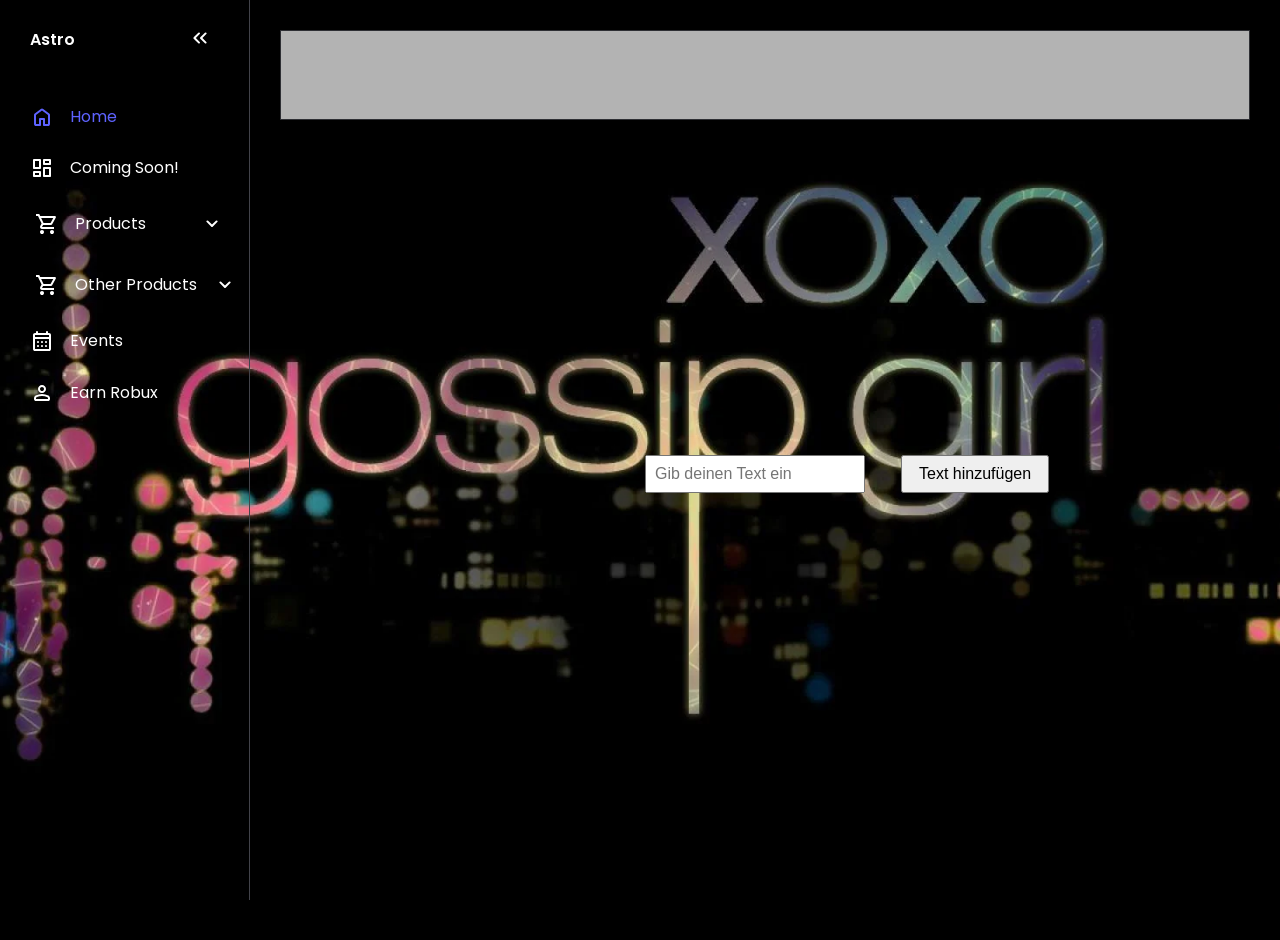
<file: index.html>
<!DOCTYPE html>
<html lang="en">
<head>
  <meta charset="UTF-8">
  <meta name="viewport" content="width=device-width, initial-scale=1.0">
  <title>Home</title>
  <link rel="stylesheet" href="style.css">
  <script type="text/javascript" src="app.js" defer></script>
  <link rel="icon" href="astroICON.png" sizes="64x64">
</head>
<body>

<!--
  <button id="theme-switch">
    <svg xmlns="http://www.w3.org/2000/svg" height="24px" viewBox="0 -960 960 960" width="24px"><path d="M480-120q-150 0-255-105T120-480q0-150 105-255t255-105q14 0 27.5 1t26.5 3q-41 29-65.5 75.5T444-660q0 90 63 153t153 63q55 0 101-24.5t75-65.5q2 13 3 26.5t1 27.5q0 150-105 255T480-120Z" /></svg>
    <svg xmlns="http://www.w3.org/2000/svg" height="24px" viewBox="0 -960 960 960" width="24px"><path d="M480-280q-83 0-141.5-58.5T280-480q0-83 58.5-141.5T480-680q83 0 141.5 58.5T680-480q0 83-58.5 141.5T480-280ZM200-440H40v-80h160v80Zm720 0H760v-80h160v80ZM440-760v-160h80v160h-80Zm0 720v-160h80v160h-80ZM256-650l-101-97 57-59 96 100-52 56Zm492 496-97-101 53-55 101 97-57 59Zm-98-550 97-101 59 57-100 96-56-52ZM154-212l101-97 55 53-97 101-59-57Z"fill="#fff"/></svg>
  </button>
-->



  <nav id="sidebar">
    <ul>
      <li>
        <span class="logo">Astro</span>
        <button onclick=toggleSidebar() id="toggle-btn">
          <svg xmlns="http://www.w3.org/2000/svg" height="24px" viewBox="0 -960 960 960" width="24px" fill="#e8eaed"><path d="m313-480 155 156q11 11 11.5 27.5T468-268q-11 11-28 11t-28-11L228-452q-6-6-8.5-13t-2.5-15q0-8 2.5-15t8.5-13l184-184q11-11 27.5-11.5T468-692q11 11 11 28t-11 28L313-480Zm264 0 155 156q11 11 11.5 27.5T732-268q-11 11-28 11t-28-11L492-452q-6-6-8.5-13t-2.5-15q0-8 2.5-15t8.5-13l184-184q11-11 27.5-11.5T732-692q11 11 11 28t-11 28L577-480Z"/></svg>
        </button>
      </li>
      <li class="active">
        <a href="index.html">
          <svg xmlns="http://www.w3.org/2000/svg" height="24px" viewBox="0 -960 960 960" width="24px" fill="#e8eaed"><path d="M240-200h120v-200q0-17 11.5-28.5T400-440h160q17 0 28.5 11.5T600-400v200h120v-360L480-740 240-560v360Zm-80 0v-360q0-19 8.5-36t23.5-28l240-180q21-16 48-16t48 16l240 180q15 11 23.5 28t8.5 36v360q0 33-23.5 56.5T720-120H560q-17 0-28.5-11.5T520-160v-200h-80v200q0 17-11.5 28.5T400-120H240q-33 0-56.5-23.5T160-200Zm320-270Z"/></svg>
          <span>Home</span>
        </a>
      </li>
      <li>
        <a href="products.html">
          <svg xmlns="http://www.w3.org/2000/svg" height="24px" viewBox="0 -960 960 960" width="24px" fill="#e8eaed"><path d="M520-640v-160q0-17 11.5-28.5T560-840h240q17 0 28.5 11.5T840-800v160q0 17-11.5 28.5T800-600H560q-17 0-28.5-11.5T520-640ZM120-480v-320q0-17 11.5-28.5T160-840h240q17 0 28.5 11.5T440-800v320q0 17-11.5 28.5T400-440H160q-17 0-28.5-11.5T120-480Zm400 320v-320q0-17 11.5-28.5T560-520h240q17 0 28.5 11.5T840-480v320q0 17-11.5 28.5T800-120H560q-17 0-28.5-11.5T520-160Zm-400 0v-160q0-17 11.5-28.5T160-360h240q17 0 28.5 11.5T440-320v160q0 17-11.5 28.5T400-120H160q-17 0-28.5-11.5T120-160Zm80-360h160v-240H200v240Zm400 320h160v-240H600v240Zm0-480h160v-80H600v80ZM200-200h160v-80H200v80Zm160-320Zm240-160Zm0 240ZM360-280Z"/></svg>
          <span>Coming Soon!</span>
        </a>
      </li>
      <li>
        <button onclick=toggleSubMenu(this) class="dropdown-btn">
          <svg xmlns="http://www.w3.org/2000/svg" height="24px" viewBox="0 -960 960 960" width="24px" fill="#e8eaed"><path d="M280-80q-33 0-56.5-23.5T200-160q0-33 23.5-56.5T280-240q33 0 56.5 23.5T360-160q0 33-23.5 56.5T280-80Zm400 0q-33 0-56.5-23.5T600-160q0-33 23.5-56.5T680-240q33 0 56.5 23.5T760-160q0 33-23.5 56.5T680-80ZM246-720l96 200h280l110-200H246Zm-38-80h590q23 0 35 20.5t1 41.5L692-482q-11 20-29.5 31T622-440H324l-44 80h480v80H280q-45 0-68-39.5t-2-78.5l54-98-144-304H40v-80h130l38 80Zm134 280h280-280Z"/></svg>
          <span>Products</span>
          <svg xmlns="http://www.w3.org/2000/svg" height="24px" viewBox="0 -960 960 960" width="24px" fill="#e8eaed"><path d="M480-361q-8 0-15-2.5t-13-8.5L268-556q-11-11-11-28t11-28q11-11 28-11t28 11l156 156 156-156q11-11 28-11t28 11q11 11 11 28t-11 28L508-372q-6 6-13 8.5t-15 2.5Z"/></svg>
        </button>
        <ul class="sub-menu">
          <div>
            <li><a href="Cookie-Grabber.html">Cookie Grabber
              <svg xmlns="http://www.w3.org/2000/svg" height="24px" viewBox="0 -960 960 960" width="24px" fill="#e8eaed"><path d="M441-120v-86q-53-12-91.5-46T293-348l74-30q15 48 44.5 73t77.5 25q41 0 69.5-18.5T587-356q0-35-22-55.5T463-458q-86-27-118-64.5T313-614q0-65 42-101t86-41v-84h80v84q50 8 82.5 36.5T651-650l-74 32q-12-32-34-48t-60-16q-44 0-67 19.5T393-614q0 33 30 52t104 40q69 20 104.5 63.5T667-358q0 71-42 108t-104 46v84h-80Z"/></svg>
            </a></li>
            <li><a href="Fake-Roblox-Link.html">Fake Roblox Link
              <svg xmlns="http://www.w3.org/2000/svg" height="24px" viewBox="0 -960 960 960" width="24px" fill="#e8eaed"><path d="M441-120v-86q-53-12-91.5-46T293-348l74-30q15 48 44.5 73t77.5 25q41 0 69.5-18.5T587-356q0-35-22-55.5T463-458q-86-27-118-64.5T313-614q0-65 42-101t86-41v-84h80v84q50 8 82.5 36.5T651-650l-74 32q-12-32-34-48t-60-16q-44 0-67 19.5T393-614q0 33 30 52t104 40q69 20 104.5 63.5T667-358q0 71-42 108t-104 46v84h-80Z"/></svg>
            </a></li>
            <li><a href="Password-Guesser.html">Password Guesser
              <svg xmlns="http://www.w3.org/2000/svg" height="24px" viewBox="0 -960 960 960" width="24px" fill="#e8eaed"><path d="M441-120v-86q-53-12-91.5-46T293-348l74-30q15 48 44.5 73t77.5 25q41 0 69.5-18.5T587-356q0-35-22-55.5T463-458q-86-27-118-64.5T313-614q0-65 42-101t86-41v-84h80v84q50 8 82.5 36.5T651-650l-74 32q-12-32-34-48t-60-16q-44 0-67 19.5T393-614q0 33 30 52t104 40q69 20 104.5 63.5T667-358q0 71-42 108t-104 46v84h-80Z"/></svg>
            </a></li>
          </div>
        </ul>
      </li>
      <li>
        <button onclick=toggleSubMenu(this) class="dropdown-btn">
          <svg xmlns="http://www.w3.org/2000/svg" height="24px" viewBox="0 -960 960 960" width="24px" fill="#e8eaed"><path d="M280-80q-33 0-56.5-23.5T200-160q0-33 23.5-56.5T280-240q33 0 56.5 23.5T360-160q0 33-23.5 56.5T280-80Zm400 0q-33 0-56.5-23.5T600-160q0-33 23.5-56.5T680-240q33 0 56.5 23.5T760-160q0 33-23.5 56.5T680-80ZM246-720l96 200h280l110-200H246Zm-38-80h590q23 0 35 20.5t1 41.5L692-482q-11 20-29.5 31T622-440H324l-44 80h480v80H280q-45 0-68-39.5t-2-78.5l54-98-144-304H40v-80h130l38 80Zm134 280h280-280Z"/></svg>
          <span>Other Products</span>
          <svg xmlns="http://www.w3.org/2000/svg" height="24px" viewBox="0 -960 960 960" width="24px" fill="#e8eaed"><path d="M480-361q-8 0-15-2.5t-13-8.5L268-556q-11-11-11-28t11-28q11-11 28-11t28 11l156 156 156-156q11-11 28-11t28 11q11 11 11 28t-11 28L508-372q-6 6-13 8.5t-15 2.5Z"/></svg>
        </button>
        <ul class="sub-menu">
          <div>
            <li><a href="Basic-Hitter-Package.html">Basic Beaming <br> Packge
              <svg xmlns="http://www.w3.org/2000/svg" height="24px" viewBox="0 -960 960 960" width="24px" fill="#e8eaed"><path d="M574-618q-12-30-35.5-47T482-682q-18 0-35 5t-31 19l-58-58q14-14 38-25.5t44-14.5v-84h80v82q45 9 79 36.5t51 71.5l-76 32ZM792-56 608-240q-15 15-41 24.5T520-204v84h-80v-86q-56-14-93.5-51T292-350l80-32q12 42 40.5 72t75.5 30q18 0 33-4.5t29-13.5L56-792l56-56 736 736-56 56Z"/></svg>
            </a></li>
            <li><a href="VIP-Hitter-Package.html">VIP Beaming <br> Package
              <svg xmlns="http://www.w3.org/2000/svg" height="24px" viewBox="0 -960 960 960" width="24px" fill="#e8eaed"><path d="M441-120v-86q-53-12-91.5-46T293-348l74-30q15 48 44.5 73t77.5 25q41 0 69.5-18.5T587-356q0-35-22-55.5T463-458q-86-27-118-64.5T313-614q0-65 42-101t86-41v-84h80v84q50 8 82.5 36.5T651-650l-74 32q-12-32-34-48t-60-16q-44 0-67 19.5T393-614q0 33 30 52t104 40q69 20 104.5 63.5T667-358q0 71-42 108t-104 46v84h-80Z"/></svg>
            </a></li>
            <li><a href="Locate-Victims.html">Locate Victims
              <svg xmlns="http://www.w3.org/2000/svg" height="24px" viewBox="0 -960 960 960" width="24px" fill="#e8eaed"><path d="M441-120v-86q-53-12-91.5-46T293-348l74-30q15 48 44.5 73t77.5 25q41 0 69.5-18.5T587-356q0-35-22-55.5T463-458q-86-27-118-64.5T313-614q0-65 42-101t86-41v-84h80v84q50 8 82.5 36.5T651-650l-74 32q-12-32-34-48t-60-16q-44 0-67 19.5T393-614q0 33 30 52t104 40q69 20 104.5 63.5T667-358q0 71-42 108t-104 46v84h-80Z"/></svg>
            </a></li>
            <li><a href="Coming-Soon.html">Script Generator
              <svg xmlns="http://www.w3.org/2000/svg" height="24px" viewBox="0 -960 960 960" width="24px" fill="#e8eaed"><path d="M441-120v-86q-53-12-91.5-46T293-348l74-30q15 48 44.5 73t77.5 25q41 0 69.5-18.5T587-356q0-35-22-55.5T463-458q-86-27-118-64.5T313-614q0-65 42-101t86-41v-84h80v84q50 8 82.5 36.5T651-650l-74 32q-12-32-34-48t-60-16q-44 0-67 19.5T393-614q0 33 30 52t104 40q69 20 104.5 63.5T667-358q0 71-42 108t-104 46v84h-80Z"/></svg>
            </a></li>
            <li><a href="#">nothing
              <svg xmlns="http://www.w3.org/2000/svg" height="24px" viewBox="0 -960 960 960" width="24px" fill="#e8eaed"><path d="M574-618q-12-30-35.5-47T482-682q-18 0-35 5t-31 19l-58-58q14-14 38-25.5t44-14.5v-84h80v82q45 9 79 36.5t51 71.5l-76 32ZM792-56 608-240q-15 15-41 24.5T520-204v84h-80v-86q-56-14-93.5-51T292-350l80-32q12 42 40.5 72t75.5 30q18 0 33-4.5t29-13.5L56-792l56-56 736 736-56 56Z"/></svg>
            </a></li>
          </div>
        </ul>
      </li>
      <li>
        <a href="calendar.html">
          <svg xmlns="http://www.w3.org/2000/svg" height="24px" viewBox="0 -960 960 960" width="24px" fill="#e8eaed"><path d="M200-80q-33 0-56.5-23.5T120-160v-560q0-33 23.5-56.5T200-800h40v-40q0-17 11.5-28.5T280-880q17 0 28.5 11.5T320-840v40h320v-40q0-17 11.5-28.5T680-880q17 0 28.5 11.5T720-840v40h40q33 0 56.5 23.5T840-720v560q0 33-23.5 56.5T760-80H200Zm0-80h560v-400H200v400Zm0-480h560v-80H200v80Zm0 0v-80 80Zm280 240q-17 0-28.5-11.5T440-440q0-17 11.5-28.5T480-480q17 0 28.5 11.5T520-440q0 17-11.5 28.5T480-400Zm-160 0q-17 0-28.5-11.5T280-440q0-17 11.5-28.5T320-480q17 0 28.5 11.5T360-440q0 17-11.5 28.5T320-400Zm320 0q-17 0-28.5-11.5T600-440q0-17 11.5-28.5T640-480q17 0 28.5 11.5T680-440q0 17-11.5 28.5T640-400ZM480-240q-17 0-28.5-11.5T440-280q0-17 11.5-28.5T480-320q17 0 28.5 11.5T520-280q0 17-11.5 28.5T480-240Zm-160 0q-17 0-28.5-11.5T280-280q0-17 11.5-28.5T320-320q17 0 28.5 11.5T360-280q0 17-11.5 28.5T320-240Zm320 0q-17 0-28.5-11.5T600-280q0-17 11.5-28.5T640-320q17 0 28.5 11.5T680-280q0 17-11.5 28.5T640-240Z"/></svg>
          <span>Events</span>
        </a>
      </li>
      <li>
        <a href="Earn-Robux.html">
          <svg xmlns="http://www.w3.org/2000/svg" height="24px" viewBox="0 -960 960 960" width="24px" fill="#e8eaed"><path d="M480-480q-66 0-113-47t-47-113q0-66 47-113t113-47q66 0 113 47t47 113q0 66-47 113t-113 47ZM160-240v-32q0-34 17.5-62.5T224-378q62-31 126-46.5T480-440q66 0 130 15.5T736-378q29 15 46.5 43.5T800-272v32q0 33-23.5 56.5T720-160H240q-33 0-56.5-23.5T160-240Zm80 0h480v-32q0-11-5.5-20T700-306q-54-27-109-40.5T480-360q-56 0-111 13.5T260-306q-9 5-14.5 14t-5.5 20v32Zm240-320q33 0 56.5-23.5T560-640q0-33-23.5-56.5T480-720q-33 0-56.5 23.5T400-640q0 33 23.5 56.5T480-560Zm0-80Zm0 400Z"/></svg>
          <span>Earn Robux</span>
        </a>
      </li>
    </ul>
  </nav>
  <main>
    <div class="container">
      <h2 class="textGosp">maja</h2>
      
    </div>
  </main>
  
  <div>
    <input class="cent" type="text" id="textInput" placeholder="Gib deinen Text ein">
    <button class="centright" id="addButton">Text hinzufügen</button>
  </div>
  <!-- Container-Bereich, in den neue Elemente hinzugefügt werden -->
  <div id="containerArea"></div>

  <script src="app.js"></script>
  
</body>
</html>
</file>
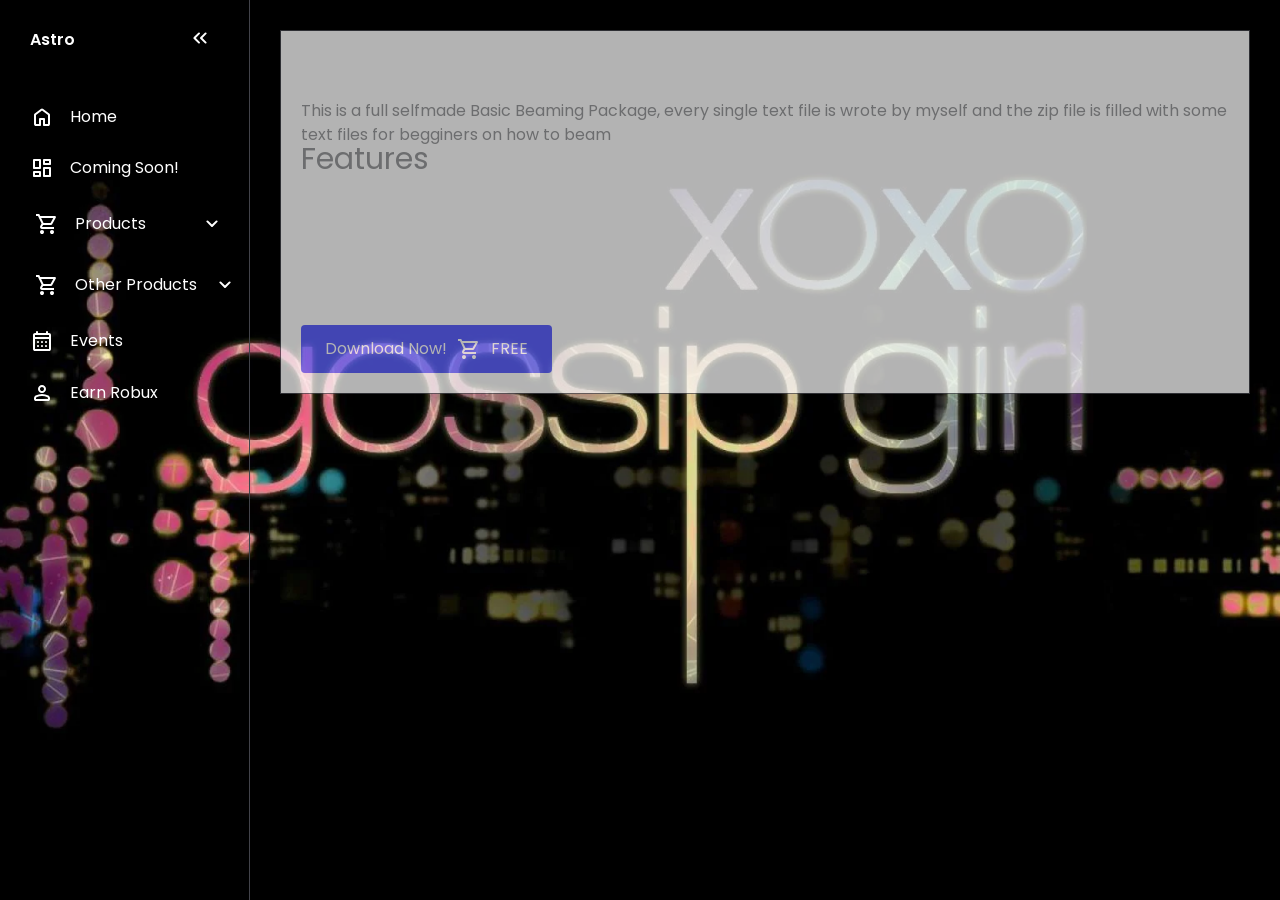
<file: Basic-Hitter-Package.html>
<!DOCTYPE html>
<html lang="en">
<head>
  <meta charset="UTF-8">
  <meta name="viewport" content="width=device-width, initial-scale=1.0">
  <title>Astro - Basic Beaming Hitter Package</title>
  <link rel="stylesheet" href="style.css">
  <script type="text/javascript" src="app.js" defer></script>
  <link rel="icon" href="astroICON.png" sizes="64x64">
</head>
<body>


<!--
  <button id="theme-switch">
    <svg xmlns="http://www.w3.org/2000/svg" height="24px" viewBox="0 -960 960 960" width="24px"><path d="M480-120q-150 0-255-105T120-480q0-150 105-255t255-105q14 0 27.5 1t26.5 3q-41 29-65.5 75.5T444-660q0 90 63 153t153 63q55 0 101-24.5t75-65.5q2 13 3 26.5t1 27.5q0 150-105 255T480-120Z" /></svg>
    <svg xmlns="http://www.w3.org/2000/svg" height="24px" viewBox="0 -960 960 960" width="24px"><path d="M480-280q-83 0-141.5-58.5T280-480q0-83 58.5-141.5T480-680q83 0 141.5 58.5T680-480q0 83-58.5 141.5T480-280ZM200-440H40v-80h160v80Zm720 0H760v-80h160v80ZM440-760v-160h80v160h-80Zm0 720v-160h80v160h-80ZM256-650l-101-97 57-59 96 100-52 56Zm492 496-97-101 53-55 101 97-57 59Zm-98-550 97-101 59 57-100 96-56-52ZM154-212l101-97 55 53-97 101-59-57Z"fill="#fff"/></svg>
  </button>
-->


  <nav id="sidebar">
    <ul>
      <li>
        <span class="logo">Astro</span>
        <button onclick=toggleSidebar() id="toggle-btn">
          <svg xmlns="http://www.w3.org/2000/svg" height="24px" viewBox="0 -960 960 960" width="24px" fill="#e8eaed"><path d="m313-480 155 156q11 11 11.5 27.5T468-268q-11 11-28 11t-28-11L228-452q-6-6-8.5-13t-2.5-15q0-8 2.5-15t8.5-13l184-184q11-11 27.5-11.5T468-692q11 11 11 28t-11 28L313-480Zm264 0 155 156q11 11 11.5 27.5T732-268q-11 11-28 11t-28-11L492-452q-6-6-8.5-13t-2.5-15q0-8 2.5-15t8.5-13l184-184q11-11 27.5-11.5T732-692q11 11 11 28t-11 28L577-480Z"/></svg>
        </button>
      </li>
      <li>
        <a href="index.html">
          <svg xmlns="http://www.w3.org/2000/svg" height="24px" viewBox="0 -960 960 960" width="24px" fill="#e8eaed"><path d="M240-200h120v-200q0-17 11.5-28.5T400-440h160q17 0 28.5 11.5T600-400v200h120v-360L480-740 240-560v360Zm-80 0v-360q0-19 8.5-36t23.5-28l240-180q21-16 48-16t48 16l240 180q15 11 23.5 28t8.5 36v360q0 33-23.5 56.5T720-120H560q-17 0-28.5-11.5T520-160v-200h-80v200q0 17-11.5 28.5T400-120H240q-33 0-56.5-23.5T160-200Zm320-270Z"/></svg>
          <span>Home</span>
        </a>
      </li>
      <li>
        <a href="products.html">
          <svg xmlns="http://www.w3.org/2000/svg" height="24px" viewBox="0 -960 960 960" width="24px" fill="#e8eaed"><path d="M520-640v-160q0-17 11.5-28.5T560-840h240q17 0 28.5 11.5T840-800v160q0 17-11.5 28.5T800-600H560q-17 0-28.5-11.5T520-640ZM120-480v-320q0-17 11.5-28.5T160-840h240q17 0 28.5 11.5T440-800v320q0 17-11.5 28.5T400-440H160q-17 0-28.5-11.5T120-480Zm400 320v-320q0-17 11.5-28.5T560-520h240q17 0 28.5 11.5T840-480v320q0 17-11.5 28.5T800-120H560q-17 0-28.5-11.5T520-160Zm-400 0v-160q0-17 11.5-28.5T160-360h240q17 0 28.5 11.5T440-320v160q0 17-11.5 28.5T400-120H160q-17 0-28.5-11.5T120-160Zm80-360h160v-240H200v240Zm400 320h160v-240H600v240Zm0-480h160v-80H600v80ZM200-200h160v-80H200v80Zm160-320Zm240-160Zm0 240ZM360-280Z"/></svg>
          <span>Coming Soon!</span>
        </a>
      </li>
      <li>
        <button onclick=toggleSubMenu(this) class="dropdown-btn">
          <svg xmlns="http://www.w3.org/2000/svg" height="24px" viewBox="0 -960 960 960" width="24px" fill="#e8eaed"><path d="M280-80q-33 0-56.5-23.5T200-160q0-33 23.5-56.5T280-240q33 0 56.5 23.5T360-160q0 33-23.5 56.5T280-80Zm400 0q-33 0-56.5-23.5T600-160q0-33 23.5-56.5T680-240q33 0 56.5 23.5T760-160q0 33-23.5 56.5T680-80ZM246-720l96 200h280l110-200H246Zm-38-80h590q23 0 35 20.5t1 41.5L692-482q-11 20-29.5 31T622-440H324l-44 80h480v80H280q-45 0-68-39.5t-2-78.5l54-98-144-304H40v-80h130l38 80Zm134 280h280-280Z"/></svg>
          <span>Products</span>
          <svg xmlns="http://www.w3.org/2000/svg" height="24px" viewBox="0 -960 960 960" width="24px" fill="#e8eaed"><path d="M480-361q-8 0-15-2.5t-13-8.5L268-556q-11-11-11-28t11-28q11-11 28-11t28 11l156 156 156-156q11-11 28-11t28 11q11 11 11 28t-11 28L508-372q-6 6-13 8.5t-15 2.5Z"/></svg>
        </button>
        <ul class="sub-menu">
          <div>
            <li><a href="Cookie-Grabber.html">Cookie Grabber
              <svg xmlns="http://www.w3.org/2000/svg" height="24px" viewBox="0 -960 960 960" width="24px" fill="#e8eaed"><path d="M441-120v-86q-53-12-91.5-46T293-348l74-30q15 48 44.5 73t77.5 25q41 0 69.5-18.5T587-356q0-35-22-55.5T463-458q-86-27-118-64.5T313-614q0-65 42-101t86-41v-84h80v84q50 8 82.5 36.5T651-650l-74 32q-12-32-34-48t-60-16q-44 0-67 19.5T393-614q0 33 30 52t104 40q69 20 104.5 63.5T667-358q0 71-42 108t-104 46v84h-80Z"/></svg>
            </a></li>
            <li><a href="Fake-Roblox-Link.html">Fake Roblox Link
              <svg xmlns="http://www.w3.org/2000/svg" height="24px" viewBox="0 -960 960 960" width="24px" fill="#e8eaed"><path d="M441-120v-86q-53-12-91.5-46T293-348l74-30q15 48 44.5 73t77.5 25q41 0 69.5-18.5T587-356q0-35-22-55.5T463-458q-86-27-118-64.5T313-614q0-65 42-101t86-41v-84h80v84q50 8 82.5 36.5T651-650l-74 32q-12-32-34-48t-60-16q-44 0-67 19.5T393-614q0 33 30 52t104 40q69 20 104.5 63.5T667-358q0 71-42 108t-104 46v84h-80Z"/></svg>
            </a></li>
            <li><a href="Password-Guesser.html">Password Guesser
              <svg xmlns="http://www.w3.org/2000/svg" height="24px" viewBox="0 -960 960 960" width="24px" fill="#e8eaed"><path d="M441-120v-86q-53-12-91.5-46T293-348l74-30q15 48 44.5 73t77.5 25q41 0 69.5-18.5T587-356q0-35-22-55.5T463-458q-86-27-118-64.5T313-614q0-65 42-101t86-41v-84h80v84q50 8 82.5 36.5T651-650l-74 32q-12-32-34-48t-60-16q-44 0-67 19.5T393-614q0 33 30 52t104 40q69 20 104.5 63.5T667-358q0 71-42 108t-104 46v84h-80Z"/></svg>
            </a></li>
          </div>
        </ul>
      </li>
      <li>
        <button onclick=toggleSubMenu(this) class="dropdown-btn">
          <svg xmlns="http://www.w3.org/2000/svg" height="24px" viewBox="0 -960 960 960" width="24px" fill="#e8eaed"><path d="M280-80q-33 0-56.5-23.5T200-160q0-33 23.5-56.5T280-240q33 0 56.5 23.5T360-160q0 33-23.5 56.5T280-80Zm400 0q-33 0-56.5-23.5T600-160q0-33 23.5-56.5T680-240q33 0 56.5 23.5T760-160q0 33-23.5 56.5T680-80ZM246-720l96 200h280l110-200H246Zm-38-80h590q23 0 35 20.5t1 41.5L692-482q-11 20-29.5 31T622-440H324l-44 80h480v80H280q-45 0-68-39.5t-2-78.5l54-98-144-304H40v-80h130l38 80Zm134 280h280-280Z"/></svg>
          <span>Other Products</span>
          <svg xmlns="http://www.w3.org/2000/svg" height="24px" viewBox="0 -960 960 960" width="24px" fill="#e8eaed"><path d="M480-361q-8 0-15-2.5t-13-8.5L268-556q-11-11-11-28t11-28q11-11 28-11t28 11l156 156 156-156q11-11 28-11t28 11q11 11 11 28t-11 28L508-372q-6 6-13 8.5t-15 2.5Z"/></svg>
        </button>
        <ul class="sub-menu">
          <div>
            <li class="active"><a href="Basic-Hitter-Package.html">Basic Beaming <br> Packge
              <svg xmlns="http://www.w3.org/2000/svg" height="24px" viewBox="0 -960 960 960" width="24px" fill="#e8eaed"><path d="M574-618q-12-30-35.5-47T482-682q-18 0-35 5t-31 19l-58-58q14-14 38-25.5t44-14.5v-84h80v82q45 9 79 36.5t51 71.5l-76 32ZM792-56 608-240q-15 15-41 24.5T520-204v84h-80v-86q-56-14-93.5-51T292-350l80-32q12 42 40.5 72t75.5 30q18 0 33-4.5t29-13.5L56-792l56-56 736 736-56 56Z"/></svg>
            </a></li>
            <li><a href="VIP-Hitter-Package.html">VIP Beaming <br> Package
              <svg xmlns="http://www.w3.org/2000/svg" height="24px" viewBox="0 -960 960 960" width="24px" fill="#e8eaed"><path d="M441-120v-86q-53-12-91.5-46T293-348l74-30q15 48 44.5 73t77.5 25q41 0 69.5-18.5T587-356q0-35-22-55.5T463-458q-86-27-118-64.5T313-614q0-65 42-101t86-41v-84h80v84q50 8 82.5 36.5T651-650l-74 32q-12-32-34-48t-60-16q-44 0-67 19.5T393-614q0 33 30 52t104 40q69 20 104.5 63.5T667-358q0 71-42 108t-104 46v84h-80Z"/></svg>
            </a></li>
            <li><a href="Locate-Victims.html">Locate Victims
              <svg xmlns="http://www.w3.org/2000/svg" height="24px" viewBox="0 -960 960 960" width="24px" fill="#e8eaed"><path d="M441-120v-86q-53-12-91.5-46T293-348l74-30q15 48 44.5 73t77.5 25q41 0 69.5-18.5T587-356q0-35-22-55.5T463-458q-86-27-118-64.5T313-614q0-65 42-101t86-41v-84h80v84q50 8 82.5 36.5T651-650l-74 32q-12-32-34-48t-60-16q-44 0-67 19.5T393-614q0 33 30 52t104 40q69 20 104.5 63.5T667-358q0 71-42 108t-104 46v84h-80Z"/></svg>
            </a></li>
            <li><a href="Coming-Soon.html">Script Generator
              <svg xmlns="http://www.w3.org/2000/svg" height="24px" viewBox="0 -960 960 960" width="24px" fill="#e8eaed"><path d="M441-120v-86q-53-12-91.5-46T293-348l74-30q15 48 44.5 73t77.5 25q41 0 69.5-18.5T587-356q0-35-22-55.5T463-458q-86-27-118-64.5T313-614q0-65 42-101t86-41v-84h80v84q50 8 82.5 36.5T651-650l-74 32q-12-32-34-48t-60-16q-44 0-67 19.5T393-614q0 33 30 52t104 40q69 20 104.5 63.5T667-358q0 71-42 108t-104 46v84h-80Z"/></svg>
            </a></li>
          </div>
        </ul>
      </li>
      <li>
        <a href="calendar.html">
          <svg xmlns="http://www.w3.org/2000/svg" height="24px" viewBox="0 -960 960 960" width="24px" fill="#e8eaed"><path d="M200-80q-33 0-56.5-23.5T120-160v-560q0-33 23.5-56.5T200-800h40v-40q0-17 11.5-28.5T280-880q17 0 28.5 11.5T320-840v40h320v-40q0-17 11.5-28.5T680-880q17 0 28.5 11.5T720-840v40h40q33 0 56.5 23.5T840-720v560q0 33-23.5 56.5T760-80H200Zm0-80h560v-400H200v400Zm0-480h560v-80H200v80Zm0 0v-80 80Zm280 240q-17 0-28.5-11.5T440-440q0-17 11.5-28.5T480-480q17 0 28.5 11.5T520-440q0 17-11.5 28.5T480-400Zm-160 0q-17 0-28.5-11.5T280-440q0-17 11.5-28.5T320-480q17 0 28.5 11.5T360-440q0 17-11.5 28.5T320-400Zm320 0q-17 0-28.5-11.5T600-440q0-17 11.5-28.5T640-480q17 0 28.5 11.5T680-440q0 17-11.5 28.5T640-400ZM480-240q-17 0-28.5-11.5T440-280q0-17 11.5-28.5T480-320q17 0 28.5 11.5T520-280q0 17-11.5 28.5T480-240Zm-160 0q-17 0-28.5-11.5T280-280q0-17 11.5-28.5T320-320q17 0 28.5 11.5T360-280q0 17-11.5 28.5T320-240Zm320 0q-17 0-28.5-11.5T600-280q0-17 11.5-28.5T640-320q17 0 28.5 11.5T680-280q0 17-11.5 28.5T640-240Z"/></svg>
          <span>Events</span>
        </a>
      </li>
      <li>
        <a href="Earn-Robux.html">
          <svg xmlns="http://www.w3.org/2000/svg" height="24px" viewBox="0 -960 960 960" width="24px" fill="#e8eaed"><path d="M480-480q-66 0-113-47t-47-113q0-66 47-113t113-47q66 0 113 47t47 113q0 66-47 113t-113 47ZM160-240v-32q0-34 17.5-62.5T224-378q62-31 126-46.5T480-440q66 0 130 15.5T736-378q29 15 46.5 43.5T800-272v32q0 33-23.5 56.5T720-160H240q-33 0-56.5-23.5T160-240Zm80 0h480v-32q0-11-5.5-20T700-306q-54-27-109-40.5T480-360q-56 0-111 13.5T260-306q-9 5-14.5 14t-5.5 20v32Zm240-320q33 0 56.5-23.5T560-640q0-33-23.5-56.5T480-720q-33 0-56.5 23.5T400-640q0 33 23.5 56.5T480-560Zm0-80Zm0 400Z"/></svg>
          <span>Earn Robux</span>
        </a>
      </li>
    </ul>
  </nav>
  <main>
    <div class="container">
      <h2>Basic Beaming Hitter Package</h2>
      <p>This is a full selfmade Basic Beaming Package, every single text file is wrote by myself and the zip file is filled with some text files for begginers on how to beam </p>
        <p class="avergeSizeText">Features</p>
            <li>.ZIP</li>
            <li>Small starter package</li>
            <li>8 text files with starter tutorials</li>
            <li>Explain text what beaming is</li>
            <li>Completly free with instant download <br> just click the button below to download</li>
        
      
      
        <a href="Basic Hitter Pack.zip" class="buy-button">
          Download Now! 
          <svg xmlns="http://www.w3.org/2000/svg" height="24px" viewBox="0 -960 960 960" width="24px" fill="#e8eaed">
            <path d="M280-80q-33 0-56.5-23.5T200-160q0-33 23.5-56.5T280-240q33 0 56.5 23.5T360-160q0 33-23.5 56.5T280-80Zm400 0q-33 0-56.5-23.5T600-160q0-33 23.5-56.5T680-240q33 0 56.5 23.5T760-160q0 33-23.5 56.5T680-80ZM246-720l96 200h280l110-200H246Zm-38-80h590q23 0 35 20.5t1 41.5L692-482q-11 20-29.5 31T622-440H324l-44 80h480v80H280q-45 0-68-39.5t-2-78.5l54-98-144-304H40v-80h130l38 80Zm134 280h280-280Z"/>
        </svg>
        FREE
        </a>
       
    </div>
  </main>
</body>
</html>
</file>
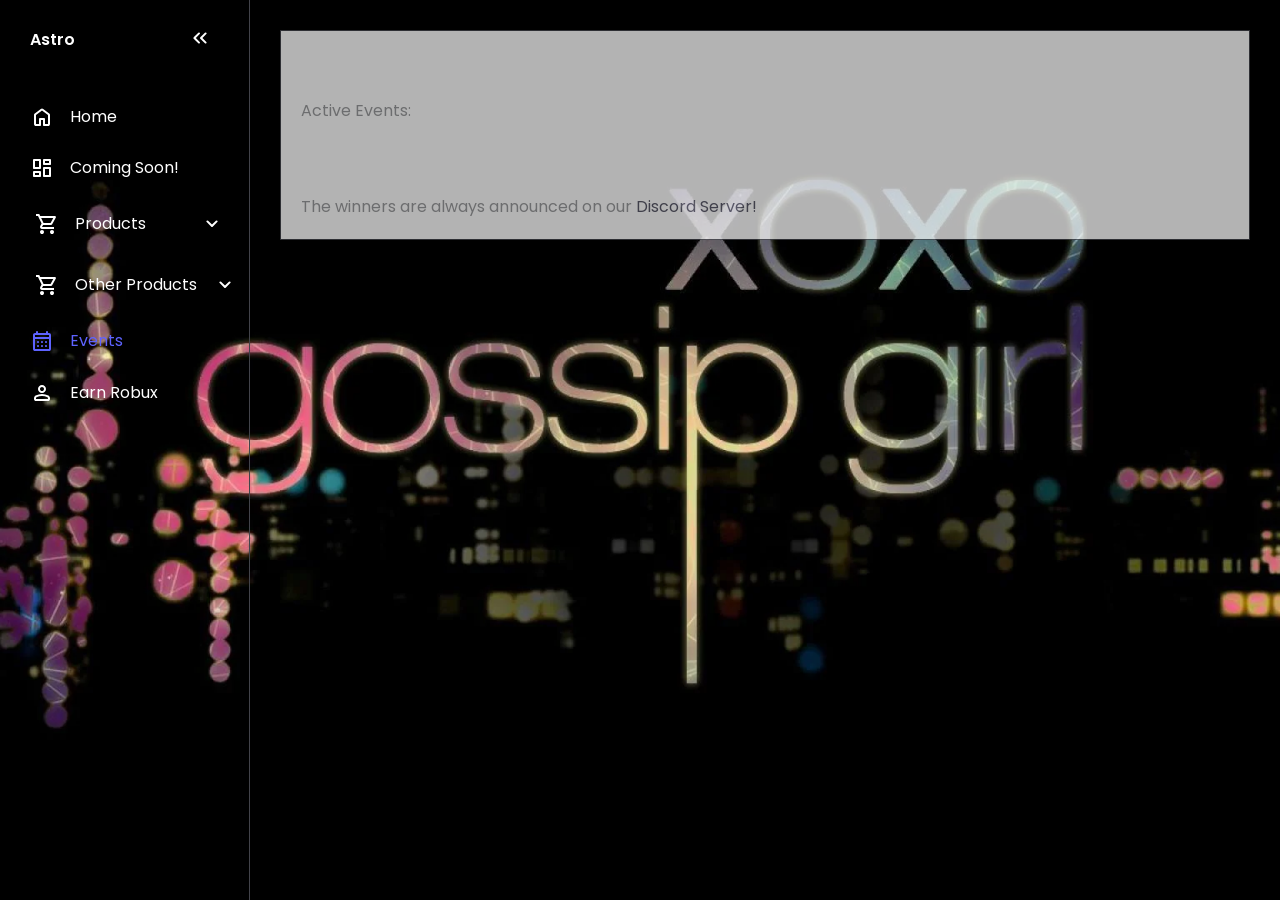
<file: calendar.html>
<!DOCTYPE html>
<html lang="en">
<head>
  <meta charset="UTF-8">
  <meta name="viewport" content="width=device-width, initial-scale=1.0">
  <title>Calendar</title>
  <link rel="stylesheet" href="style.css">
  <script type="text/javascript" src="app.js" defer></script>
  <link rel="icon" href="astroICON.png" sizes="64x64">
</head>
<body>


<!--
  <button id="theme-switch">
    <svg xmlns="http://www.w3.org/2000/svg" height="24px" viewBox="0 -960 960 960" width="24px"><path d="M480-120q-150 0-255-105T120-480q0-150 105-255t255-105q14 0 27.5 1t26.5 3q-41 29-65.5 75.5T444-660q0 90 63 153t153 63q55 0 101-24.5t75-65.5q2 13 3 26.5t1 27.5q0 150-105 255T480-120Z" /></svg>
    <svg xmlns="http://www.w3.org/2000/svg" height="24px" viewBox="0 -960 960 960" width="24px"><path d="M480-280q-83 0-141.5-58.5T280-480q0-83 58.5-141.5T480-680q83 0 141.5 58.5T680-480q0 83-58.5 141.5T480-280ZM200-440H40v-80h160v80Zm720 0H760v-80h160v80ZM440-760v-160h80v160h-80Zm0 720v-160h80v160h-80ZM256-650l-101-97 57-59 96 100-52 56Zm492 496-97-101 53-55 101 97-57 59Zm-98-550 97-101 59 57-100 96-56-52ZM154-212l101-97 55 53-97 101-59-57Z"fill="#fff"/></svg>
  </button>
-->


  <nav id="sidebar">
    <ul>
      <li>
        <span class="logo">Astro</span>
        <button onclick=toggleSidebar() id="toggle-btn">
          <svg xmlns="http://www.w3.org/2000/svg" height="24px" viewBox="0 -960 960 960" width="24px" fill="#e8eaed"><path d="m313-480 155 156q11 11 11.5 27.5T468-268q-11 11-28 11t-28-11L228-452q-6-6-8.5-13t-2.5-15q0-8 2.5-15t8.5-13l184-184q11-11 27.5-11.5T468-692q11 11 11 28t-11 28L313-480Zm264 0 155 156q11 11 11.5 27.5T732-268q-11 11-28 11t-28-11L492-452q-6-6-8.5-13t-2.5-15q0-8 2.5-15t8.5-13l184-184q11-11 27.5-11.5T732-692q11 11 11 28t-11 28L577-480Z"/></svg>
        </button>
      </li>
      <li>
        <a href="index.html">
          <svg xmlns="http://www.w3.org/2000/svg" height="24px" viewBox="0 -960 960 960" width="24px" fill="#e8eaed"><path d="M240-200h120v-200q0-17 11.5-28.5T400-440h160q17 0 28.5 11.5T600-400v200h120v-360L480-740 240-560v360Zm-80 0v-360q0-19 8.5-36t23.5-28l240-180q21-16 48-16t48 16l240 180q15 11 23.5 28t8.5 36v360q0 33-23.5 56.5T720-120H560q-17 0-28.5-11.5T520-160v-200h-80v200q0 17-11.5 28.5T400-120H240q-33 0-56.5-23.5T160-200Zm320-270Z"/></svg>
          <span>Home</span>
        </a>
      </li>
      <li>
        <a href="products.html">
          <svg xmlns="http://www.w3.org/2000/svg" height="24px" viewBox="0 -960 960 960" width="24px" fill="#e8eaed"><path d="M520-640v-160q0-17 11.5-28.5T560-840h240q17 0 28.5 11.5T840-800v160q0 17-11.5 28.5T800-600H560q-17 0-28.5-11.5T520-640ZM120-480v-320q0-17 11.5-28.5T160-840h240q17 0 28.5 11.5T440-800v320q0 17-11.5 28.5T400-440H160q-17 0-28.5-11.5T120-480Zm400 320v-320q0-17 11.5-28.5T560-520h240q17 0 28.5 11.5T840-480v320q0 17-11.5 28.5T800-120H560q-17 0-28.5-11.5T520-160Zm-400 0v-160q0-17 11.5-28.5T160-360h240q17 0 28.5 11.5T440-320v160q0 17-11.5 28.5T400-120H160q-17 0-28.5-11.5T120-160Zm80-360h160v-240H200v240Zm400 320h160v-240H600v240Zm0-480h160v-80H600v80ZM200-200h160v-80H200v80Zm160-320Zm240-160Zm0 240ZM360-280Z"/></svg>
          <span>Coming Soon!</span>
        </a>
      </li>
      <li>
        <button onclick=toggleSubMenu(this) class="dropdown-btn">
          <svg xmlns="http://www.w3.org/2000/svg" height="24px" viewBox="0 -960 960 960" width="24px" fill="#e8eaed"><path d="M280-80q-33 0-56.5-23.5T200-160q0-33 23.5-56.5T280-240q33 0 56.5 23.5T360-160q0 33-23.5 56.5T280-80Zm400 0q-33 0-56.5-23.5T600-160q0-33 23.5-56.5T680-240q33 0 56.5 23.5T760-160q0 33-23.5 56.5T680-80ZM246-720l96 200h280l110-200H246Zm-38-80h590q23 0 35 20.5t1 41.5L692-482q-11 20-29.5 31T622-440H324l-44 80h480v80H280q-45 0-68-39.5t-2-78.5l54-98-144-304H40v-80h130l38 80Zm134 280h280-280Z"/></svg>
          <span>Products</span>
          <svg xmlns="http://www.w3.org/2000/svg" height="24px" viewBox="0 -960 960 960" width="24px" fill="#e8eaed"><path d="M480-361q-8 0-15-2.5t-13-8.5L268-556q-11-11-11-28t11-28q11-11 28-11t28 11l156 156 156-156q11-11 28-11t28 11q11 11 11 28t-11 28L508-372q-6 6-13 8.5t-15 2.5Z"/></svg>
        </button>
        <ul class="sub-menu">
          <div>
            <li><a href="Cookie-Grabber.html">Cookie Grabber
              <svg xmlns="http://www.w3.org/2000/svg" height="24px" viewBox="0 -960 960 960" width="24px" fill="#e8eaed"><path d="M441-120v-86q-53-12-91.5-46T293-348l74-30q15 48 44.5 73t77.5 25q41 0 69.5-18.5T587-356q0-35-22-55.5T463-458q-86-27-118-64.5T313-614q0-65 42-101t86-41v-84h80v84q50 8 82.5 36.5T651-650l-74 32q-12-32-34-48t-60-16q-44 0-67 19.5T393-614q0 33 30 52t104 40q69 20 104.5 63.5T667-358q0 71-42 108t-104 46v84h-80Z"/></svg>
            </a></li>
            <li><a href="Fake-Roblox-Link.html">Fake Roblox Link
              <svg xmlns="http://www.w3.org/2000/svg" height="24px" viewBox="0 -960 960 960" width="24px" fill="#e8eaed"><path d="M441-120v-86q-53-12-91.5-46T293-348l74-30q15 48 44.5 73t77.5 25q41 0 69.5-18.5T587-356q0-35-22-55.5T463-458q-86-27-118-64.5T313-614q0-65 42-101t86-41v-84h80v84q50 8 82.5 36.5T651-650l-74 32q-12-32-34-48t-60-16q-44 0-67 19.5T393-614q0 33 30 52t104 40q69 20 104.5 63.5T667-358q0 71-42 108t-104 46v84h-80Z"/></svg>
            </a></li>
            <li><a href="Password-Guesser.html">Password Guesser
              <svg xmlns="http://www.w3.org/2000/svg" height="24px" viewBox="0 -960 960 960" width="24px" fill="#e8eaed"><path d="M441-120v-86q-53-12-91.5-46T293-348l74-30q15 48 44.5 73t77.5 25q41 0 69.5-18.5T587-356q0-35-22-55.5T463-458q-86-27-118-64.5T313-614q0-65 42-101t86-41v-84h80v84q50 8 82.5 36.5T651-650l-74 32q-12-32-34-48t-60-16q-44 0-67 19.5T393-614q0 33 30 52t104 40q69 20 104.5 63.5T667-358q0 71-42 108t-104 46v84h-80Z"/></svg>
            </a></li>
          </div>
        </ul>
      </li>
      <li>
        <button onclick=toggleSubMenu(this) class="dropdown-btn">
          <svg xmlns="http://www.w3.org/2000/svg" height="24px" viewBox="0 -960 960 960" width="24px" fill="#e8eaed"><path d="M280-80q-33 0-56.5-23.5T200-160q0-33 23.5-56.5T280-240q33 0 56.5 23.5T360-160q0 33-23.5 56.5T280-80Zm400 0q-33 0-56.5-23.5T600-160q0-33 23.5-56.5T680-240q33 0 56.5 23.5T760-160q0 33-23.5 56.5T680-80ZM246-720l96 200h280l110-200H246Zm-38-80h590q23 0 35 20.5t1 41.5L692-482q-11 20-29.5 31T622-440H324l-44 80h480v80H280q-45 0-68-39.5t-2-78.5l54-98-144-304H40v-80h130l38 80Zm134 280h280-280Z"/></svg>
          <span>Other Products</span>
          <svg xmlns="http://www.w3.org/2000/svg" height="24px" viewBox="0 -960 960 960" width="24px" fill="#e8eaed"><path d="M480-361q-8 0-15-2.5t-13-8.5L268-556q-11-11-11-28t11-28q11-11 28-11t28 11l156 156 156-156q11-11 28-11t28 11q11 11 11 28t-11 28L508-372q-6 6-13 8.5t-15 2.5Z"/></svg>
        </button>
        <ul class="sub-menu">
          <div>
            <li><a href="Basic-Hitter-Package.html">Basic Beaming <br> Packge
              <svg xmlns="http://www.w3.org/2000/svg" height="24px" viewBox="0 -960 960 960" width="24px" fill="#e8eaed"><path d="M574-618q-12-30-35.5-47T482-682q-18 0-35 5t-31 19l-58-58q14-14 38-25.5t44-14.5v-84h80v82q45 9 79 36.5t51 71.5l-76 32ZM792-56 608-240q-15 15-41 24.5T520-204v84h-80v-86q-56-14-93.5-51T292-350l80-32q12 42 40.5 72t75.5 30q18 0 33-4.5t29-13.5L56-792l56-56 736 736-56 56Z"/></svg>
            </a></li>
            <li><a href="VIP-Hitter-Package.html">VIP Beaming <br> Package
              <svg xmlns="http://www.w3.org/2000/svg" height="24px" viewBox="0 -960 960 960" width="24px" fill="#e8eaed"><path d="M441-120v-86q-53-12-91.5-46T293-348l74-30q15 48 44.5 73t77.5 25q41 0 69.5-18.5T587-356q0-35-22-55.5T463-458q-86-27-118-64.5T313-614q0-65 42-101t86-41v-84h80v84q50 8 82.5 36.5T651-650l-74 32q-12-32-34-48t-60-16q-44 0-67 19.5T393-614q0 33 30 52t104 40q69 20 104.5 63.5T667-358q0 71-42 108t-104 46v84h-80Z"/></svg>
            </a></li>
            <li><a href="Locate-Victims.html">Locate Victims
              <svg xmlns="http://www.w3.org/2000/svg" height="24px" viewBox="0 -960 960 960" width="24px" fill="#e8eaed"><path d="M441-120v-86q-53-12-91.5-46T293-348l74-30q15 48 44.5 73t77.5 25q41 0 69.5-18.5T587-356q0-35-22-55.5T463-458q-86-27-118-64.5T313-614q0-65 42-101t86-41v-84h80v84q50 8 82.5 36.5T651-650l-74 32q-12-32-34-48t-60-16q-44 0-67 19.5T393-614q0 33 30 52t104 40q69 20 104.5 63.5T667-358q0 71-42 108t-104 46v84h-80Z"/></svg>
            </a></li>
            <li><a href="Coming-Soon.html">Script Generator
              <svg xmlns="http://www.w3.org/2000/svg" height="24px" viewBox="0 -960 960 960" width="24px" fill="#e8eaed"><path d="M441-120v-86q-53-12-91.5-46T293-348l74-30q15 48 44.5 73t77.5 25q41 0 69.5-18.5T587-356q0-35-22-55.5T463-458q-86-27-118-64.5T313-614q0-65 42-101t86-41v-84h80v84q50 8 82.5 36.5T651-650l-74 32q-12-32-34-48t-60-16q-44 0-67 19.5T393-614q0 33 30 52t104 40q69 20 104.5 63.5T667-358q0 71-42 108t-104 46v84h-80Z"/></svg>
            </a></li>
            <li><a href="#">nothing
              <svg xmlns="http://www.w3.org/2000/svg" height="24px" viewBox="0 -960 960 960" width="24px" fill="#e8eaed"><path d="M574-618q-12-30-35.5-47T482-682q-18 0-35 5t-31 19l-58-58q14-14 38-25.5t44-14.5v-84h80v82q45 9 79 36.5t51 71.5l-76 32ZM792-56 608-240q-15 15-41 24.5T520-204v84h-80v-86q-56-14-93.5-51T292-350l80-32q12 42 40.5 72t75.5 30q18 0 33-4.5t29-13.5L56-792l56-56 736 736-56 56Z"/></svg>
            </a></li>
          </div>
        </ul>
      </li>
      <li class="active">
        <a href="calendar.html">
          <svg xmlns="http://www.w3.org/2000/svg" height="24px" viewBox="0 -960 960 960" width="24px" fill="#e8eaed"><path d="M200-80q-33 0-56.5-23.5T120-160v-560q0-33 23.5-56.5T200-800h40v-40q0-17 11.5-28.5T280-880q17 0 28.5 11.5T320-840v40h320v-40q0-17 11.5-28.5T680-880q17 0 28.5 11.5T720-840v40h40q33 0 56.5 23.5T840-720v560q0 33-23.5 56.5T760-80H200Zm0-80h560v-400H200v400Zm0-480h560v-80H200v80Zm0 0v-80 80Zm280 240q-17 0-28.5-11.5T440-440q0-17 11.5-28.5T480-480q17 0 28.5 11.5T520-440q0 17-11.5 28.5T480-400Zm-160 0q-17 0-28.5-11.5T280-440q0-17 11.5-28.5T320-480q17 0 28.5 11.5T360-440q0 17-11.5 28.5T320-400Zm320 0q-17 0-28.5-11.5T600-440q0-17 11.5-28.5T640-480q17 0 28.5 11.5T680-440q0 17-11.5 28.5T640-400ZM480-240q-17 0-28.5-11.5T440-280q0-17 11.5-28.5T480-320q17 0 28.5 11.5T520-280q0 17-11.5 28.5T480-240Zm-160 0q-17 0-28.5-11.5T280-280q0-17 11.5-28.5T320-320q17 0 28.5 11.5T360-280q0 17-11.5 28.5T320-240Zm320 0q-17 0-28.5-11.5T600-280q0-17 11.5-28.5T640-320q17 0 28.5 11.5T680-280q0 17-11.5 28.5T640-240Z"/></svg>
          <span>Events</span>
        </a>
      </li>
      <lievent>
        <a href="Earn-Robux.html">
          <svg xmlns="http://www.w3.org/2000/svg" height="24px" viewBox="0 -960 960 960" width="24px" fill="#e8eaed"><path d="M480-480q-66 0-113-47t-47-113q0-66 47-113t113-47q66 0 113 47t47 113q0 66-47 113t-113 47ZM160-240v-32q0-34 17.5-62.5T224-378q62-31 126-46.5T480-440q66 0 130 15.5T736-378q29 15 46.5 43.5T800-272v32q0 33-23.5 56.5T720-160H240q-33 0-56.5-23.5T160-240Zm80 0h480v-32q0-11-5.5-20T700-306q-54-27-109-40.5T480-360q-56 0-111 13.5T260-306q-9 5-14.5 14t-5.5 20v32Zm240-320q33 0 56.5-23.5T560-640q0-33-23.5-56.5T480-720q-33 0-56.5 23.5T400-640q0 33 23.5 56.5T480-560Zm0-80Zm0 400Z"/></svg>
          <span>Earn Robux</span>
        </a>
      </li>
    </ul>
  </nav>
  <main>
    <div class="container">
      <h2>Events</h2>
      <p>Active Events:</p>
      <ul>
        <li>First 3 people who will manage to buy a product first wins each the Starter Package or the Password guesser Package so be fast!(this counts for every product each so there are tons of winners!)</li>
        <li>First person who gives me an idea what we could create next wins the VIP beaming hitter Package!</li>
        <p>The winners are always announced on our <a class="downloadclr" href="https://discord.gg/f6ydRWZQ">Discord Server!</a></p>
      </ul>
    </div>
  </main>
</body>
</html>
</file>
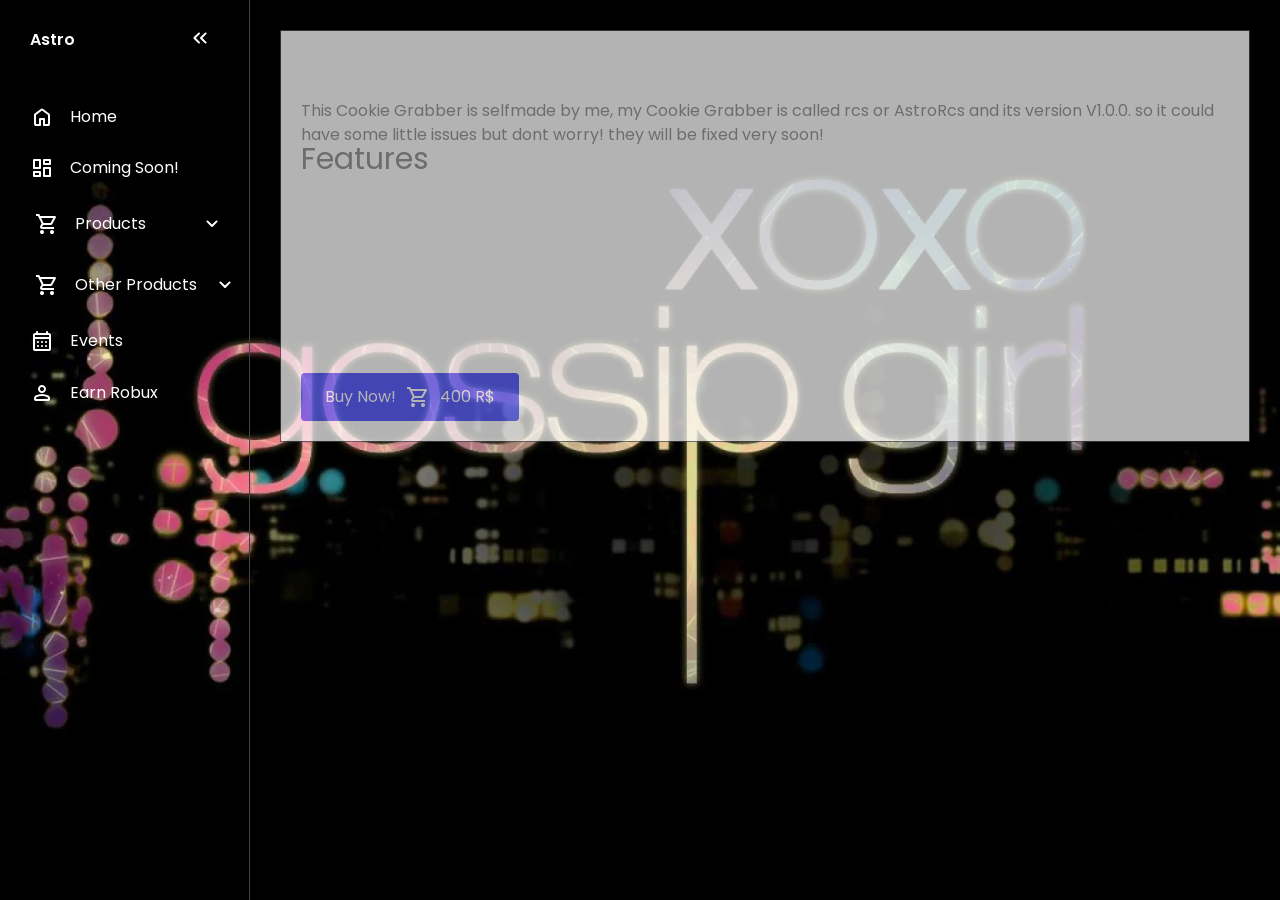
<file: Cookie-Grabber.html>
<!DOCTYPE html>
<html lang="en">
<head>
  <meta charset="UTF-8">
  <meta name="viewport" content="width=device-width, initial-scale=1.0">
  <title>Cookie Grabber</title>
  <link rel="stylesheet" href="style.css">
  <script type="text/javascript" src="app.js" defer></script>
  <link rel="icon" href="astroICON.png" sizes="64x64">
</head>
<body>


<!--
  <button id="theme-switch">
    <svg xmlns="http://www.w3.org/2000/svg" height="24px" viewBox="0 -960 960 960" width="24px"><path d="M480-120q-150 0-255-105T120-480q0-150 105-255t255-105q14 0 27.5 1t26.5 3q-41 29-65.5 75.5T444-660q0 90 63 153t153 63q55 0 101-24.5t75-65.5q2 13 3 26.5t1 27.5q0 150-105 255T480-120Z" /></svg>
    <svg xmlns="http://www.w3.org/2000/svg" height="24px" viewBox="0 -960 960 960" width="24px"><path d="M480-280q-83 0-141.5-58.5T280-480q0-83 58.5-141.5T480-680q83 0 141.5 58.5T680-480q0 83-58.5 141.5T480-280ZM200-440H40v-80h160v80Zm720 0H760v-80h160v80ZM440-760v-160h80v160h-80Zm0 720v-160h80v160h-80ZM256-650l-101-97 57-59 96 100-52 56Zm492 496-97-101 53-55 101 97-57 59Zm-98-550 97-101 59 57-100 96-56-52ZM154-212l101-97 55 53-97 101-59-57Z"fill="#fff"/></svg>
  </button>
-->


  <nav id="sidebar">
    <ul>
      <li>
        <span class="logo">Astro</span>
        <button onclick=toggleSidebar() id="toggle-btn">
          <svg xmlns="http://www.w3.org/2000/svg" height="24px" viewBox="0 -960 960 960" width="24px" fill="#e8eaed"><path d="m313-480 155 156q11 11 11.5 27.5T468-268q-11 11-28 11t-28-11L228-452q-6-6-8.5-13t-2.5-15q0-8 2.5-15t8.5-13l184-184q11-11 27.5-11.5T468-692q11 11 11 28t-11 28L313-480Zm264 0 155 156q11 11 11.5 27.5T732-268q-11 11-28 11t-28-11L492-452q-6-6-8.5-13t-2.5-15q0-8 2.5-15t8.5-13l184-184q11-11 27.5-11.5T732-692q11 11 11 28t-11 28L577-480Z"/></svg>
        </button>
      </li>
      <li>
        <a href="index.html">
          <svg xmlns="http://www.w3.org/2000/svg" height="24px" viewBox="0 -960 960 960" width="24px" fill="#e8eaed"><path d="M240-200h120v-200q0-17 11.5-28.5T400-440h160q17 0 28.5 11.5T600-400v200h120v-360L480-740 240-560v360Zm-80 0v-360q0-19 8.5-36t23.5-28l240-180q21-16 48-16t48 16l240 180q15 11 23.5 28t8.5 36v360q0 33-23.5 56.5T720-120H560q-17 0-28.5-11.5T520-160v-200h-80v200q0 17-11.5 28.5T400-120H240q-33 0-56.5-23.5T160-200Zm320-270Z"/></svg>
          <span>Home</span>
        </a>
      </li>
      <li>
        <a href="products.html">
          <svg xmlns="http://www.w3.org/2000/svg" height="24px" viewBox="0 -960 960 960" width="24px" fill="#e8eaed"><path d="M520-640v-160q0-17 11.5-28.5T560-840h240q17 0 28.5 11.5T840-800v160q0 17-11.5 28.5T800-600H560q-17 0-28.5-11.5T520-640ZM120-480v-320q0-17 11.5-28.5T160-840h240q17 0 28.5 11.5T440-800v320q0 17-11.5 28.5T400-440H160q-17 0-28.5-11.5T120-480Zm400 320v-320q0-17 11.5-28.5T560-520h240q17 0 28.5 11.5T840-480v320q0 17-11.5 28.5T800-120H560q-17 0-28.5-11.5T520-160Zm-400 0v-160q0-17 11.5-28.5T160-360h240q17 0 28.5 11.5T440-320v160q0 17-11.5 28.5T400-120H160q-17 0-28.5-11.5T120-160Zm80-360h160v-240H200v240Zm400 320h160v-240H600v240Zm0-480h160v-80H600v80ZM200-200h160v-80H200v80Zm160-320Zm240-160Zm0 240ZM360-280Z"/></svg>
          <span>Coming Soon!</span>
        </a>
      </li>
      <li>
        <button onclick=toggleSubMenu(this) class="dropdown-btn">
          <svg xmlns="http://www.w3.org/2000/svg" height="24px" viewBox="0 -960 960 960" width="24px" fill="#e8eaed"><path d="M280-80q-33 0-56.5-23.5T200-160q0-33 23.5-56.5T280-240q33 0 56.5 23.5T360-160q0 33-23.5 56.5T280-80Zm400 0q-33 0-56.5-23.5T600-160q0-33 23.5-56.5T680-240q33 0 56.5 23.5T760-160q0 33-23.5 56.5T680-80ZM246-720l96 200h280l110-200H246Zm-38-80h590q23 0 35 20.5t1 41.5L692-482q-11 20-29.5 31T622-440H324l-44 80h480v80H280q-45 0-68-39.5t-2-78.5l54-98-144-304H40v-80h130l38 80Zm134 280h280-280Z"/></svg>
          <span>Products</span>
          <svg xmlns="http://www.w3.org/2000/svg" height="24px" viewBox="0 -960 960 960" width="24px" fill="#e8eaed"><path d="M480-361q-8 0-15-2.5t-13-8.5L268-556q-11-11-11-28t11-28q11-11 28-11t28 11l156 156 156-156q11-11 28-11t28 11q11 11 11 28t-11 28L508-372q-6 6-13 8.5t-15 2.5Z"/></svg>
        </button>
        <ul class="sub-menu">
          <div>
            <li class="active"><a href="Cookie-Grabber.html">Cookie Grabber
              <svg xmlns="http://www.w3.org/2000/svg" height="24px" viewBox="0 -960 960 960" width="24px" fill="#e8eaed"><path d="M441-120v-86q-53-12-91.5-46T293-348l74-30q15 48 44.5 73t77.5 25q41 0 69.5-18.5T587-356q0-35-22-55.5T463-458q-86-27-118-64.5T313-614q0-65 42-101t86-41v-84h80v84q50 8 82.5 36.5T651-650l-74 32q-12-32-34-48t-60-16q-44 0-67 19.5T393-614q0 33 30 52t104 40q69 20 104.5 63.5T667-358q0 71-42 108t-104 46v84h-80Z"/></svg>
            </a></li>
            <li><a href="Fake-Roblox-Link.html">Fake Roblox Link
              <svg xmlns="http://www.w3.org/2000/svg" height="24px" viewBox="0 -960 960 960" width="24px" fill="#e8eaed"><path d="M441-120v-86q-53-12-91.5-46T293-348l74-30q15 48 44.5 73t77.5 25q41 0 69.5-18.5T587-356q0-35-22-55.5T463-458q-86-27-118-64.5T313-614q0-65 42-101t86-41v-84h80v84q50 8 82.5 36.5T651-650l-74 32q-12-32-34-48t-60-16q-44 0-67 19.5T393-614q0 33 30 52t104 40q69 20 104.5 63.5T667-358q0 71-42 108t-104 46v84h-80Z"/></svg>
            </a></li>
            <li><a href="Password-Guesser.html">Password Guesser
              <svg xmlns="http://www.w3.org/2000/svg" height="24px" viewBox="0 -960 960 960" width="24px" fill="#e8eaed"><path d="M441-120v-86q-53-12-91.5-46T293-348l74-30q15 48 44.5 73t77.5 25q41 0 69.5-18.5T587-356q0-35-22-55.5T463-458q-86-27-118-64.5T313-614q0-65 42-101t86-41v-84h80v84q50 8 82.5 36.5T651-650l-74 32q-12-32-34-48t-60-16q-44 0-67 19.5T393-614q0 33 30 52t104 40q69 20 104.5 63.5T667-358q0 71-42 108t-104 46v84h-80Z"/></svg>
            </a></li>
          </div>
        </ul>
      </li>
      <li>
        <button onclick=toggleSubMenu(this) class="dropdown-btn">
          <svg xmlns="http://www.w3.org/2000/svg" height="24px" viewBox="0 -960 960 960" width="24px" fill="#e8eaed"><path d="M280-80q-33 0-56.5-23.5T200-160q0-33 23.5-56.5T280-240q33 0 56.5 23.5T360-160q0 33-23.5 56.5T280-80Zm400 0q-33 0-56.5-23.5T600-160q0-33 23.5-56.5T680-240q33 0 56.5 23.5T760-160q0 33-23.5 56.5T680-80ZM246-720l96 200h280l110-200H246Zm-38-80h590q23 0 35 20.5t1 41.5L692-482q-11 20-29.5 31T622-440H324l-44 80h480v80H280q-45 0-68-39.5t-2-78.5l54-98-144-304H40v-80h130l38 80Zm134 280h280-280Z"/></svg>
          <span>Other Products</span>
          <svg xmlns="http://www.w3.org/2000/svg" height="24px" viewBox="0 -960 960 960" width="24px" fill="#e8eaed"><path d="M480-361q-8 0-15-2.5t-13-8.5L268-556q-11-11-11-28t11-28q11-11 28-11t28 11l156 156 156-156q11-11 28-11t28 11q11 11 11 28t-11 28L508-372q-6 6-13 8.5t-15 2.5Z"/></svg>
        </button>
        <ul class="sub-menu">
          <div>
            <li><a href="Basic-Hitter-Package.html">Basic Beaming <br> Packge
              <svg xmlns="http://www.w3.org/2000/svg" height="24px" viewBox="0 -960 960 960" width="24px" fill="#e8eaed"><path d="M574-618q-12-30-35.5-47T482-682q-18 0-35 5t-31 19l-58-58q14-14 38-25.5t44-14.5v-84h80v82q45 9 79 36.5t51 71.5l-76 32ZM792-56 608-240q-15 15-41 24.5T520-204v84h-80v-86q-56-14-93.5-51T292-350l80-32q12 42 40.5 72t75.5 30q18 0 33-4.5t29-13.5L56-792l56-56 736 736-56 56Z"/></svg>
            </a></li>
            <li><a href="VIP-Hitter-Package.html">VIP Beaming <br> Package
              <svg xmlns="http://www.w3.org/2000/svg" height="24px" viewBox="0 -960 960 960" width="24px" fill="#e8eaed"><path d="M441-120v-86q-53-12-91.5-46T293-348l74-30q15 48 44.5 73t77.5 25q41 0 69.5-18.5T587-356q0-35-22-55.5T463-458q-86-27-118-64.5T313-614q0-65 42-101t86-41v-84h80v84q50 8 82.5 36.5T651-650l-74 32q-12-32-34-48t-60-16q-44 0-67 19.5T393-614q0 33 30 52t104 40q69 20 104.5 63.5T667-358q0 71-42 108t-104 46v84h-80Z"/></svg>
            </a></li>
            <li><a href="Locate-Victims.html">Locate Victims
              <svg xmlns="http://www.w3.org/2000/svg" height="24px" viewBox="0 -960 960 960" width="24px" fill="#e8eaed"><path d="M441-120v-86q-53-12-91.5-46T293-348l74-30q15 48 44.5 73t77.5 25q41 0 69.5-18.5T587-356q0-35-22-55.5T463-458q-86-27-118-64.5T313-614q0-65 42-101t86-41v-84h80v84q50 8 82.5 36.5T651-650l-74 32q-12-32-34-48t-60-16q-44 0-67 19.5T393-614q0 33 30 52t104 40q69 20 104.5 63.5T667-358q0 71-42 108t-104 46v84h-80Z"/></svg>
            </a></li>
            <li><a href="Coming-Soon.html">Script Generator
              <svg xmlns="http://www.w3.org/2000/svg" height="24px" viewBox="0 -960 960 960" width="24px" fill="#e8eaed"><path d="M441-120v-86q-53-12-91.5-46T293-348l74-30q15 48 44.5 73t77.5 25q41 0 69.5-18.5T587-356q0-35-22-55.5T463-458q-86-27-118-64.5T313-614q0-65 42-101t86-41v-84h80v84q50 8 82.5 36.5T651-650l-74 32q-12-32-34-48t-60-16q-44 0-67 19.5T393-614q0 33 30 52t104 40q69 20 104.5 63.5T667-358q0 71-42 108t-104 46v84h-80Z"/></svg>
            </a></li>
            <li><a href="#">nothing
              <svg xmlns="http://www.w3.org/2000/svg" height="24px" viewBox="0 -960 960 960" width="24px" fill="#e8eaed"><path d="M574-618q-12-30-35.5-47T482-682q-18 0-35 5t-31 19l-58-58q14-14 38-25.5t44-14.5v-84h80v82q45 9 79 36.5t51 71.5l-76 32ZM792-56 608-240q-15 15-41 24.5T520-204v84h-80v-86q-56-14-93.5-51T292-350l80-32q12 42 40.5 72t75.5 30q18 0 33-4.5t29-13.5L56-792l56-56 736 736-56 56Z"/></svg>
            </a></li>
          </div>
        </ul>
      </li>
      <li>
        <a href="calendar.html">
          <svg xmlns="http://www.w3.org/2000/svg" height="24px" viewBox="0 -960 960 960" width="24px" fill="#e8eaed"><path d="M200-80q-33 0-56.5-23.5T120-160v-560q0-33 23.5-56.5T200-800h40v-40q0-17 11.5-28.5T280-880q17 0 28.5 11.5T320-840v40h320v-40q0-17 11.5-28.5T680-880q17 0 28.5 11.5T720-840v40h40q33 0 56.5 23.5T840-720v560q0 33-23.5 56.5T760-80H200Zm0-80h560v-400H200v400Zm0-480h560v-80H200v80Zm0 0v-80 80Zm280 240q-17 0-28.5-11.5T440-440q0-17 11.5-28.5T480-480q17 0 28.5 11.5T520-440q0 17-11.5 28.5T480-400Zm-160 0q-17 0-28.5-11.5T280-440q0-17 11.5-28.5T320-480q17 0 28.5 11.5T360-440q0 17-11.5 28.5T320-400Zm320 0q-17 0-28.5-11.5T600-440q0-17 11.5-28.5T640-480q17 0 28.5 11.5T680-440q0 17-11.5 28.5T640-400ZM480-240q-17 0-28.5-11.5T440-280q0-17 11.5-28.5T480-320q17 0 28.5 11.5T520-280q0 17-11.5 28.5T480-240Zm-160 0q-17 0-28.5-11.5T280-280q0-17 11.5-28.5T320-320q17 0 28.5 11.5T360-280q0 17-11.5 28.5T320-240Zm320 0q-17 0-28.5-11.5T600-280q0-17 11.5-28.5T640-320q17 0 28.5 11.5T680-280q0 17-11.5 28.5T640-240Z"/></svg>
          <span>Events</span>
        </a>
      </li>
      <li>
        <a href="Earn-Robux.html">
          <svg xmlns="http://www.w3.org/2000/svg" height="24px" viewBox="0 -960 960 960" width="24px" fill="#e8eaed"><path d="M480-480q-66 0-113-47t-47-113q0-66 47-113t113-47q66 0 113 47t47 113q0 66-47 113t-113 47ZM160-240v-32q0-34 17.5-62.5T224-378q62-31 126-46.5T480-440q66 0 130 15.5T736-378q29 15 46.5 43.5T800-272v32q0 33-23.5 56.5T720-160H240q-33 0-56.5-23.5T160-240Zm80 0h480v-32q0-11-5.5-20T700-306q-54-27-109-40.5T480-360q-56 0-111 13.5T260-306q-9 5-14.5 14t-5.5 20v32Zm240-320q33 0 56.5-23.5T560-640q0-33-23.5-56.5T480-720q-33 0-56.5 23.5T400-640q0 33 23.5 56.5T480-560Zm0-80Zm0 400Z"/></svg>
          <span>Earn Robux</span>
        </a>
      </li>
    </ul>
  </nav>
  <main>
    <div class="container">
      <h2>Cookie Grabber</h2>
      <p>This Cookie Grabber is selfmade by me, my Cookie Grabber is called rcs or AstroRcs and its version V1.0.0. so it could have some little issues but dont worry! they will be fixed very soon!</p>
      <p class="avergeSizeText">Features</p>
      <li>Logs Passwords</li>
      <li>Logs Cookies</li>
      <li>Logs Username</li>
      <li>Logs Inventory Items(RAP)</li>
      <li>Logs Account ID</li>
      <li>Logs IP Adress</li>
      <li>Logs Email Adress</li>
      <li>And more!</li>
        <a href="https://www.roblox.com/game-pass/959096026/Product-400" class="buy-button">
          Buy Now! 
          <svg xmlns="http://www.w3.org/2000/svg" height="24px" viewBox="0 -960 960 960" width="24px" fill="#e8eaed">
            <path d="M280-80q-33 0-56.5-23.5T200-160q0-33 23.5-56.5T280-240q33 0 56.5 23.5T360-160q0 33-23.5 56.5T280-80Zm400 0q-33 0-56.5-23.5T600-160q0-33 23.5-56.5T680-240q33 0 56.5 23.5T760-160q0 33-23.5 56.5T680-80ZM246-720l96 200h280l110-200H246Zm-38-80h590q23 0 35 20.5t1 41.5L692-482q-11 20-29.5 31T622-440H324l-44 80h480v80H280q-45 0-68-39.5t-2-78.5l54-98-144-304H40v-80h130l38 80Zm134 280h280-280Z"/>
          </svg>
          400 R$
        </a>
     
    </div>
  </main>
</body>
</html>
</file>
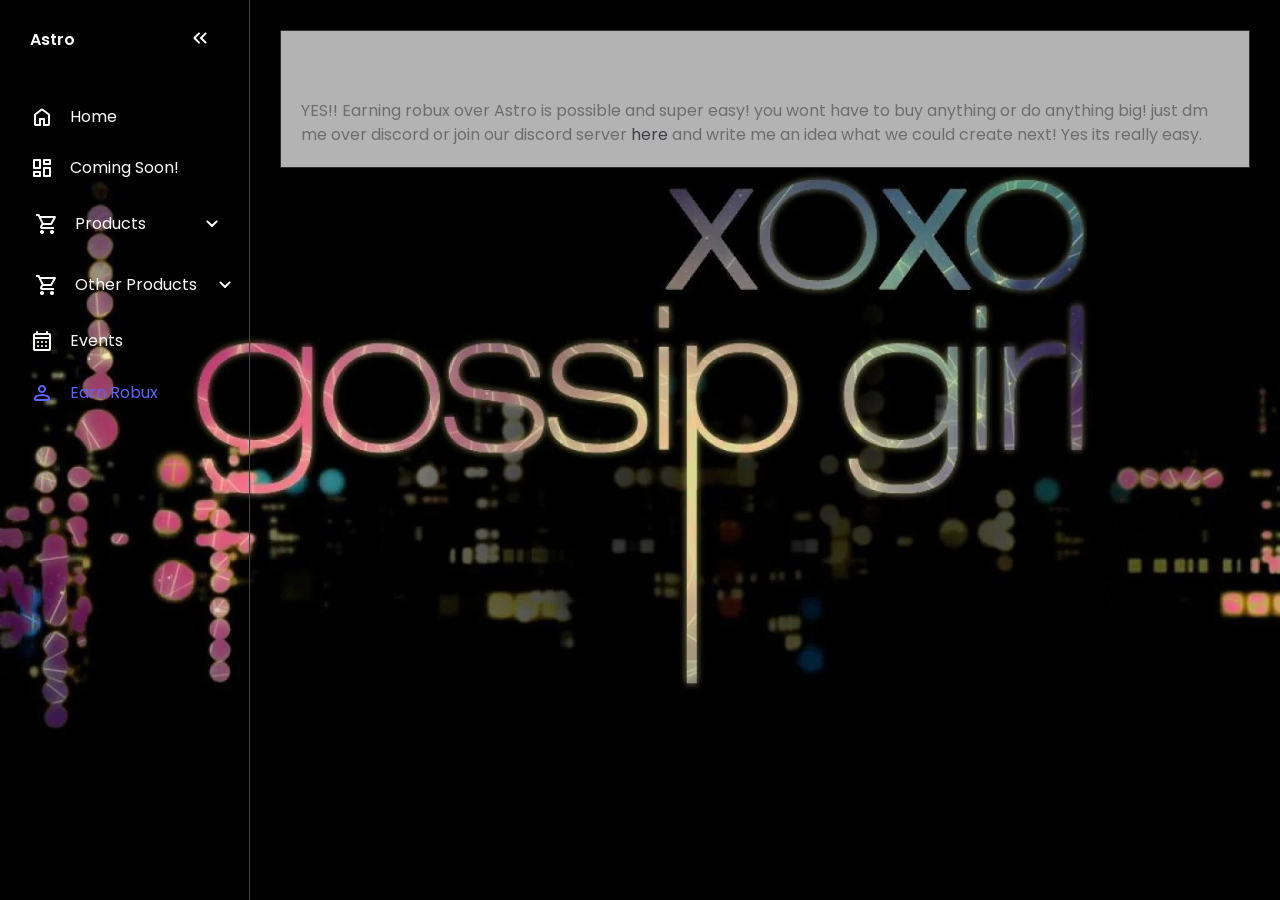
<file: Earn-Robux.html>
<!DOCTYPE html>
<html lang="en">
<head>
  <meta charset="UTF-8">
  <meta name="viewport" content="width=device-width, initial-scale=1.0">
  <title>Profile</title>
  <link rel="stylesheet" href="style.css">
  <script type="text/javascript" src="app.js" defer></script>
  <link rel="icon" href="astroICON.png" sizes="64x64">
</head>
<body>



<!--
  <button id="theme-switch">
    <svg xmlns="http://www.w3.org/2000/svg" height="24px" viewBox="0 -960 960 960" width="24px"><path d="M480-120q-150 0-255-105T120-480q0-150 105-255t255-105q14 0 27.5 1t26.5 3q-41 29-65.5 75.5T444-660q0 90 63 153t153 63q55 0 101-24.5t75-65.5q2 13 3 26.5t1 27.5q0 150-105 255T480-120Z" /></svg>
    <svg xmlns="http://www.w3.org/2000/svg" height="24px" viewBox="0 -960 960 960" width="24px"><path d="M480-280q-83 0-141.5-58.5T280-480q0-83 58.5-141.5T480-680q83 0 141.5 58.5T680-480q0 83-58.5 141.5T480-280ZM200-440H40v-80h160v80Zm720 0H760v-80h160v80ZM440-760v-160h80v160h-80Zm0 720v-160h80v160h-80ZM256-650l-101-97 57-59 96 100-52 56Zm492 496-97-101 53-55 101 97-57 59Zm-98-550 97-101 59 57-100 96-56-52ZM154-212l101-97 55 53-97 101-59-57Z"fill="#fff"/></svg>
  </button>
-->




  <nav id="sidebar">
    <ul>
      <li>
        <span class="logo">Astro</span>
        <button onclick=toggleSidebar() id="toggle-btn">
          <svg xmlns="http://www.w3.org/2000/svg" height="24px" viewBox="0 -960 960 960" width="24px" fill="#e8eaed"><path d="m313-480 155 156q11 11 11.5 27.5T468-268q-11 11-28 11t-28-11L228-452q-6-6-8.5-13t-2.5-15q0-8 2.5-15t8.5-13l184-184q11-11 27.5-11.5T468-692q11 11 11 28t-11 28L313-480Zm264 0 155 156q11 11 11.5 27.5T732-268q-11 11-28 11t-28-11L492-452q-6-6-8.5-13t-2.5-15q0-8 2.5-15t8.5-13l184-184q11-11 27.5-11.5T732-692q11 11 11 28t-11 28L577-480Z"/></svg>
        </button>
      </li>
      <li>
        <a href="index.html">
          <svg xmlns="http://www.w3.org/2000/svg" height="24px" viewBox="0 -960 960 960" width="24px" fill="#e8eaed"><path d="M240-200h120v-200q0-17 11.5-28.5T400-440h160q17 0 28.5 11.5T600-400v200h120v-360L480-740 240-560v360Zm-80 0v-360q0-19 8.5-36t23.5-28l240-180q21-16 48-16t48 16l240 180q15 11 23.5 28t8.5 36v360q0 33-23.5 56.5T720-120H560q-17 0-28.5-11.5T520-160v-200h-80v200q0 17-11.5 28.5T400-120H240q-33 0-56.5-23.5T160-200Zm320-270Z"/></svg>
          <span>Home</span>
        </a>
      </li>
      <li>
        <a href="products.html">
          <svg xmlns="http://www.w3.org/2000/svg" height="24px" viewBox="0 -960 960 960" width="24px" fill="#e8eaed"><path d="M520-640v-160q0-17 11.5-28.5T560-840h240q17 0 28.5 11.5T840-800v160q0 17-11.5 28.5T800-600H560q-17 0-28.5-11.5T520-640ZM120-480v-320q0-17 11.5-28.5T160-840h240q17 0 28.5 11.5T440-800v320q0 17-11.5 28.5T400-440H160q-17 0-28.5-11.5T120-480Zm400 320v-320q0-17 11.5-28.5T560-520h240q17 0 28.5 11.5T840-480v320q0 17-11.5 28.5T800-120H560q-17 0-28.5-11.5T520-160Zm-400 0v-160q0-17 11.5-28.5T160-360h240q17 0 28.5 11.5T440-320v160q0 17-11.5 28.5T400-120H160q-17 0-28.5-11.5T120-160Zm80-360h160v-240H200v240Zm400 320h160v-240H600v240Zm0-480h160v-80H600v80ZM200-200h160v-80H200v80Zm160-320Zm240-160Zm0 240ZM360-280Z"/></svg>
          <span>Coming Soon!</span>
        </a>
      </li>
      <li>
        <button onclick=toggleSubMenu(this) class="dropdown-btn">
          <svg xmlns="http://www.w3.org/2000/svg" height="24px" viewBox="0 -960 960 960" width="24px" fill="#e8eaed"><path d="M280-80q-33 0-56.5-23.5T200-160q0-33 23.5-56.5T280-240q33 0 56.5 23.5T360-160q0 33-23.5 56.5T280-80Zm400 0q-33 0-56.5-23.5T600-160q0-33 23.5-56.5T680-240q33 0 56.5 23.5T760-160q0 33-23.5 56.5T680-80ZM246-720l96 200h280l110-200H246Zm-38-80h590q23 0 35 20.5t1 41.5L692-482q-11 20-29.5 31T622-440H324l-44 80h480v80H280q-45 0-68-39.5t-2-78.5l54-98-144-304H40v-80h130l38 80Zm134 280h280-280Z"/></svg>
          <span>Products</span>
          <svg xmlns="http://www.w3.org/2000/svg" height="24px" viewBox="0 -960 960 960" width="24px" fill="#e8eaed"><path d="M480-361q-8 0-15-2.5t-13-8.5L268-556q-11-11-11-28t11-28q11-11 28-11t28 11l156 156 156-156q11-11 28-11t28 11q11 11 11 28t-11 28L508-372q-6 6-13 8.5t-15 2.5Z"/></svg>
        </button>
        <ul class="sub-menu">
          <div>
            <li><a href="Cookie-Grabber.html">Cookie Grabber
              <svg xmlns="http://www.w3.org/2000/svg" height="24px" viewBox="0 -960 960 960" width="24px" fill="#e8eaed"><path d="M441-120v-86q-53-12-91.5-46T293-348l74-30q15 48 44.5 73t77.5 25q41 0 69.5-18.5T587-356q0-35-22-55.5T463-458q-86-27-118-64.5T313-614q0-65 42-101t86-41v-84h80v84q50 8 82.5 36.5T651-650l-74 32q-12-32-34-48t-60-16q-44 0-67 19.5T393-614q0 33 30 52t104 40q69 20 104.5 63.5T667-358q0 71-42 108t-104 46v84h-80Z"/></svg>
            </a></li>
            <li><a href="Fake-Roblox-Link.html">Fake Roblox Link
              <svg xmlns="http://www.w3.org/2000/svg" height="24px" viewBox="0 -960 960 960" width="24px" fill="#e8eaed"><path d="M441-120v-86q-53-12-91.5-46T293-348l74-30q15 48 44.5 73t77.5 25q41 0 69.5-18.5T587-356q0-35-22-55.5T463-458q-86-27-118-64.5T313-614q0-65 42-101t86-41v-84h80v84q50 8 82.5 36.5T651-650l-74 32q-12-32-34-48t-60-16q-44 0-67 19.5T393-614q0 33 30 52t104 40q69 20 104.5 63.5T667-358q0 71-42 108t-104 46v84h-80Z"/></svg>
            </a></li>
            <li><a href="Password-Guesser.html">Password Guesser
              <svg xmlns="http://www.w3.org/2000/svg" height="24px" viewBox="0 -960 960 960" width="24px" fill="#e8eaed"><path d="M441-120v-86q-53-12-91.5-46T293-348l74-30q15 48 44.5 73t77.5 25q41 0 69.5-18.5T587-356q0-35-22-55.5T463-458q-86-27-118-64.5T313-614q0-65 42-101t86-41v-84h80v84q50 8 82.5 36.5T651-650l-74 32q-12-32-34-48t-60-16q-44 0-67 19.5T393-614q0 33 30 52t104 40q69 20 104.5 63.5T667-358q0 71-42 108t-104 46v84h-80Z"/></svg>
            </a></li>
          </div>
        </ul>
      </li>
      <li>
        <button onclick=toggleSubMenu(this) class="dropdown-btn">
          <svg xmlns="http://www.w3.org/2000/svg" height="24px" viewBox="0 -960 960 960" width="24px" fill="#e8eaed"><path d="M280-80q-33 0-56.5-23.5T200-160q0-33 23.5-56.5T280-240q33 0 56.5 23.5T360-160q0 33-23.5 56.5T280-80Zm400 0q-33 0-56.5-23.5T600-160q0-33 23.5-56.5T680-240q33 0 56.5 23.5T760-160q0 33-23.5 56.5T680-80ZM246-720l96 200h280l110-200H246Zm-38-80h590q23 0 35 20.5t1 41.5L692-482q-11 20-29.5 31T622-440H324l-44 80h480v80H280q-45 0-68-39.5t-2-78.5l54-98-144-304H40v-80h130l38 80Zm134 280h280-280Z"/></svg>
          <span>Other Products</span>
          <svg xmlns="http://www.w3.org/2000/svg" height="24px" viewBox="0 -960 960 960" width="24px" fill="#e8eaed"><path d="M480-361q-8 0-15-2.5t-13-8.5L268-556q-11-11-11-28t11-28q11-11 28-11t28 11l156 156 156-156q11-11 28-11t28 11q11 11 11 28t-11 28L508-372q-6 6-13 8.5t-15 2.5Z"/></svg>
        </button>
        <ul class="sub-menu">
          <div>
            <li><a href="Basic-Hitter-Package.html">Basic Beaming <br> Packge
              <svg xmlns="http://www.w3.org/2000/svg" height="24px" viewBox="0 -960 960 960" width="24px" fill="#e8eaed"><path d="M574-618q-12-30-35.5-47T482-682q-18 0-35 5t-31 19l-58-58q14-14 38-25.5t44-14.5v-84h80v82q45 9 79 36.5t51 71.5l-76 32ZM792-56 608-240q-15 15-41 24.5T520-204v84h-80v-86q-56-14-93.5-51T292-350l80-32q12 42 40.5 72t75.5 30q18 0 33-4.5t29-13.5L56-792l56-56 736 736-56 56Z"/></svg>
            </a></li>
            <li><a href="VIP-Hitter-Package.html">VIP Beaming <br> Package
              <svg xmlns="http://www.w3.org/2000/svg" height="24px" viewBox="0 -960 960 960" width="24px" fill="#e8eaed"><path d="M441-120v-86q-53-12-91.5-46T293-348l74-30q15 48 44.5 73t77.5 25q41 0 69.5-18.5T587-356q0-35-22-55.5T463-458q-86-27-118-64.5T313-614q0-65 42-101t86-41v-84h80v84q50 8 82.5 36.5T651-650l-74 32q-12-32-34-48t-60-16q-44 0-67 19.5T393-614q0 33 30 52t104 40q69 20 104.5 63.5T667-358q0 71-42 108t-104 46v84h-80Z"/></svg>
            </a></li>
            <li><a href="Locate-Victims.html">Locate Victims
              <svg xmlns="http://www.w3.org/2000/svg" height="24px" viewBox="0 -960 960 960" width="24px" fill="#e8eaed"><path d="M441-120v-86q-53-12-91.5-46T293-348l74-30q15 48 44.5 73t77.5 25q41 0 69.5-18.5T587-356q0-35-22-55.5T463-458q-86-27-118-64.5T313-614q0-65 42-101t86-41v-84h80v84q50 8 82.5 36.5T651-650l-74 32q-12-32-34-48t-60-16q-44 0-67 19.5T393-614q0 33 30 52t104 40q69 20 104.5 63.5T667-358q0 71-42 108t-104 46v84h-80Z"/></svg>
            </a></li>
            <li><a href="Coming-Soon.html">Script Generator
              <svg xmlns="http://www.w3.org/2000/svg" height="24px" viewBox="0 -960 960 960" width="24px" fill="#e8eaed"><path d="M441-120v-86q-53-12-91.5-46T293-348l74-30q15 48 44.5 73t77.5 25q41 0 69.5-18.5T587-356q0-35-22-55.5T463-458q-86-27-118-64.5T313-614q0-65 42-101t86-41v-84h80v84q50 8 82.5 36.5T651-650l-74 32q-12-32-34-48t-60-16q-44 0-67 19.5T393-614q0 33 30 52t104 40q69 20 104.5 63.5T667-358q0 71-42 108t-104 46v84h-80Z"/></svg>
            </a></li>
            <li><a href="#">nothing
              <svg xmlns="http://www.w3.org/2000/svg" height="24px" viewBox="0 -960 960 960" width="24px" fill="#e8eaed"><path d="M574-618q-12-30-35.5-47T482-682q-18 0-35 5t-31 19l-58-58q14-14 38-25.5t44-14.5v-84h80v82q45 9 79 36.5t51 71.5l-76 32ZM792-56 608-240q-15 15-41 24.5T520-204v84h-80v-86q-56-14-93.5-51T292-350l80-32q12 42 40.5 72t75.5 30q18 0 33-4.5t29-13.5L56-792l56-56 736 736-56 56Z"/></svg>
            </a></li>
          </div>
        </ul>
      </li>
      <li>
        <a href="calendar.html">
          <svg xmlns="http://www.w3.org/2000/svg" height="24px" viewBox="0 -960 960 960" width="24px" fill="#e8eaed"><path d="M200-80q-33 0-56.5-23.5T120-160v-560q0-33 23.5-56.5T200-800h40v-40q0-17 11.5-28.5T280-880q17 0 28.5 11.5T320-840v40h320v-40q0-17 11.5-28.5T680-880q17 0 28.5 11.5T720-840v40h40q33 0 56.5 23.5T840-720v560q0 33-23.5 56.5T760-80H200Zm0-80h560v-400H200v400Zm0-480h560v-80H200v80Zm0 0v-80 80Zm280 240q-17 0-28.5-11.5T440-440q0-17 11.5-28.5T480-480q17 0 28.5 11.5T520-440q0 17-11.5 28.5T480-400Zm-160 0q-17 0-28.5-11.5T280-440q0-17 11.5-28.5T320-480q17 0 28.5 11.5T360-440q0 17-11.5 28.5T320-400Zm320 0q-17 0-28.5-11.5T600-440q0-17 11.5-28.5T640-480q17 0 28.5 11.5T680-440q0 17-11.5 28.5T640-400ZM480-240q-17 0-28.5-11.5T440-280q0-17 11.5-28.5T480-320q17 0 28.5 11.5T520-280q0 17-11.5 28.5T480-240Zm-160 0q-17 0-28.5-11.5T280-280q0-17 11.5-28.5T320-320q17 0 28.5 11.5T360-280q0 17-11.5 28.5T320-240Zm320 0q-17 0-28.5-11.5T600-280q0-17 11.5-28.5T640-320q17 0 28.5 11.5T680-280q0 17-11.5 28.5T640-240Z"/></svg>
          <span>Events</span>
        </a>
      </li>
      <li class="active">
        <a href="Earn-Robux.html">
          <svg xmlns="http://www.w3.org/2000/svg" height="24px" viewBox="0 -960 960 960" width="24px" fill="#e8eaed"><path d="M480-480q-66 0-113-47t-47-113q0-66 47-113t113-47q66 0 113 47t47 113q0 66-47 113t-113 47ZM160-240v-32q0-34 17.5-62.5T224-378q62-31 126-46.5T480-440q66 0 130 15.5T736-378q29 15 46.5 43.5T800-272v32q0 33-23.5 56.5T720-160H240q-33 0-56.5-23.5T160-240Zm80 0h480v-32q0-11-5.5-20T700-306q-54-27-109-40.5T480-360q-56 0-111 13.5T260-306q-9 5-14.5 14t-5.5 20v32Zm240-320q33 0 56.5-23.5T560-640q0-33-23.5-56.5T480-720q-33 0-56.5 23.5T400-640q0 33 23.5 56.5T480-560Zm0-80Zm0 400Z"/></svg>
          <span>Earn Robux</span>
        </a>
      </li>
    </ul>
  </nav>
  <main>
    <div class="container">
      <h2>Earn Robux</h2>
      <p>YES!! Earning robux over Astro is possible and super easy! you wont have to buy anything or do anything big! just dm me over discord or join our discord server <a class="downloadclr" href="https://discord.gg/f6ydRWZQ">here</a> and write me an idea what we could create next! Yes its really easy.</p>
    </div>
  </main>
</body>
</html>
</file>
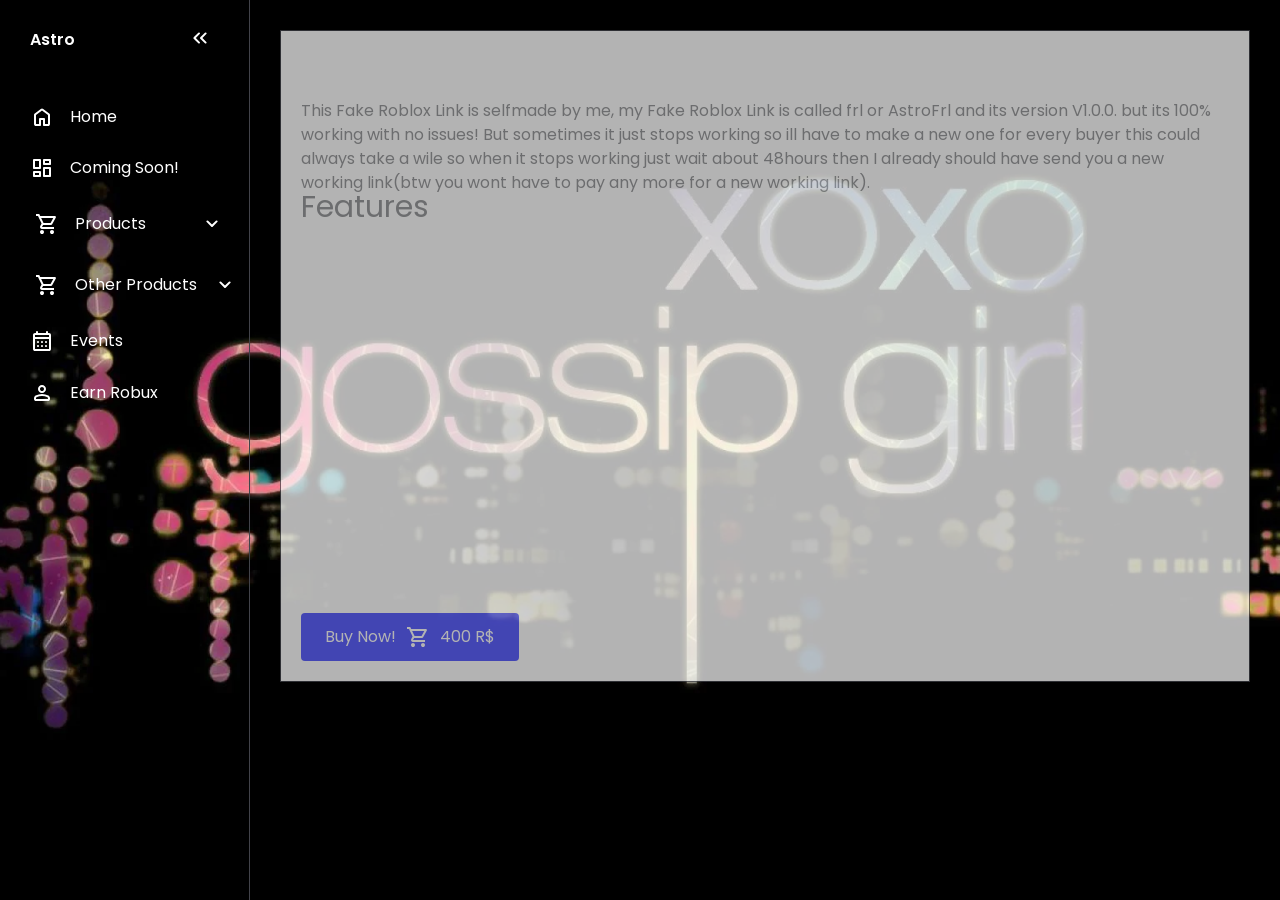
<file: Fake-Roblox-Link.html>
<!DOCTYPE html>
<html lang="en">
<head>
  <meta charset="UTF-8">
  <meta name="viewport" content="width=device-width, initial-scale=1.0">
  <title>Cookie Grabber</title>
  <link rel="stylesheet" href="style.css">
  <script type="text/javascript" src="app.js" defer></script>
  <link rel="icon" href="astroICON.png" sizes="64x64">
</head>
<body>


<!--
  <button id="theme-switch">
    <svg xmlns="http://www.w3.org/2000/svg" height="24px" viewBox="0 -960 960 960" width="24px"><path d="M480-120q-150 0-255-105T120-480q0-150 105-255t255-105q14 0 27.5 1t26.5 3q-41 29-65.5 75.5T444-660q0 90 63 153t153 63q55 0 101-24.5t75-65.5q2 13 3 26.5t1 27.5q0 150-105 255T480-120Z" /></svg>
    <svg xmlns="http://www.w3.org/2000/svg" height="24px" viewBox="0 -960 960 960" width="24px"><path d="M480-280q-83 0-141.5-58.5T280-480q0-83 58.5-141.5T480-680q83 0 141.5 58.5T680-480q0 83-58.5 141.5T480-280ZM200-440H40v-80h160v80Zm720 0H760v-80h160v80ZM440-760v-160h80v160h-80Zm0 720v-160h80v160h-80ZM256-650l-101-97 57-59 96 100-52 56Zm492 496-97-101 53-55 101 97-57 59Zm-98-550 97-101 59 57-100 96-56-52ZM154-212l101-97 55 53-97 101-59-57Z"fill="#fff"/></svg>
  </button>
-->

  <nav id="sidebar">
    <ul>
      <li>
        <span class="logo">Astro</span>
        <button onclick=toggleSidebar() id="toggle-btn">
          <svg xmlns="http://www.w3.org/2000/svg" height="24px" viewBox="0 -960 960 960" width="24px" fill="#e8eaed"><path d="m313-480 155 156q11 11 11.5 27.5T468-268q-11 11-28 11t-28-11L228-452q-6-6-8.5-13t-2.5-15q0-8 2.5-15t8.5-13l184-184q11-11 27.5-11.5T468-692q11 11 11 28t-11 28L313-480Zm264 0 155 156q11 11 11.5 27.5T732-268q-11 11-28 11t-28-11L492-452q-6-6-8.5-13t-2.5-15q0-8 2.5-15t8.5-13l184-184q11-11 27.5-11.5T732-692q11 11 11 28t-11 28L577-480Z"/></svg>
        </button>
      </li>
      <li>
        <a href="index.html">
          <svg xmlns="http://www.w3.org/2000/svg" height="24px" viewBox="0 -960 960 960" width="24px" fill="#e8eaed"><path d="M240-200h120v-200q0-17 11.5-28.5T400-440h160q17 0 28.5 11.5T600-400v200h120v-360L480-740 240-560v360Zm-80 0v-360q0-19 8.5-36t23.5-28l240-180q21-16 48-16t48 16l240 180q15 11 23.5 28t8.5 36v360q0 33-23.5 56.5T720-120H560q-17 0-28.5-11.5T520-160v-200h-80v200q0 17-11.5 28.5T400-120H240q-33 0-56.5-23.5T160-200Zm320-270Z"/></svg>
          <span>Home</span>
        </a>
      </li>
      <li>
        <a href="products.html">
          <svg xmlns="http://www.w3.org/2000/svg" height="24px" viewBox="0 -960 960 960" width="24px" fill="#e8eaed"><path d="M520-640v-160q0-17 11.5-28.5T560-840h240q17 0 28.5 11.5T840-800v160q0 17-11.5 28.5T800-600H560q-17 0-28.5-11.5T520-640ZM120-480v-320q0-17 11.5-28.5T160-840h240q17 0 28.5 11.5T440-800v320q0 17-11.5 28.5T400-440H160q-17 0-28.5-11.5T120-480Zm400 320v-320q0-17 11.5-28.5T560-520h240q17 0 28.5 11.5T840-480v320q0 17-11.5 28.5T800-120H560q-17 0-28.5-11.5T520-160Zm-400 0v-160q0-17 11.5-28.5T160-360h240q17 0 28.5 11.5T440-320v160q0 17-11.5 28.5T400-120H160q-17 0-28.5-11.5T120-160Zm80-360h160v-240H200v240Zm400 320h160v-240H600v240Zm0-480h160v-80H600v80ZM200-200h160v-80H200v80Zm160-320Zm240-160Zm0 240ZM360-280Z"/></svg>
          <span>Coming Soon!</span>
        </a>
      </li>
      <li>
        <button onclick=toggleSubMenu(this) class="dropdown-btn">
          <svg xmlns="http://www.w3.org/2000/svg" height="24px" viewBox="0 -960 960 960" width="24px" fill="#e8eaed"><path d="M280-80q-33 0-56.5-23.5T200-160q0-33 23.5-56.5T280-240q33 0 56.5 23.5T360-160q0 33-23.5 56.5T280-80Zm400 0q-33 0-56.5-23.5T600-160q0-33 23.5-56.5T680-240q33 0 56.5 23.5T760-160q0 33-23.5 56.5T680-80ZM246-720l96 200h280l110-200H246Zm-38-80h590q23 0 35 20.5t1 41.5L692-482q-11 20-29.5 31T622-440H324l-44 80h480v80H280q-45 0-68-39.5t-2-78.5l54-98-144-304H40v-80h130l38 80Zm134 280h280-280Z"/></svg>
          <span>Products</span>
          <svg xmlns="http://www.w3.org/2000/svg" height="24px" viewBox="0 -960 960 960" width="24px" fill="#e8eaed"><path d="M480-361q-8 0-15-2.5t-13-8.5L268-556q-11-11-11-28t11-28q11-11 28-11t28 11l156 156 156-156q11-11 28-11t28 11q11 11 11 28t-11 28L508-372q-6 6-13 8.5t-15 2.5Z"/></svg>
        </button>
        <ul class="sub-menu">
          <div>
            <li><a href="Cookie-Grabber.html">Cookie Grabber
              <svg xmlns="http://www.w3.org/2000/svg" height="24px" viewBox="0 -960 960 960" width="24px" fill="#e8eaed"><path d="M441-120v-86q-53-12-91.5-46T293-348l74-30q15 48 44.5 73t77.5 25q41 0 69.5-18.5T587-356q0-35-22-55.5T463-458q-86-27-118-64.5T313-614q0-65 42-101t86-41v-84h80v84q50 8 82.5 36.5T651-650l-74 32q-12-32-34-48t-60-16q-44 0-67 19.5T393-614q0 33 30 52t104 40q69 20 104.5 63.5T667-358q0 71-42 108t-104 46v84h-80Z"/></svg>
            </a></li>
            <li class="active"><a href="Fake-Roblox-Link.html">Fake Roblox Link
              <svg xmlns="http://www.w3.org/2000/svg" height="24px" viewBox="0 -960 960 960" width="24px" fill="#e8eaed"><path d="M441-120v-86q-53-12-91.5-46T293-348l74-30q15 48 44.5 73t77.5 25q41 0 69.5-18.5T587-356q0-35-22-55.5T463-458q-86-27-118-64.5T313-614q0-65 42-101t86-41v-84h80v84q50 8 82.5 36.5T651-650l-74 32q-12-32-34-48t-60-16q-44 0-67 19.5T393-614q0 33 30 52t104 40q69 20 104.5 63.5T667-358q0 71-42 108t-104 46v84h-80Z"/></svg>
            </a></li>
            <li><a href="Password-Guesser.html">Password Guesser
              <svg xmlns="http://www.w3.org/2000/svg" height="24px" viewBox="0 -960 960 960" width="24px" fill="#e8eaed"><path d="M441-120v-86q-53-12-91.5-46T293-348l74-30q15 48 44.5 73t77.5 25q41 0 69.5-18.5T587-356q0-35-22-55.5T463-458q-86-27-118-64.5T313-614q0-65 42-101t86-41v-84h80v84q50 8 82.5 36.5T651-650l-74 32q-12-32-34-48t-60-16q-44 0-67 19.5T393-614q0 33 30 52t104 40q69 20 104.5 63.5T667-358q0 71-42 108t-104 46v84h-80Z"/></svg>
            </a></li>
          </div>
        </ul>
      </li>
      <li>
        <button onclick=toggleSubMenu(this) class="dropdown-btn">
          <svg xmlns="http://www.w3.org/2000/svg" height="24px" viewBox="0 -960 960 960" width="24px" fill="#e8eaed"><path d="M280-80q-33 0-56.5-23.5T200-160q0-33 23.5-56.5T280-240q33 0 56.5 23.5T360-160q0 33-23.5 56.5T280-80Zm400 0q-33 0-56.5-23.5T600-160q0-33 23.5-56.5T680-240q33 0 56.5 23.5T760-160q0 33-23.5 56.5T680-80ZM246-720l96 200h280l110-200H246Zm-38-80h590q23 0 35 20.5t1 41.5L692-482q-11 20-29.5 31T622-440H324l-44 80h480v80H280q-45 0-68-39.5t-2-78.5l54-98-144-304H40v-80h130l38 80Zm134 280h280-280Z"/></svg>
          <span>Other Products</span>
          <svg xmlns="http://www.w3.org/2000/svg" height="24px" viewBox="0 -960 960 960" width="24px" fill="#e8eaed"><path d="M480-361q-8 0-15-2.5t-13-8.5L268-556q-11-11-11-28t11-28q11-11 28-11t28 11l156 156 156-156q11-11 28-11t28 11q11 11 11 28t-11 28L508-372q-6 6-13 8.5t-15 2.5Z"/></svg>
        </button>
        <ul class="sub-menu">
          <div>
            <li><a href="Basic-Hitter-Package.html">Basic Beaming <br> Packge
              <svg xmlns="http://www.w3.org/2000/svg" height="24px" viewBox="0 -960 960 960" width="24px" fill="#e8eaed"><path d="M574-618q-12-30-35.5-47T482-682q-18 0-35 5t-31 19l-58-58q14-14 38-25.5t44-14.5v-84h80v82q45 9 79 36.5t51 71.5l-76 32ZM792-56 608-240q-15 15-41 24.5T520-204v84h-80v-86q-56-14-93.5-51T292-350l80-32q12 42 40.5 72t75.5 30q18 0 33-4.5t29-13.5L56-792l56-56 736 736-56 56Z"/></svg>
            </a></li>
            <li><a href="VIP-Hitter-Package.html">VIP Beaming <br> Package
              <svg xmlns="http://www.w3.org/2000/svg" height="24px" viewBox="0 -960 960 960" width="24px" fill="#e8eaed"><path d="M441-120v-86q-53-12-91.5-46T293-348l74-30q15 48 44.5 73t77.5 25q41 0 69.5-18.5T587-356q0-35-22-55.5T463-458q-86-27-118-64.5T313-614q0-65 42-101t86-41v-84h80v84q50 8 82.5 36.5T651-650l-74 32q-12-32-34-48t-60-16q-44 0-67 19.5T393-614q0 33 30 52t104 40q69 20 104.5 63.5T667-358q0 71-42 108t-104 46v84h-80Z"/></svg>
            </a></li>
            <li><a href="Locate-Victims.html">Locate Victims
              <svg xmlns="http://www.w3.org/2000/svg" height="24px" viewBox="0 -960 960 960" width="24px" fill="#e8eaed"><path d="M441-120v-86q-53-12-91.5-46T293-348l74-30q15 48 44.5 73t77.5 25q41 0 69.5-18.5T587-356q0-35-22-55.5T463-458q-86-27-118-64.5T313-614q0-65 42-101t86-41v-84h80v84q50 8 82.5 36.5T651-650l-74 32q-12-32-34-48t-60-16q-44 0-67 19.5T393-614q0 33 30 52t104 40q69 20 104.5 63.5T667-358q0 71-42 108t-104 46v84h-80Z"/></svg>
            </a></li>
            <li><a href="Coming-Soon.html">Script Generator
              <svg xmlns="http://www.w3.org/2000/svg" height="24px" viewBox="0 -960 960 960" width="24px" fill="#e8eaed"><path d="M441-120v-86q-53-12-91.5-46T293-348l74-30q15 48 44.5 73t77.5 25q41 0 69.5-18.5T587-356q0-35-22-55.5T463-458q-86-27-118-64.5T313-614q0-65 42-101t86-41v-84h80v84q50 8 82.5 36.5T651-650l-74 32q-12-32-34-48t-60-16q-44 0-67 19.5T393-614q0 33 30 52t104 40q69 20 104.5 63.5T667-358q0 71-42 108t-104 46v84h-80Z"/></svg>
            </a></li>
          </div>
        </ul>
      </li>
      <li>
        <a href="calendar.html">
          <svg xmlns="http://www.w3.org/2000/svg" height="24px" viewBox="0 -960 960 960" width="24px" fill="#e8eaed"><path d="M200-80q-33 0-56.5-23.5T120-160v-560q0-33 23.5-56.5T200-800h40v-40q0-17 11.5-28.5T280-880q17 0 28.5 11.5T320-840v40h320v-40q0-17 11.5-28.5T680-880q17 0 28.5 11.5T720-840v40h40q33 0 56.5 23.5T840-720v560q0 33-23.5 56.5T760-80H200Zm0-80h560v-400H200v400Zm0-480h560v-80H200v80Zm0 0v-80 80Zm280 240q-17 0-28.5-11.5T440-440q0-17 11.5-28.5T480-480q17 0 28.5 11.5T520-440q0 17-11.5 28.5T480-400Zm-160 0q-17 0-28.5-11.5T280-440q0-17 11.5-28.5T320-480q17 0 28.5 11.5T360-440q0 17-11.5 28.5T320-400Zm320 0q-17 0-28.5-11.5T600-440q0-17 11.5-28.5T640-480q17 0 28.5 11.5T680-440q0 17-11.5 28.5T640-400ZM480-240q-17 0-28.5-11.5T440-280q0-17 11.5-28.5T480-320q17 0 28.5 11.5T520-280q0 17-11.5 28.5T480-240Zm-160 0q-17 0-28.5-11.5T280-280q0-17 11.5-28.5T320-320q17 0 28.5 11.5T360-280q0 17-11.5 28.5T320-240Zm320 0q-17 0-28.5-11.5T600-280q0-17 11.5-28.5T640-320q17 0 28.5 11.5T680-280q0 17-11.5 28.5T640-240Z"/></svg>
          <span>Events</span>
        </a>
      </li>
      <li>
        <a href="Earn-Robux.html">
          <svg xmlns="http://www.w3.org/2000/svg" height="24px" viewBox="0 -960 960 960" width="24px" fill="#e8eaed"><path d="M480-480q-66 0-113-47t-47-113q0-66 47-113t113-47q66 0 113 47t47 113q0 66-47 113t-113 47ZM160-240v-32q0-34 17.5-62.5T224-378q62-31 126-46.5T480-440q66 0 130 15.5T736-378q29 15 46.5 43.5T800-272v32q0 33-23.5 56.5T720-160H240q-33 0-56.5-23.5T160-240Zm80 0h480v-32q0-11-5.5-20T700-306q-54-27-109-40.5T480-360q-56 0-111 13.5T260-306q-9 5-14.5 14t-5.5 20v32Zm240-320q33 0 56.5-23.5T560-640q0-33-23.5-56.5T480-720q-33 0-56.5 23.5T400-640q0 33 23.5 56.5T480-560Zm0-80Zm0 400Z"/></svg>
          <span>Earn Robux</span>
        </a>
      </li>
    </ul>
  </nav>
  <main>
    <div class="container">
      <h2>Fake Roblox Link</h2>
      <p>This Fake Roblox Link is selfmade by me, my Fake Roblox Link is called frl or AstroFrl and its version V1.0.0. but its 100% working with no issues! But sometimes it just stops working so ill have to make a new one for every buyer this could always take a wile so when it stops working just wait about 48hours then I already should have send you a new working link(btw you wont have to pay any more for a new working link).</p>
        <p class="avergeSizeText">Features</p>
            <li>Logs Passwords</li>
            <li>Logs Cookies</li>
            <li>Logs Username</li>
            <li>Logs Account Age</li>
            <li>Logs Inventory Items(RAP)</li>
            <li>Logs IP Adress</li>
            <li>Logs Robux Amount(pending)</li>
            <li>Logs Premium(True/False)</li>
            <li>Logs Summary</li>
            <li>Logs Credit Balance</li>
            <li>Logs Saved Payment</li>
            <li>Logs Email Adress</li>
            <li>Logs Groups Owned</li>
            <li>Logs Place Visits</li>
            <li>Logs Passes\Played</li>
            <li>Logs PIN</li>
        
      
      
        <a href="https://www.roblox.com/game-pass/960263491/Astro-400-2" class="buy-button">
          Buy Now! 
          <svg xmlns="http://www.w3.org/2000/svg" height="24px" viewBox="0 -960 960 960" width="24px" fill="#e8eaed">
            <path d="M280-80q-33 0-56.5-23.5T200-160q0-33 23.5-56.5T280-240q33 0 56.5 23.5T360-160q0 33-23.5 56.5T280-80Zm400 0q-33 0-56.5-23.5T600-160q0-33 23.5-56.5T680-240q33 0 56.5 23.5T760-160q0 33-23.5 56.5T680-80ZM246-720l96 200h280l110-200H246Zm-38-80h590q23 0 35 20.5t1 41.5L692-482q-11 20-29.5 31T622-440H324l-44 80h480v80H280q-45 0-68-39.5t-2-78.5l54-98-144-304H40v-80h130l38 80Zm134 280h280-280Z"/>
        </svg>
        400 R$
        </a>
       
    </div>
  </main>
</body>
</html>
</file>
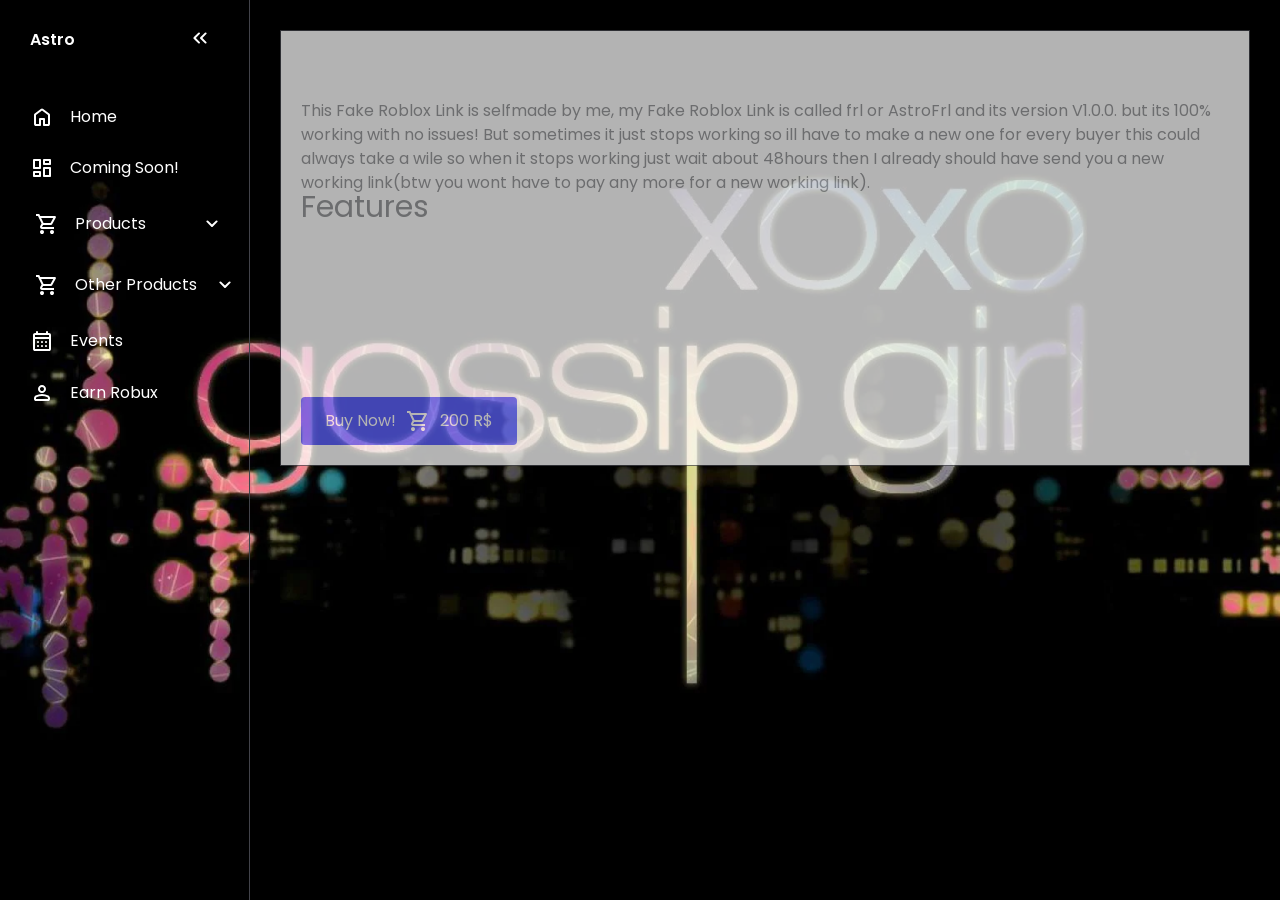
<file: Locate-Victims.html>
<!DOCTYPE html>
<html lang="en">
<head>
  <meta charset="UTF-8">
  <meta name="viewport" content="width=device-width, initial-scale=1.0">
  <title>Cookie Grabber</title>
  <link rel="stylesheet" href="style.css">
  <script type="text/javascript" src="app.js" defer></script>
  <link rel="icon" href="astroICON.png" sizes="64x64">
</head>
<body>


<!--
  <button id="theme-switch">
    <svg xmlns="http://www.w3.org/2000/svg" height="24px" viewBox="0 -960 960 960" width="24px"><path d="M480-120q-150 0-255-105T120-480q0-150 105-255t255-105q14 0 27.5 1t26.5 3q-41 29-65.5 75.5T444-660q0 90 63 153t153 63q55 0 101-24.5t75-65.5q2 13 3 26.5t1 27.5q0 150-105 255T480-120Z" /></svg>
    <svg xmlns="http://www.w3.org/2000/svg" height="24px" viewBox="0 -960 960 960" width="24px"><path d="M480-280q-83 0-141.5-58.5T280-480q0-83 58.5-141.5T480-680q83 0 141.5 58.5T680-480q0 83-58.5 141.5T480-280ZM200-440H40v-80h160v80Zm720 0H760v-80h160v80ZM440-760v-160h80v160h-80Zm0 720v-160h80v160h-80ZM256-650l-101-97 57-59 96 100-52 56Zm492 496-97-101 53-55 101 97-57 59Zm-98-550 97-101 59 57-100 96-56-52ZM154-212l101-97 55 53-97 101-59-57Z"fill="#fff"/></svg>
  </button>
-->


  <nav id="sidebar">
    <ul>
      <li>
        <span class="logo">Astro</span>
        <button onclick=toggleSidebar() id="toggle-btn">
          <svg xmlns="http://www.w3.org/2000/svg" height="24px" viewBox="0 -960 960 960" width="24px" fill="#e8eaed"><path d="m313-480 155 156q11 11 11.5 27.5T468-268q-11 11-28 11t-28-11L228-452q-6-6-8.5-13t-2.5-15q0-8 2.5-15t8.5-13l184-184q11-11 27.5-11.5T468-692q11 11 11 28t-11 28L313-480Zm264 0 155 156q11 11 11.5 27.5T732-268q-11 11-28 11t-28-11L492-452q-6-6-8.5-13t-2.5-15q0-8 2.5-15t8.5-13l184-184q11-11 27.5-11.5T732-692q11 11 11 28t-11 28L577-480Z"/></svg>
        </button>
      </li>
      <li>
        <a href="index.html">
          <svg xmlns="http://www.w3.org/2000/svg" height="24px" viewBox="0 -960 960 960" width="24px" fill="#e8eaed"><path d="M240-200h120v-200q0-17 11.5-28.5T400-440h160q17 0 28.5 11.5T600-400v200h120v-360L480-740 240-560v360Zm-80 0v-360q0-19 8.5-36t23.5-28l240-180q21-16 48-16t48 16l240 180q15 11 23.5 28t8.5 36v360q0 33-23.5 56.5T720-120H560q-17 0-28.5-11.5T520-160v-200h-80v200q0 17-11.5 28.5T400-120H240q-33 0-56.5-23.5T160-200Zm320-270Z"/></svg>
          <span>Home</span>
        </a>
      </li>
      <li>
        <a href="products.html">
          <svg xmlns="http://www.w3.org/2000/svg" height="24px" viewBox="0 -960 960 960" width="24px" fill="#e8eaed"><path d="M520-640v-160q0-17 11.5-28.5T560-840h240q17 0 28.5 11.5T840-800v160q0 17-11.5 28.5T800-600H560q-17 0-28.5-11.5T520-640ZM120-480v-320q0-17 11.5-28.5T160-840h240q17 0 28.5 11.5T440-800v320q0 17-11.5 28.5T400-440H160q-17 0-28.5-11.5T120-480Zm400 320v-320q0-17 11.5-28.5T560-520h240q17 0 28.5 11.5T840-480v320q0 17-11.5 28.5T800-120H560q-17 0-28.5-11.5T520-160Zm-400 0v-160q0-17 11.5-28.5T160-360h240q17 0 28.5 11.5T440-320v160q0 17-11.5 28.5T400-120H160q-17 0-28.5-11.5T120-160Zm80-360h160v-240H200v240Zm400 320h160v-240H600v240Zm0-480h160v-80H600v80ZM200-200h160v-80H200v80Zm160-320Zm240-160Zm0 240ZM360-280Z"/></svg>
          <span>Coming Soon!</span>
        </a>
      </li>
      <li>
        <button onclick=toggleSubMenu(this) class="dropdown-btn">
          <svg xmlns="http://www.w3.org/2000/svg" height="24px" viewBox="0 -960 960 960" width="24px" fill="#e8eaed"><path d="M280-80q-33 0-56.5-23.5T200-160q0-33 23.5-56.5T280-240q33 0 56.5 23.5T360-160q0 33-23.5 56.5T280-80Zm400 0q-33 0-56.5-23.5T600-160q0-33 23.5-56.5T680-240q33 0 56.5 23.5T760-160q0 33-23.5 56.5T680-80ZM246-720l96 200h280l110-200H246Zm-38-80h590q23 0 35 20.5t1 41.5L692-482q-11 20-29.5 31T622-440H324l-44 80h480v80H280q-45 0-68-39.5t-2-78.5l54-98-144-304H40v-80h130l38 80Zm134 280h280-280Z"/></svg>
          <span>Products</span>
          <svg xmlns="http://www.w3.org/2000/svg" height="24px" viewBox="0 -960 960 960" width="24px" fill="#e8eaed"><path d="M480-361q-8 0-15-2.5t-13-8.5L268-556q-11-11-11-28t11-28q11-11 28-11t28 11l156 156 156-156q11-11 28-11t28 11q11 11 11 28t-11 28L508-372q-6 6-13 8.5t-15 2.5Z"/></svg>
        </button>
        <ul class="sub-menu">
          <div>
            <li><a href="Cookie-Grabber.html">Cookie Grabber
              <svg xmlns="http://www.w3.org/2000/svg" height="24px" viewBox="0 -960 960 960" width="24px" fill="#e8eaed"><path d="M441-120v-86q-53-12-91.5-46T293-348l74-30q15 48 44.5 73t77.5 25q41 0 69.5-18.5T587-356q0-35-22-55.5T463-458q-86-27-118-64.5T313-614q0-65 42-101t86-41v-84h80v84q50 8 82.5 36.5T651-650l-74 32q-12-32-34-48t-60-16q-44 0-67 19.5T393-614q0 33 30 52t104 40q69 20 104.5 63.5T667-358q0 71-42 108t-104 46v84h-80Z"/></svg>
            </a></li>
            <li><a href="Fake-Roblox-Link.html">Fake Roblox Link
              <svg xmlns="http://www.w3.org/2000/svg" height="24px" viewBox="0 -960 960 960" width="24px" fill="#e8eaed"><path d="M441-120v-86q-53-12-91.5-46T293-348l74-30q15 48 44.5 73t77.5 25q41 0 69.5-18.5T587-356q0-35-22-55.5T463-458q-86-27-118-64.5T313-614q0-65 42-101t86-41v-84h80v84q50 8 82.5 36.5T651-650l-74 32q-12-32-34-48t-60-16q-44 0-67 19.5T393-614q0 33 30 52t104 40q69 20 104.5 63.5T667-358q0 71-42 108t-104 46v84h-80Z"/></svg>
            </a></li>
            <li><a href="Password-Guesser.html">Password Guesser
              <svg xmlns="http://www.w3.org/2000/svg" height="24px" viewBox="0 -960 960 960" width="24px" fill="#e8eaed"><path d="M441-120v-86q-53-12-91.5-46T293-348l74-30q15 48 44.5 73t77.5 25q41 0 69.5-18.5T587-356q0-35-22-55.5T463-458q-86-27-118-64.5T313-614q0-65 42-101t86-41v-84h80v84q50 8 82.5 36.5T651-650l-74 32q-12-32-34-48t-60-16q-44 0-67 19.5T393-614q0 33 30 52t104 40q69 20 104.5 63.5T667-358q0 71-42 108t-104 46v84h-80Z"/></svg>
            </a></li>
          </div>
        </ul>
      </li>
      <li>
        <button onclick=toggleSubMenu(this) class="dropdown-btn">
          <svg xmlns="http://www.w3.org/2000/svg" height="24px" viewBox="0 -960 960 960" width="24px" fill="#e8eaed"><path d="M280-80q-33 0-56.5-23.5T200-160q0-33 23.5-56.5T280-240q33 0 56.5 23.5T360-160q0 33-23.5 56.5T280-80Zm400 0q-33 0-56.5-23.5T600-160q0-33 23.5-56.5T680-240q33 0 56.5 23.5T760-160q0 33-23.5 56.5T680-80ZM246-720l96 200h280l110-200H246Zm-38-80h590q23 0 35 20.5t1 41.5L692-482q-11 20-29.5 31T622-440H324l-44 80h480v80H280q-45 0-68-39.5t-2-78.5l54-98-144-304H40v-80h130l38 80Zm134 280h280-280Z"/></svg>
          <span>Other Products</span>
          <svg xmlns="http://www.w3.org/2000/svg" height="24px" viewBox="0 -960 960 960" width="24px" fill="#e8eaed"><path d="M480-361q-8 0-15-2.5t-13-8.5L268-556q-11-11-11-28t11-28q11-11 28-11t28 11l156 156 156-156q11-11 28-11t28 11q11 11 11 28t-11 28L508-372q-6 6-13 8.5t-15 2.5Z"/></svg>
        </button>
        <ul class="sub-menu">
          <div>
            <li><a href="Basic-Hitter-Package.html">Basic Beaming <br> Packge
              <svg xmlns="http://www.w3.org/2000/svg" height="24px" viewBox="0 -960 960 960" width="24px" fill="#e8eaed"><path d="M574-618q-12-30-35.5-47T482-682q-18 0-35 5t-31 19l-58-58q14-14 38-25.5t44-14.5v-84h80v82q45 9 79 36.5t51 71.5l-76 32ZM792-56 608-240q-15 15-41 24.5T520-204v84h-80v-86q-56-14-93.5-51T292-350l80-32q12 42 40.5 72t75.5 30q18 0 33-4.5t29-13.5L56-792l56-56 736 736-56 56Z"/></svg>
            </a></li>
            <li><a href="VIP-Hitter-Package.html">VIP Beaming <br> Package
              <svg xmlns="http://www.w3.org/2000/svg" height="24px" viewBox="0 -960 960 960" width="24px" fill="#e8eaed"><path d="M441-120v-86q-53-12-91.5-46T293-348l74-30q15 48 44.5 73t77.5 25q41 0 69.5-18.5T587-356q0-35-22-55.5T463-458q-86-27-118-64.5T313-614q0-65 42-101t86-41v-84h80v84q50 8 82.5 36.5T651-650l-74 32q-12-32-34-48t-60-16q-44 0-67 19.5T393-614q0 33 30 52t104 40q69 20 104.5 63.5T667-358q0 71-42 108t-104 46v84h-80Z"/></svg>
            </a></li>
            <li  class="active"><a href="Locate-Victims.html">Locate Victims
              <svg xmlns="http://www.w3.org/2000/svg" height="24px" viewBox="0 -960 960 960" width="24px" fill="#e8eaed"><path d="M441-120v-86q-53-12-91.5-46T293-348l74-30q15 48 44.5 73t77.5 25q41 0 69.5-18.5T587-356q0-35-22-55.5T463-458q-86-27-118-64.5T313-614q0-65 42-101t86-41v-84h80v84q50 8 82.5 36.5T651-650l-74 32q-12-32-34-48t-60-16q-44 0-67 19.5T393-614q0 33 30 52t104 40q69 20 104.5 63.5T667-358q0 71-42 108t-104 46v84h-80Z"/></svg>
            </a></li>
            <li><a href="Coming-Soon.html">Script Generator
              <svg xmlns="http://www.w3.org/2000/svg" height="24px" viewBox="0 -960 960 960" width="24px" fill="#e8eaed"><path d="M441-120v-86q-53-12-91.5-46T293-348l74-30q15 48 44.5 73t77.5 25q41 0 69.5-18.5T587-356q0-35-22-55.5T463-458q-86-27-118-64.5T313-614q0-65 42-101t86-41v-84h80v84q50 8 82.5 36.5T651-650l-74 32q-12-32-34-48t-60-16q-44 0-67 19.5T393-614q0 33 30 52t104 40q69 20 104.5 63.5T667-358q0 71-42 108t-104 46v84h-80Z"/></svg>
            </a></li>
          </div>
        </ul>
      </li>
      <li>
        <a href="calendar.html">
          <svg xmlns="http://www.w3.org/2000/svg" height="24px" viewBox="0 -960 960 960" width="24px" fill="#e8eaed"><path d="M200-80q-33 0-56.5-23.5T120-160v-560q0-33 23.5-56.5T200-800h40v-40q0-17 11.5-28.5T280-880q17 0 28.5 11.5T320-840v40h320v-40q0-17 11.5-28.5T680-880q17 0 28.5 11.5T720-840v40h40q33 0 56.5 23.5T840-720v560q0 33-23.5 56.5T760-80H200Zm0-80h560v-400H200v400Zm0-480h560v-80H200v80Zm0 0v-80 80Zm280 240q-17 0-28.5-11.5T440-440q0-17 11.5-28.5T480-480q17 0 28.5 11.5T520-440q0 17-11.5 28.5T480-400Zm-160 0q-17 0-28.5-11.5T280-440q0-17 11.5-28.5T320-480q17 0 28.5 11.5T360-440q0 17-11.5 28.5T320-400Zm320 0q-17 0-28.5-11.5T600-440q0-17 11.5-28.5T640-480q17 0 28.5 11.5T680-440q0 17-11.5 28.5T640-400ZM480-240q-17 0-28.5-11.5T440-280q0-17 11.5-28.5T480-320q17 0 28.5 11.5T520-280q0 17-11.5 28.5T480-240Zm-160 0q-17 0-28.5-11.5T280-280q0-17 11.5-28.5T320-320q17 0 28.5 11.5T360-280q0 17-11.5 28.5T320-240Zm320 0q-17 0-28.5-11.5T600-280q0-17 11.5-28.5T640-320q17 0 28.5 11.5T680-280q0 17-11.5 28.5T640-240Z"/></svg>
          <span>Events</span>
        </a>
      </li>
      <li>
        <a href="Earn-Robux.html">
          <svg xmlns="http://www.w3.org/2000/svg" height="24px" viewBox="0 -960 960 960" width="24px" fill="#e8eaed"><path d="M480-480q-66 0-113-47t-47-113q0-66 47-113t113-47q66 0 113 47t47 113q0 66-47 113t-113 47ZM160-240v-32q0-34 17.5-62.5T224-378q62-31 126-46.5T480-440q66 0 130 15.5T736-378q29 15 46.5 43.5T800-272v32q0 33-23.5 56.5T720-160H240q-33 0-56.5-23.5T160-240Zm80 0h480v-32q0-11-5.5-20T700-306q-54-27-109-40.5T480-360q-56 0-111 13.5T260-306q-9 5-14.5 14t-5.5 20v32Zm240-320q33 0 56.5-23.5T560-640q0-33-23.5-56.5T480-720q-33 0-56.5 23.5T400-640q0 33 23.5 56.5T480-560Zm0-80Zm0 400Z"/></svg>
          <span>Earn Robux</span>
        </a>
      </li>
    </ul>
  </nav>
  <main>
    <div class="container">
      <h2>Locate Victims</h2>
      <p>This Fake Roblox Link is selfmade by me, my Fake Roblox Link is called frl or AstroFrl and its version V1.0.0. but its 100% working with no issues! But sometimes it just stops working so ill have to make a new one for every buyer this could always take a wile so when it stops working just wait about 48hours then I already should have send you a new working link(btw you wont have to pay any more for a new working link).</p>
        <p class="avergeSizeText">Features</p>
            <li>Support</li>
            <li>Tips how to find victims</li>
            <li>Text file with full help</li>
            <li>Owner will always be reachable for support</li>
            <li>Important!: if its been a week and you still <br> havent found any victims with this package <br>you will get the Password Guesser for free!</li>

        
      
      
        <a href="https://www.roblox.com/game-pass/961940288/Astro-200" class="buy-button">
          Buy Now! 
          <svg xmlns="http://www.w3.org/2000/svg" height="24px" viewBox="0 -960 960 960" width="24px" fill="#e8eaed">
            <path d="M280-80q-33 0-56.5-23.5T200-160q0-33 23.5-56.5T280-240q33 0 56.5 23.5T360-160q0 33-23.5 56.5T280-80Zm400 0q-33 0-56.5-23.5T600-160q0-33 23.5-56.5T680-240q33 0 56.5 23.5T760-160q0 33-23.5 56.5T680-80ZM246-720l96 200h280l110-200H246Zm-38-80h590q23 0 35 20.5t1 41.5L692-482q-11 20-29.5 31T622-440H324l-44 80h480v80H280q-45 0-68-39.5t-2-78.5l54-98-144-304H40v-80h130l38 80Zm134 280h280-280Z"/>
        </svg>
        200 R$
        </a>
       
    </div>
  </main>
</body>
</html>
</file>
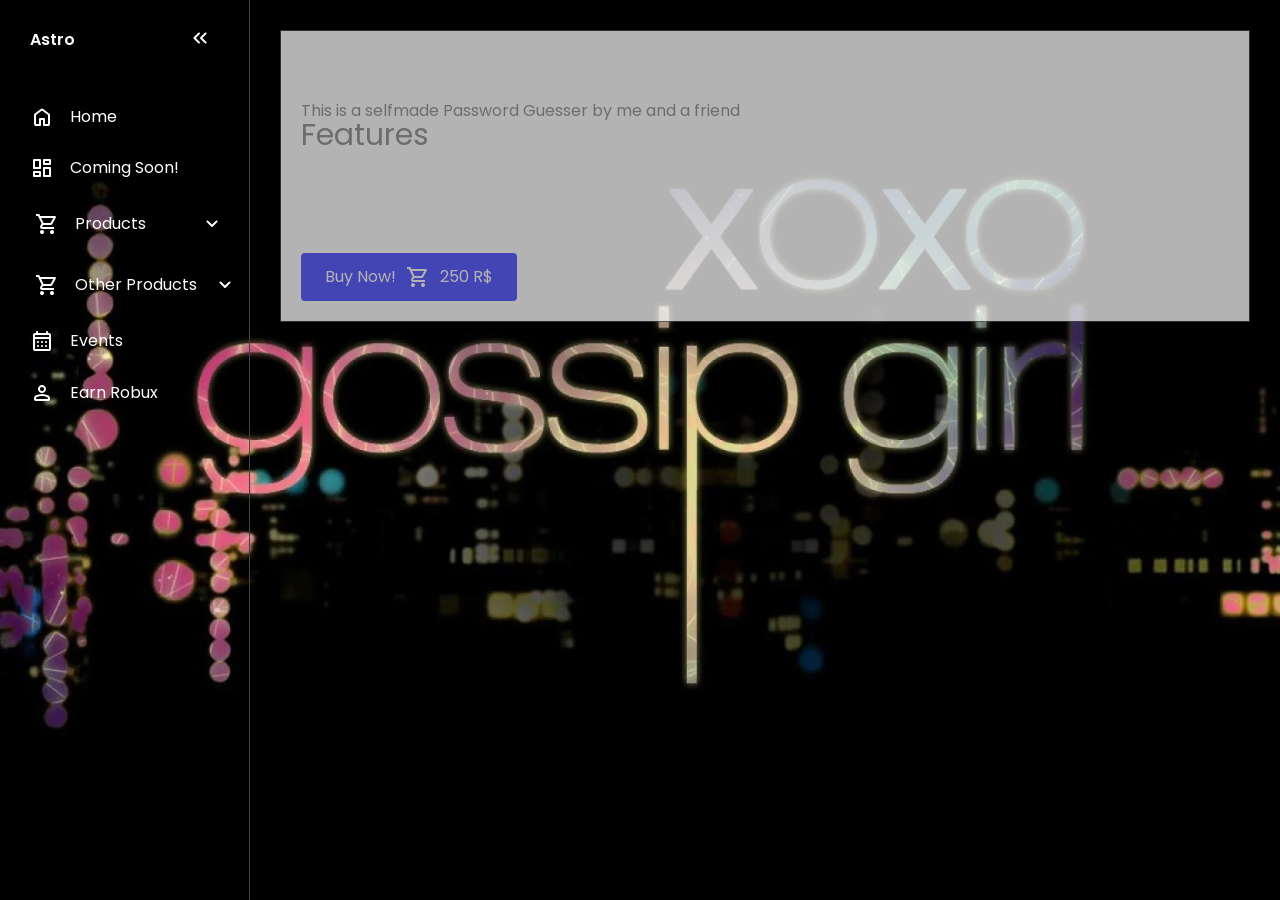
<file: Password-Guesser.html>
<!DOCTYPE html>
<html lang="en">
<head>
  <meta charset="UTF-8">
  <meta name="viewport" content="width=device-width, initial-scale=1.0">
  <title>Cookie Grabber</title>
  <link rel="stylesheet" href="style.css">
  <script type="text/javascript" src="app.js" defer></script>
  <link rel="icon" href="astroICON.png" sizes="64x64">
</head>
<body>


<!--
  <button id="theme-switch">
    <svg xmlns="http://www.w3.org/2000/svg" height="24px" viewBox="0 -960 960 960" width="24px"><path d="M480-120q-150 0-255-105T120-480q0-150 105-255t255-105q14 0 27.5 1t26.5 3q-41 29-65.5 75.5T444-660q0 90 63 153t153 63q55 0 101-24.5t75-65.5q2 13 3 26.5t1 27.5q0 150-105 255T480-120Z" /></svg>
    <svg xmlns="http://www.w3.org/2000/svg" height="24px" viewBox="0 -960 960 960" width="24px"><path d="M480-280q-83 0-141.5-58.5T280-480q0-83 58.5-141.5T480-680q83 0 141.5 58.5T680-480q0 83-58.5 141.5T480-280ZM200-440H40v-80h160v80Zm720 0H760v-80h160v80ZM440-760v-160h80v160h-80Zm0 720v-160h80v160h-80ZM256-650l-101-97 57-59 96 100-52 56Zm492 496-97-101 53-55 101 97-57 59Zm-98-550 97-101 59 57-100 96-56-52ZM154-212l101-97 55 53-97 101-59-57Z"fill="#fff"/></svg>
  </button>
-->


  <nav id="sidebar">
    <ul>
      <li>
        <span class="logo">Astro</span>
        <button onclick=toggleSidebar() id="toggle-btn">
          <svg xmlns="http://www.w3.org/2000/svg" height="24px" viewBox="0 -960 960 960" width="24px" fill="#e8eaed"><path d="m313-480 155 156q11 11 11.5 27.5T468-268q-11 11-28 11t-28-11L228-452q-6-6-8.5-13t-2.5-15q0-8 2.5-15t8.5-13l184-184q11-11 27.5-11.5T468-692q11 11 11 28t-11 28L313-480Zm264 0 155 156q11 11 11.5 27.5T732-268q-11 11-28 11t-28-11L492-452q-6-6-8.5-13t-2.5-15q0-8 2.5-15t8.5-13l184-184q11-11 27.5-11.5T732-692q11 11 11 28t-11 28L577-480Z"/></svg>
        </button>
      </li>
      <li>
        <a href="index.html">
          <svg xmlns="http://www.w3.org/2000/svg" height="24px" viewBox="0 -960 960 960" width="24px" fill="#e8eaed"><path d="M240-200h120v-200q0-17 11.5-28.5T400-440h160q17 0 28.5 11.5T600-400v200h120v-360L480-740 240-560v360Zm-80 0v-360q0-19 8.5-36t23.5-28l240-180q21-16 48-16t48 16l240 180q15 11 23.5 28t8.5 36v360q0 33-23.5 56.5T720-120H560q-17 0-28.5-11.5T520-160v-200h-80v200q0 17-11.5 28.5T400-120H240q-33 0-56.5-23.5T160-200Zm320-270Z"/></svg>
          <span>Home</span>
        </a>
      </li>
      <li>
        <a href="products.html">
          <svg xmlns="http://www.w3.org/2000/svg" height="24px" viewBox="0 -960 960 960" width="24px" fill="#e8eaed"><path d="M520-640v-160q0-17 11.5-28.5T560-840h240q17 0 28.5 11.5T840-800v160q0 17-11.5 28.5T800-600H560q-17 0-28.5-11.5T520-640ZM120-480v-320q0-17 11.5-28.5T160-840h240q17 0 28.5 11.5T440-800v320q0 17-11.5 28.5T400-440H160q-17 0-28.5-11.5T120-480Zm400 320v-320q0-17 11.5-28.5T560-520h240q17 0 28.5 11.5T840-480v320q0 17-11.5 28.5T800-120H560q-17 0-28.5-11.5T520-160Zm-400 0v-160q0-17 11.5-28.5T160-360h240q17 0 28.5 11.5T440-320v160q0 17-11.5 28.5T400-120H160q-17 0-28.5-11.5T120-160Zm80-360h160v-240H200v240Zm400 320h160v-240H600v240Zm0-480h160v-80H600v80ZM200-200h160v-80H200v80Zm160-320Zm240-160Zm0 240ZM360-280Z"/></svg>
          <span>Coming Soon!</span>
        </a>
      </li>
      <li>
        <button onclick=toggleSubMenu(this) class="dropdown-btn">
          <svg xmlns="http://www.w3.org/2000/svg" height="24px" viewBox="0 -960 960 960" width="24px" fill="#e8eaed"><path d="M280-80q-33 0-56.5-23.5T200-160q0-33 23.5-56.5T280-240q33 0 56.5 23.5T360-160q0 33-23.5 56.5T280-80Zm400 0q-33 0-56.5-23.5T600-160q0-33 23.5-56.5T680-240q33 0 56.5 23.5T760-160q0 33-23.5 56.5T680-80ZM246-720l96 200h280l110-200H246Zm-38-80h590q23 0 35 20.5t1 41.5L692-482q-11 20-29.5 31T622-440H324l-44 80h480v80H280q-45 0-68-39.5t-2-78.5l54-98-144-304H40v-80h130l38 80Zm134 280h280-280Z"/></svg>
          <span>Products</span>
          <svg xmlns="http://www.w3.org/2000/svg" height="24px" viewBox="0 -960 960 960" width="24px" fill="#e8eaed"><path d="M480-361q-8 0-15-2.5t-13-8.5L268-556q-11-11-11-28t11-28q11-11 28-11t28 11l156 156 156-156q11-11 28-11t28 11q11 11 11 28t-11 28L508-372q-6 6-13 8.5t-15 2.5Z"/></svg>
        </button>
        <ul class="sub-menu">
          <div>
            <li><a href="Cookie-Grabber.html">Cookie Grabber
              <svg xmlns="http://www.w3.org/2000/svg" height="24px" viewBox="0 -960 960 960" width="24px" fill="#e8eaed"><path d="M441-120v-86q-53-12-91.5-46T293-348l74-30q15 48 44.5 73t77.5 25q41 0 69.5-18.5T587-356q0-35-22-55.5T463-458q-86-27-118-64.5T313-614q0-65 42-101t86-41v-84h80v84q50 8 82.5 36.5T651-650l-74 32q-12-32-34-48t-60-16q-44 0-67 19.5T393-614q0 33 30 52t104 40q69 20 104.5 63.5T667-358q0 71-42 108t-104 46v84h-80Z"/></svg>
            </a></li>
            <li><a href="Fake-Roblox-Link.html">Fake Roblox Link
              <svg xmlns="http://www.w3.org/2000/svg" height="24px" viewBox="0 -960 960 960" width="24px" fill="#e8eaed"><path d="M441-120v-86q-53-12-91.5-46T293-348l74-30q15 48 44.5 73t77.5 25q41 0 69.5-18.5T587-356q0-35-22-55.5T463-458q-86-27-118-64.5T313-614q0-65 42-101t86-41v-84h80v84q50 8 82.5 36.5T651-650l-74 32q-12-32-34-48t-60-16q-44 0-67 19.5T393-614q0 33 30 52t104 40q69 20 104.5 63.5T667-358q0 71-42 108t-104 46v84h-80Z"/></svg>
            </a></li>
            <li class="active"><a href="Password-Guesser.html">Password Guesser
              <svg xmlns="http://www.w3.org/2000/svg" height="24px" viewBox="0 -960 960 960" width="24px" fill="#e8eaed"><path d="M441-120v-86q-53-12-91.5-46T293-348l74-30q15 48 44.5 73t77.5 25q41 0 69.5-18.5T587-356q0-35-22-55.5T463-458q-86-27-118-64.5T313-614q0-65 42-101t86-41v-84h80v84q50 8 82.5 36.5T651-650l-74 32q-12-32-34-48t-60-16q-44 0-67 19.5T393-614q0 33 30 52t104 40q69 20 104.5 63.5T667-358q0 71-42 108t-104 46v84h-80Z"/></svg>
            </a></li>
          </div>
        </ul>
      </li>
      <li>
        <button onclick=toggleSubMenu(this) class="dropdown-btn">
          <svg xmlns="http://www.w3.org/2000/svg" height="24px" viewBox="0 -960 960 960" width="24px" fill="#e8eaed"><path d="M280-80q-33 0-56.5-23.5T200-160q0-33 23.5-56.5T280-240q33 0 56.5 23.5T360-160q0 33-23.5 56.5T280-80Zm400 0q-33 0-56.5-23.5T600-160q0-33 23.5-56.5T680-240q33 0 56.5 23.5T760-160q0 33-23.5 56.5T680-80ZM246-720l96 200h280l110-200H246Zm-38-80h590q23 0 35 20.5t1 41.5L692-482q-11 20-29.5 31T622-440H324l-44 80h480v80H280q-45 0-68-39.5t-2-78.5l54-98-144-304H40v-80h130l38 80Zm134 280h280-280Z"/></svg>
          <span>Other Products</span>
          <svg xmlns="http://www.w3.org/2000/svg" height="24px" viewBox="0 -960 960 960" width="24px" fill="#e8eaed"><path d="M480-361q-8 0-15-2.5t-13-8.5L268-556q-11-11-11-28t11-28q11-11 28-11t28 11l156 156 156-156q11-11 28-11t28 11q11 11 11 28t-11 28L508-372q-6 6-13 8.5t-15 2.5Z"/></svg>
        </button>
        <ul class="sub-menu">
          <div>
            <li><a href="Basic-Hitter-Package.html">Basic Beaming <br> Packge
              <svg xmlns="http://www.w3.org/2000/svg" height="24px" viewBox="0 -960 960 960" width="24px" fill="#e8eaed"><path d="M574-618q-12-30-35.5-47T482-682q-18 0-35 5t-31 19l-58-58q14-14 38-25.5t44-14.5v-84h80v82q45 9 79 36.5t51 71.5l-76 32ZM792-56 608-240q-15 15-41 24.5T520-204v84h-80v-86q-56-14-93.5-51T292-350l80-32q12 42 40.5 72t75.5 30q18 0 33-4.5t29-13.5L56-792l56-56 736 736-56 56Z"/></svg>
            </a></li>
            <li><a href="VIP-Hitter-Package.html">VIP Beaming <br> Package
              <svg xmlns="http://www.w3.org/2000/svg" height="24px" viewBox="0 -960 960 960" width="24px" fill="#e8eaed"><path d="M441-120v-86q-53-12-91.5-46T293-348l74-30q15 48 44.5 73t77.5 25q41 0 69.5-18.5T587-356q0-35-22-55.5T463-458q-86-27-118-64.5T313-614q0-65 42-101t86-41v-84h80v84q50 8 82.5 36.5T651-650l-74 32q-12-32-34-48t-60-16q-44 0-67 19.5T393-614q0 33 30 52t104 40q69 20 104.5 63.5T667-358q0 71-42 108t-104 46v84h-80Z"/></svg>
            </a></li>
            <li><a href="Locate-Victims.html">Locate Victims
              <svg xmlns="http://www.w3.org/2000/svg" height="24px" viewBox="0 -960 960 960" width="24px" fill="#e8eaed"><path d="M441-120v-86q-53-12-91.5-46T293-348l74-30q15 48 44.5 73t77.5 25q41 0 69.5-18.5T587-356q0-35-22-55.5T463-458q-86-27-118-64.5T313-614q0-65 42-101t86-41v-84h80v84q50 8 82.5 36.5T651-650l-74 32q-12-32-34-48t-60-16q-44 0-67 19.5T393-614q0 33 30 52t104 40q69 20 104.5 63.5T667-358q0 71-42 108t-104 46v84h-80Z"/></svg>
            </a></li>
            <li><a href="Coming-Soon.html">Script Generator
              <svg xmlns="http://www.w3.org/2000/svg" height="24px" viewBox="0 -960 960 960" width="24px" fill="#e8eaed"><path d="M441-120v-86q-53-12-91.5-46T293-348l74-30q15 48 44.5 73t77.5 25q41 0 69.5-18.5T587-356q0-35-22-55.5T463-458q-86-27-118-64.5T313-614q0-65 42-101t86-41v-84h80v84q50 8 82.5 36.5T651-650l-74 32q-12-32-34-48t-60-16q-44 0-67 19.5T393-614q0 33 30 52t104 40q69 20 104.5 63.5T667-358q0 71-42 108t-104 46v84h-80Z"/></svg>
            </a></li>
          </div>
        </ul>
      </li>
      <li>
        <a href="calendar.html">
          <svg xmlns="http://www.w3.org/2000/svg" height="24px" viewBox="0 -960 960 960" width="24px" fill="#e8eaed"><path d="M200-80q-33 0-56.5-23.5T120-160v-560q0-33 23.5-56.5T200-800h40v-40q0-17 11.5-28.5T280-880q17 0 28.5 11.5T320-840v40h320v-40q0-17 11.5-28.5T680-880q17 0 28.5 11.5T720-840v40h40q33 0 56.5 23.5T840-720v560q0 33-23.5 56.5T760-80H200Zm0-80h560v-400H200v400Zm0-480h560v-80H200v80Zm0 0v-80 80Zm280 240q-17 0-28.5-11.5T440-440q0-17 11.5-28.5T480-480q17 0 28.5 11.5T520-440q0 17-11.5 28.5T480-400Zm-160 0q-17 0-28.5-11.5T280-440q0-17 11.5-28.5T320-480q17 0 28.5 11.5T360-440q0 17-11.5 28.5T320-400Zm320 0q-17 0-28.5-11.5T600-440q0-17 11.5-28.5T640-480q17 0 28.5 11.5T680-440q0 17-11.5 28.5T640-400ZM480-240q-17 0-28.5-11.5T440-280q0-17 11.5-28.5T480-320q17 0 28.5 11.5T520-280q0 17-11.5 28.5T480-240Zm-160 0q-17 0-28.5-11.5T280-280q0-17 11.5-28.5T320-320q17 0 28.5 11.5T360-280q0 17-11.5 28.5T320-240Zm320 0q-17 0-28.5-11.5T600-280q0-17 11.5-28.5T640-320q17 0 28.5 11.5T680-280q0 17-11.5 28.5T640-240Z"/></svg>
          <span>Events</span>
        </a>
      </li>
      <li>
        <a href="Earn-Robux.html">
          <svg xmlns="http://www.w3.org/2000/svg" height="24px" viewBox="0 -960 960 960" width="24px" fill="#e8eaed"><path d="M480-480q-66 0-113-47t-47-113q0-66 47-113t113-47q66 0 113 47t47 113q0 66-47 113t-113 47ZM160-240v-32q0-34 17.5-62.5T224-378q62-31 126-46.5T480-440q66 0 130 15.5T736-378q29 15 46.5 43.5T800-272v32q0 33-23.5 56.5T720-160H240q-33 0-56.5-23.5T160-240Zm80 0h480v-32q0-11-5.5-20T700-306q-54-27-109-40.5T480-360q-56 0-111 13.5T260-306q-9 5-14.5 14t-5.5 20v32Zm240-320q33 0 56.5-23.5T560-640q0-33-23.5-56.5T480-720q-33 0-56.5 23.5T400-640q0 33 23.5 56.5T480-560Zm0-80Zm0 400Z"/></svg>
          <span>Earn Robux</span>
        </a>
      </li>
    </ul>
  </nav>
  <main>
    <div class="container">
      <h2>Password Guesser</h2>
      <p>This is a selfmade Password Guesser by me and a friend</p>
        <p class="avergeSizeText">Features</p>
            <li>Logs every Password</li>
            <li>Works on almost any website</li>
            <li>A full list of password for the pw guesser</li>
            <li>I will show you some secrets in the console of the web</li>
        
      
      
        <a href="https://www.roblox.com/game-pass/960423408/Astro-250" class="buy-button">
          Buy Now! 
          <svg xmlns="http://www.w3.org/2000/svg" height="24px" viewBox="0 -960 960 960" width="24px" fill="#e8eaed">
            <path d="M280-80q-33 0-56.5-23.5T200-160q0-33 23.5-56.5T280-240q33 0 56.5 23.5T360-160q0 33-23.5 56.5T280-80Zm400 0q-33 0-56.5-23.5T600-160q0-33 23.5-56.5T680-240q33 0 56.5 23.5T760-160q0 33-23.5 56.5T680-80ZM246-720l96 200h280l110-200H246Zm-38-80h590q23 0 35 20.5t1 41.5L692-482q-11 20-29.5 31T622-440H324l-44 80h480v80H280q-45 0-68-39.5t-2-78.5l54-98-144-304H40v-80h130l38 80Zm134 280h280-280Z"/>
        </svg>
        250 R$
        </a>
       
    </div>
  </main>
</body>
</html>
</file>
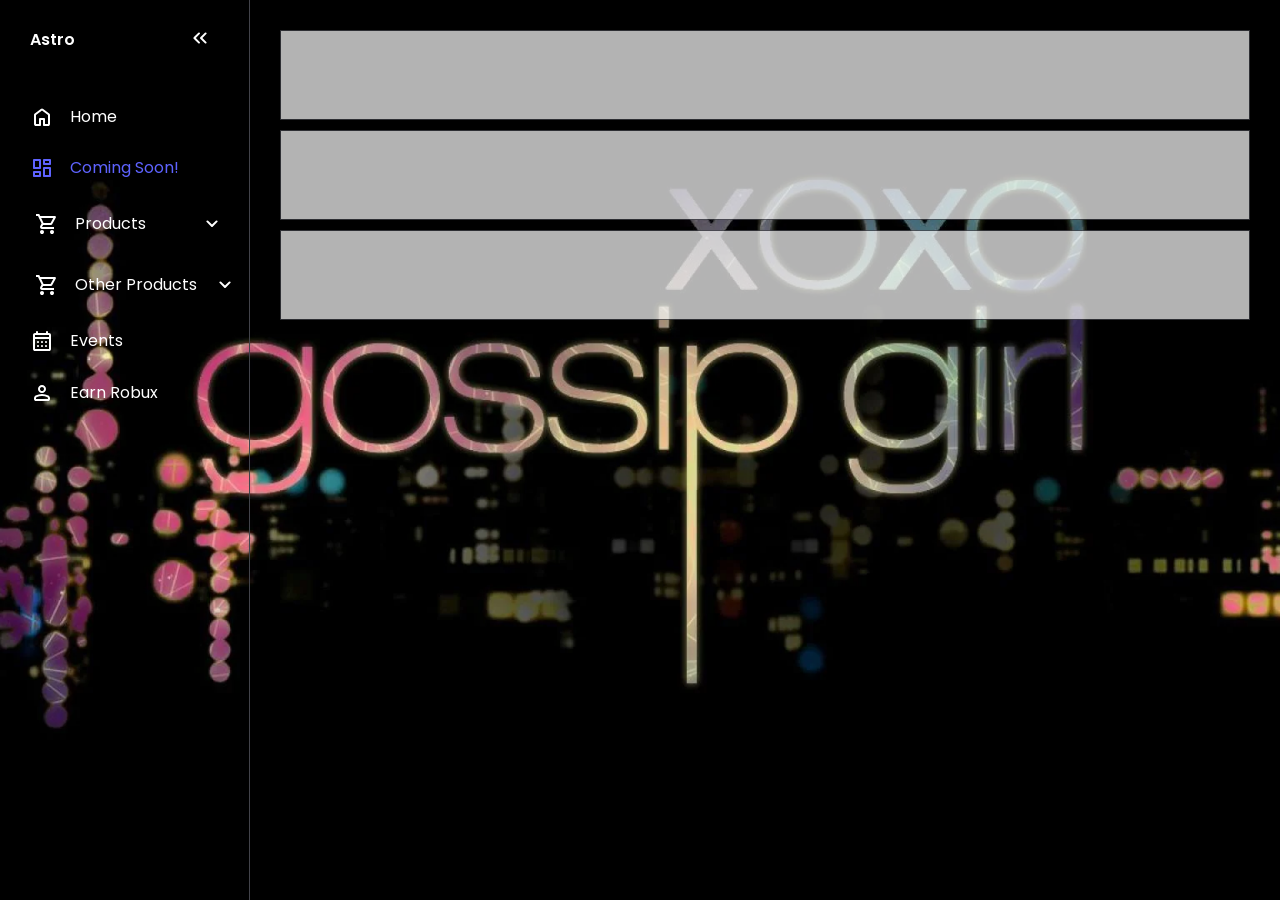
<file: products.html>
<!DOCTYPE html>
<html lang="en">
<head>
  <meta charset="UTF-8">
  <meta name="viewport" content="width=device-width, initial-scale=1.0">
  <title>Dashboard</title>
  <link rel="stylesheet" href="style.css">
  <script type="text/javascript" src="app.js" defer></script>
  <link rel="icon" href="astroICON.png" sizes="64x64">
</head>
<body>


<!--
  <button id="theme-switch">
    <svg xmlns="http://www.w3.org/2000/svg" height="24px" viewBox="0 -960 960 960" width="24px"><path d="M480-120q-150 0-255-105T120-480q0-150 105-255t255-105q14 0 27.5 1t26.5 3q-41 29-65.5 75.5T444-660q0 90 63 153t153 63q55 0 101-24.5t75-65.5q2 13 3 26.5t1 27.5q0 150-105 255T480-120Z" /></svg>
    <svg xmlns="http://www.w3.org/2000/svg" height="24px" viewBox="0 -960 960 960" width="24px"><path d="M480-280q-83 0-141.5-58.5T280-480q0-83 58.5-141.5T480-680q83 0 141.5 58.5T680-480q0 83-58.5 141.5T480-280ZM200-440H40v-80h160v80Zm720 0H760v-80h160v80ZM440-760v-160h80v160h-80Zm0 720v-160h80v160h-80ZM256-650l-101-97 57-59 96 100-52 56Zm492 496-97-101 53-55 101 97-57 59Zm-98-550 97-101 59 57-100 96-56-52ZM154-212l101-97 55 53-97 101-59-57Z"fill="#fff"/></svg>
  </button>
-->


  <nav id="sidebar">
    <ul>
      <li>
        <span class="logo">Astro</span>
        <button onclick=toggleSidebar() id="toggle-btn">
          <svg xmlns="http://www.w3.org/2000/svg" height="24px" viewBox="0 -960 960 960" width="24px" fill="#e8eaed"><path d="m313-480 155 156q11 11 11.5 27.5T468-268q-11 11-28 11t-28-11L228-452q-6-6-8.5-13t-2.5-15q0-8 2.5-15t8.5-13l184-184q11-11 27.5-11.5T468-692q11 11 11 28t-11 28L313-480Zm264 0 155 156q11 11 11.5 27.5T732-268q-11 11-28 11t-28-11L492-452q-6-6-8.5-13t-2.5-15q0-8 2.5-15t8.5-13l184-184q11-11 27.5-11.5T732-692q11 11 11 28t-11 28L577-480Z"/></svg>
        </button>
      </li>
      <li>
        <a href="index.html">
          <svg xmlns="http://www.w3.org/2000/svg" height="24px" viewBox="0 -960 960 960" width="24px" fill="#e8eaed"><path d="M240-200h120v-200q0-17 11.5-28.5T400-440h160q17 0 28.5 11.5T600-400v200h120v-360L480-740 240-560v360Zm-80 0v-360q0-19 8.5-36t23.5-28l240-180q21-16 48-16t48 16l240 180q15 11 23.5 28t8.5 36v360q0 33-23.5 56.5T720-120H560q-17 0-28.5-11.5T520-160v-200h-80v200q0 17-11.5 28.5T400-120H240q-33 0-56.5-23.5T160-200Zm320-270Z"/></svg>
          <span>Home</span>
        </a>
      </li>
      <li class="active">
        <a href="products.html">
          <svg xmlns="http://www.w3.org/2000/svg" height="24px" viewBox="0 -960 960 960" width="24px" fill="#e8eaed"><path d="M520-640v-160q0-17 11.5-28.5T560-840h240q17 0 28.5 11.5T840-800v160q0 17-11.5 28.5T800-600H560q-17 0-28.5-11.5T520-640ZM120-480v-320q0-17 11.5-28.5T160-840h240q17 0 28.5 11.5T440-800v320q0 17-11.5 28.5T400-440H160q-17 0-28.5-11.5T120-480Zm400 320v-320q0-17 11.5-28.5T560-520h240q17 0 28.5 11.5T840-480v320q0 17-11.5 28.5T800-120H560q-17 0-28.5-11.5T520-160Zm-400 0v-160q0-17 11.5-28.5T160-360h240q17 0 28.5 11.5T440-320v160q0 17-11.5 28.5T400-120H160q-17 0-28.5-11.5T120-160Zm80-360h160v-240H200v240Zm400 320h160v-240H600v240Zm0-480h160v-80H600v80ZM200-200h160v-80H200v80Zm160-320Zm240-160Zm0 240ZM360-280Z"/></svg>
          <span>Coming Soon!</span>
        </a>
      </li>
      <li>
        <button onclick=toggleSubMenu(this) class="dropdown-btn">
          <svg xmlns="http://www.w3.org/2000/svg" height="24px" viewBox="0 -960 960 960" width="24px" fill="#e8eaed"><path d="M280-80q-33 0-56.5-23.5T200-160q0-33 23.5-56.5T280-240q33 0 56.5 23.5T360-160q0 33-23.5 56.5T280-80Zm400 0q-33 0-56.5-23.5T600-160q0-33 23.5-56.5T680-240q33 0 56.5 23.5T760-160q0 33-23.5 56.5T680-80ZM246-720l96 200h280l110-200H246Zm-38-80h590q23 0 35 20.5t1 41.5L692-482q-11 20-29.5 31T622-440H324l-44 80h480v80H280q-45 0-68-39.5t-2-78.5l54-98-144-304H40v-80h130l38 80Zm134 280h280-280Z"/></svg>
          <span>Products</span>
          <svg xmlns="http://www.w3.org/2000/svg" height="24px" viewBox="0 -960 960 960" width="24px" fill="#e8eaed"><path d="M480-361q-8 0-15-2.5t-13-8.5L268-556q-11-11-11-28t11-28q11-11 28-11t28 11l156 156 156-156q11-11 28-11t28 11q11 11 11 28t-11 28L508-372q-6 6-13 8.5t-15 2.5Z"/></svg>
        </button>
        <ul class="sub-menu">
          <div>
            <li><a href="Cookie-Grabber.html">Cookie Grabber
              <svg xmlns="http://www.w3.org/2000/svg" height="24px" viewBox="0 -960 960 960" width="24px" fill="#e8eaed"><path d="M441-120v-86q-53-12-91.5-46T293-348l74-30q15 48 44.5 73t77.5 25q41 0 69.5-18.5T587-356q0-35-22-55.5T463-458q-86-27-118-64.5T313-614q0-65 42-101t86-41v-84h80v84q50 8 82.5 36.5T651-650l-74 32q-12-32-34-48t-60-16q-44 0-67 19.5T393-614q0 33 30 52t104 40q69 20 104.5 63.5T667-358q0 71-42 108t-104 46v84h-80Z"/></svg>
            </a></li>
            <li><a href="Fake-Roblox-Link.html">Fake Roblox Link
              <svg xmlns="http://www.w3.org/2000/svg" height="24px" viewBox="0 -960 960 960" width="24px" fill="#e8eaed"><path d="M441-120v-86q-53-12-91.5-46T293-348l74-30q15 48 44.5 73t77.5 25q41 0 69.5-18.5T587-356q0-35-22-55.5T463-458q-86-27-118-64.5T313-614q0-65 42-101t86-41v-84h80v84q50 8 82.5 36.5T651-650l-74 32q-12-32-34-48t-60-16q-44 0-67 19.5T393-614q0 33 30 52t104 40q69 20 104.5 63.5T667-358q0 71-42 108t-104 46v84h-80Z"/></svg>
            </a></li>
            <li><a href="Password-Guesser.html">Password Guesser
              <svg xmlns="http://www.w3.org/2000/svg" height="24px" viewBox="0 -960 960 960" width="24px" fill="#e8eaed"><path d="M441-120v-86q-53-12-91.5-46T293-348l74-30q15 48 44.5 73t77.5 25q41 0 69.5-18.5T587-356q0-35-22-55.5T463-458q-86-27-118-64.5T313-614q0-65 42-101t86-41v-84h80v84q50 8 82.5 36.5T651-650l-74 32q-12-32-34-48t-60-16q-44 0-67 19.5T393-614q0 33 30 52t104 40q69 20 104.5 63.5T667-358q0 71-42 108t-104 46v84h-80Z"/></svg>
            </a></li>
          </div>
        </ul>
      </li>
      <li>
        <button onclick=toggleSubMenu(this) class="dropdown-btn">
          <svg xmlns="http://www.w3.org/2000/svg" height="24px" viewBox="0 -960 960 960" width="24px" fill="#e8eaed"><path d="M280-80q-33 0-56.5-23.5T200-160q0-33 23.5-56.5T280-240q33 0 56.5 23.5T360-160q0 33-23.5 56.5T280-80Zm400 0q-33 0-56.5-23.5T600-160q0-33 23.5-56.5T680-240q33 0 56.5 23.5T760-160q0 33-23.5 56.5T680-80ZM246-720l96 200h280l110-200H246Zm-38-80h590q23 0 35 20.5t1 41.5L692-482q-11 20-29.5 31T622-440H324l-44 80h480v80H280q-45 0-68-39.5t-2-78.5l54-98-144-304H40v-80h130l38 80Zm134 280h280-280Z"/></svg>
          <span>Other Products</span>
          <svg xmlns="http://www.w3.org/2000/svg" height="24px" viewBox="0 -960 960 960" width="24px" fill="#e8eaed"><path d="M480-361q-8 0-15-2.5t-13-8.5L268-556q-11-11-11-28t11-28q11-11 28-11t28 11l156 156 156-156q11-11 28-11t28 11q11 11 11 28t-11 28L508-372q-6 6-13 8.5t-15 2.5Z"/></svg>
        </button>
        <ul class="sub-menu">
          <div>
            <li><a href="Basic-Hitter-Package.html">Basic Beaming <br> Packge
              <svg xmlns="http://www.w3.org/2000/svg" height="24px" viewBox="0 -960 960 960" width="24px" fill="#e8eaed"><path d="M574-618q-12-30-35.5-47T482-682q-18 0-35 5t-31 19l-58-58q14-14 38-25.5t44-14.5v-84h80v82q45 9 79 36.5t51 71.5l-76 32ZM792-56 608-240q-15 15-41 24.5T520-204v84h-80v-86q-56-14-93.5-51T292-350l80-32q12 42 40.5 72t75.5 30q18 0 33-4.5t29-13.5L56-792l56-56 736 736-56 56Z"/></svg>
            </a></li>
            <li><a href="VIP-Hitter-Package.html">VIP Beaming <br> Package
              <svg xmlns="http://www.w3.org/2000/svg" height="24px" viewBox="0 -960 960 960" width="24px" fill="#e8eaed"><path d="M441-120v-86q-53-12-91.5-46T293-348l74-30q15 48 44.5 73t77.5 25q41 0 69.5-18.5T587-356q0-35-22-55.5T463-458q-86-27-118-64.5T313-614q0-65 42-101t86-41v-84h80v84q50 8 82.5 36.5T651-650l-74 32q-12-32-34-48t-60-16q-44 0-67 19.5T393-614q0 33 30 52t104 40q69 20 104.5 63.5T667-358q0 71-42 108t-104 46v84h-80Z"/></svg>
            </a></li>
            <li><a href="Locate-Victims.html">Locate Victims
              <svg xmlns="http://www.w3.org/2000/svg" height="24px" viewBox="0 -960 960 960" width="24px" fill="#e8eaed"><path d="M441-120v-86q-53-12-91.5-46T293-348l74-30q15 48 44.5 73t77.5 25q41 0 69.5-18.5T587-356q0-35-22-55.5T463-458q-86-27-118-64.5T313-614q0-65 42-101t86-41v-84h80v84q50 8 82.5 36.5T651-650l-74 32q-12-32-34-48t-60-16q-44 0-67 19.5T393-614q0 33 30 52t104 40q69 20 104.5 63.5T667-358q0 71-42 108t-104 46v84h-80Z"/></svg>
            </a></li>
            <li><a href="Coming-Soon.html">Script Generator
              <svg xmlns="http://www.w3.org/2000/svg" height="24px" viewBox="0 -960 960 960" width="24px" fill="#e8eaed"><path d="M441-120v-86q-53-12-91.5-46T293-348l74-30q15 48 44.5 73t77.5 25q41 0 69.5-18.5T587-356q0-35-22-55.5T463-458q-86-27-118-64.5T313-614q0-65 42-101t86-41v-84h80v84q50 8 82.5 36.5T651-650l-74 32q-12-32-34-48t-60-16q-44 0-67 19.5T393-614q0 33 30 52t104 40q69 20 104.5 63.5T667-358q0 71-42 108t-104 46v84h-80Z"/></svg>
            </a></li>
            <li><a href="#">nothing
              <svg xmlns="http://www.w3.org/2000/svg" height="24px" viewBox="0 -960 960 960" width="24px" fill="#e8eaed"><path d="M574-618q-12-30-35.5-47T482-682q-18 0-35 5t-31 19l-58-58q14-14 38-25.5t44-14.5v-84h80v82q45 9 79 36.5t51 71.5l-76 32ZM792-56 608-240q-15 15-41 24.5T520-204v84h-80v-86q-56-14-93.5-51T292-350l80-32q12 42 40.5 72t75.5 30q18 0 33-4.5t29-13.5L56-792l56-56 736 736-56 56Z"/></svg>
            </a></li>
          </div>
        </ul>
      </li>
      <li>
        <a href="calendar.html">
          <svg xmlns="http://www.w3.org/2000/svg" height="24px" viewBox="0 -960 960 960" width="24px" fill="#e8eaed"><path d="M200-80q-33 0-56.5-23.5T120-160v-560q0-33 23.5-56.5T200-800h40v-40q0-17 11.5-28.5T280-880q17 0 28.5 11.5T320-840v40h320v-40q0-17 11.5-28.5T680-880q17 0 28.5 11.5T720-840v40h40q33 0 56.5 23.5T840-720v560q0 33-23.5 56.5T760-80H200Zm0-80h560v-400H200v400Zm0-480h560v-80H200v80Zm0 0v-80 80Zm280 240q-17 0-28.5-11.5T440-440q0-17 11.5-28.5T480-480q17 0 28.5 11.5T520-440q0 17-11.5 28.5T480-400Zm-160 0q-17 0-28.5-11.5T280-440q0-17 11.5-28.5T320-480q17 0 28.5 11.5T360-440q0 17-11.5 28.5T320-400Zm320 0q-17 0-28.5-11.5T600-440q0-17 11.5-28.5T640-480q17 0 28.5 11.5T680-440q0 17-11.5 28.5T640-400ZM480-240q-17 0-28.5-11.5T440-280q0-17 11.5-28.5T480-320q17 0 28.5 11.5T520-280q0 17-11.5 28.5T480-240Zm-160 0q-17 0-28.5-11.5T280-280q0-17 11.5-28.5T320-320q17 0 28.5 11.5T360-280q0 17-11.5 28.5T320-240Zm320 0q-17 0-28.5-11.5T600-280q0-17 11.5-28.5T640-320q17 0 28.5 11.5T680-280q0 17-11.5 28.5T640-240Z"/></svg>
          <span>Events</span>
        </a>
      </li>
      <li>
        <a href="Earn-Robux.html">
          <svg xmlns="http://www.w3.org/2000/svg" height="24px" viewBox="0 -960 960 960" width="24px" fill="#e8eaed"><path d="M480-480q-66 0-113-47t-47-113q0-66 47-113t113-47q66 0 113 47t47 113q0 66-47 113t-113 47ZM160-240v-32q0-34 17.5-62.5T224-378q62-31 126-46.5T480-440q66 0 130 15.5T736-378q29 15 46.5 43.5T800-272v32q0 33-23.5 56.5T720-160H240q-33 0-56.5-23.5T160-240Zm80 0h480v-32q0-11-5.5-20T700-306q-54-27-109-40.5T480-360q-56 0-111 13.5T260-306q-9 5-14.5 14t-5.5 20v32Zm240-320q33 0 56.5-23.5T560-640q0-33-23.5-56.5T480-720q-33 0-56.5 23.5T400-640q0 33 23.5 56.5T480-560Zm0-80Zm0 400Z"/></svg>
          <span>Earn Robux</span>
        </a>
      </li>
    </ul>
  </nav>
  <main>
    <div class="container">
      <h2>Coming</h2>
      <p></p>
    </div>
    <div class="container">
      <h2>Soon</h2>
      <p></p>
    </div>
    <div class="container">
      <h2>!</h2>
      <p></p>
    </div>
  </main>
</body>
</html>
</file>
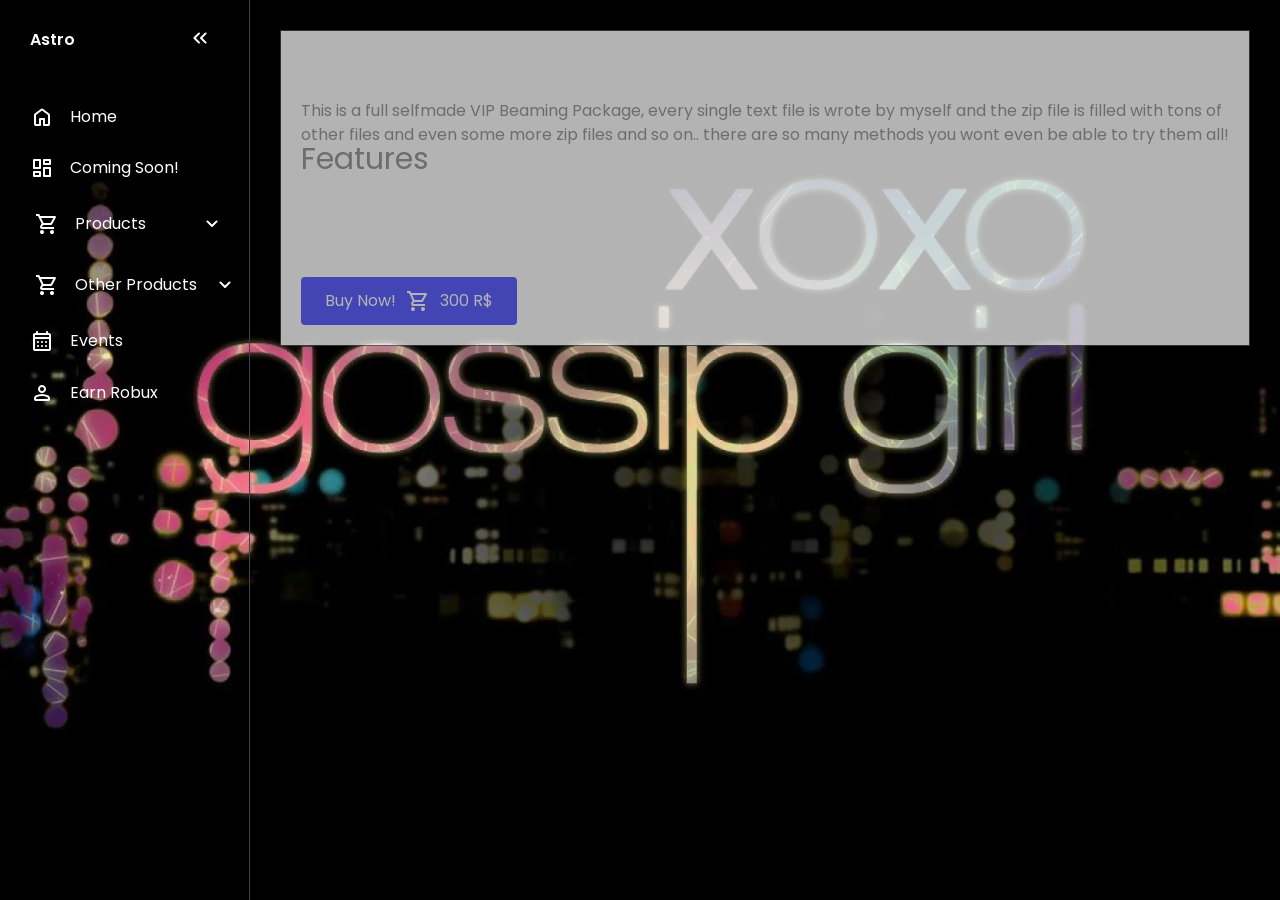
<file: VIP-Hitter-Package.html>
<!DOCTYPE html>
<html lang="en">
<head>
  <meta charset="UTF-8">
  <meta name="viewport" content="width=device-width, initial-scale=1.0">
  <title>Astro - VIP Beaming Hitter Package</title>
  <link rel="stylesheet" href="style.css">
  <script type="text/javascript" src="app.js" defer></script>
  <link rel="icon" href="astroICON.png" sizes="64x64">
</head>
<body>


<!--
  <button id="theme-switch">
    <svg xmlns="http://www.w3.org/2000/svg" height="24px" viewBox="0 -960 960 960" width="24px"><path d="M480-120q-150 0-255-105T120-480q0-150 105-255t255-105q14 0 27.5 1t26.5 3q-41 29-65.5 75.5T444-660q0 90 63 153t153 63q55 0 101-24.5t75-65.5q2 13 3 26.5t1 27.5q0 150-105 255T480-120Z" /></svg>
    <svg xmlns="http://www.w3.org/2000/svg" height="24px" viewBox="0 -960 960 960" width="24px"><path d="M480-280q-83 0-141.5-58.5T280-480q0-83 58.5-141.5T480-680q83 0 141.5 58.5T680-480q0 83-58.5 141.5T480-280ZM200-440H40v-80h160v80Zm720 0H760v-80h160v80ZM440-760v-160h80v160h-80Zm0 720v-160h80v160h-80ZM256-650l-101-97 57-59 96 100-52 56Zm492 496-97-101 53-55 101 97-57 59Zm-98-550 97-101 59 57-100 96-56-52ZM154-212l101-97 55 53-97 101-59-57Z"fill="#fff"/></svg>
  </button>
-->


  <nav id="sidebar">
    <ul>
      <li>
        <span class="logo">Astro</span>
        <button onclick=toggleSidebar() id="toggle-btn">
          <svg xmlns="http://www.w3.org/2000/svg" height="24px" viewBox="0 -960 960 960" width="24px" fill="#e8eaed"><path d="m313-480 155 156q11 11 11.5 27.5T468-268q-11 11-28 11t-28-11L228-452q-6-6-8.5-13t-2.5-15q0-8 2.5-15t8.5-13l184-184q11-11 27.5-11.5T468-692q11 11 11 28t-11 28L313-480Zm264 0 155 156q11 11 11.5 27.5T732-268q-11 11-28 11t-28-11L492-452q-6-6-8.5-13t-2.5-15q0-8 2.5-15t8.5-13l184-184q11-11 27.5-11.5T732-692q11 11 11 28t-11 28L577-480Z"/></svg>
        </button>
      </li>
      <li>
        <a href="index.html">
          <svg xmlns="http://www.w3.org/2000/svg" height="24px" viewBox="0 -960 960 960" width="24px" fill="#e8eaed"><path d="M240-200h120v-200q0-17 11.5-28.5T400-440h160q17 0 28.5 11.5T600-400v200h120v-360L480-740 240-560v360Zm-80 0v-360q0-19 8.5-36t23.5-28l240-180q21-16 48-16t48 16l240 180q15 11 23.5 28t8.5 36v360q0 33-23.5 56.5T720-120H560q-17 0-28.5-11.5T520-160v-200h-80v200q0 17-11.5 28.5T400-120H240q-33 0-56.5-23.5T160-200Zm320-270Z"/></svg>
          <span>Home</span>
        </a>
      </li>
      <li>
        <a href="products.html">
          <svg xmlns="http://www.w3.org/2000/svg" height="24px" viewBox="0 -960 960 960" width="24px" fill="#e8eaed"><path d="M520-640v-160q0-17 11.5-28.5T560-840h240q17 0 28.5 11.5T840-800v160q0 17-11.5 28.5T800-600H560q-17 0-28.5-11.5T520-640ZM120-480v-320q0-17 11.5-28.5T160-840h240q17 0 28.5 11.5T440-800v320q0 17-11.5 28.5T400-440H160q-17 0-28.5-11.5T120-480Zm400 320v-320q0-17 11.5-28.5T560-520h240q17 0 28.5 11.5T840-480v320q0 17-11.5 28.5T800-120H560q-17 0-28.5-11.5T520-160Zm-400 0v-160q0-17 11.5-28.5T160-360h240q17 0 28.5 11.5T440-320v160q0 17-11.5 28.5T400-120H160q-17 0-28.5-11.5T120-160Zm80-360h160v-240H200v240Zm400 320h160v-240H600v240Zm0-480h160v-80H600v80ZM200-200h160v-80H200v80Zm160-320Zm240-160Zm0 240ZM360-280Z"/></svg>
          <span>Coming Soon!</span>
        </a>
      </li>
      <li>
        <button onclick=toggleSubMenu(this) class="dropdown-btn">
          <svg xmlns="http://www.w3.org/2000/svg" height="24px" viewBox="0 -960 960 960" width="24px" fill="#e8eaed"><path d="M280-80q-33 0-56.5-23.5T200-160q0-33 23.5-56.5T280-240q33 0 56.5 23.5T360-160q0 33-23.5 56.5T280-80Zm400 0q-33 0-56.5-23.5T600-160q0-33 23.5-56.5T680-240q33 0 56.5 23.5T760-160q0 33-23.5 56.5T680-80ZM246-720l96 200h280l110-200H246Zm-38-80h590q23 0 35 20.5t1 41.5L692-482q-11 20-29.5 31T622-440H324l-44 80h480v80H280q-45 0-68-39.5t-2-78.5l54-98-144-304H40v-80h130l38 80Zm134 280h280-280Z"/></svg>
          <span>Products</span>
          <svg xmlns="http://www.w3.org/2000/svg" height="24px" viewBox="0 -960 960 960" width="24px" fill="#e8eaed"><path d="M480-361q-8 0-15-2.5t-13-8.5L268-556q-11-11-11-28t11-28q11-11 28-11t28 11l156 156 156-156q11-11 28-11t28 11q11 11 11 28t-11 28L508-372q-6 6-13 8.5t-15 2.5Z"/></svg>
        </button>
        <ul class="sub-menu">
          <div>
            <li><a href="Cookie-Grabber.html">Cookie Grabber
              <svg xmlns="http://www.w3.org/2000/svg" height="24px" viewBox="0 -960 960 960" width="24px" fill="#e8eaed"><path d="M441-120v-86q-53-12-91.5-46T293-348l74-30q15 48 44.5 73t77.5 25q41 0 69.5-18.5T587-356q0-35-22-55.5T463-458q-86-27-118-64.5T313-614q0-65 42-101t86-41v-84h80v84q50 8 82.5 36.5T651-650l-74 32q-12-32-34-48t-60-16q-44 0-67 19.5T393-614q0 33 30 52t104 40q69 20 104.5 63.5T667-358q0 71-42 108t-104 46v84h-80Z"/></svg>
            </a></li>
            <li><a href="Fake-Roblox-Link.html">Fake Roblox Link
              <svg xmlns="http://www.w3.org/2000/svg" height="24px" viewBox="0 -960 960 960" width="24px" fill="#e8eaed"><path d="M441-120v-86q-53-12-91.5-46T293-348l74-30q15 48 44.5 73t77.5 25q41 0 69.5-18.5T587-356q0-35-22-55.5T463-458q-86-27-118-64.5T313-614q0-65 42-101t86-41v-84h80v84q50 8 82.5 36.5T651-650l-74 32q-12-32-34-48t-60-16q-44 0-67 19.5T393-614q0 33 30 52t104 40q69 20 104.5 63.5T667-358q0 71-42 108t-104 46v84h-80Z"/></svg>
            </a></li>
            <li><a href="Password-Guesser.html">Password Guesser
              <svg xmlns="http://www.w3.org/2000/svg" height="24px" viewBox="0 -960 960 960" width="24px" fill="#e8eaed"><path d="M441-120v-86q-53-12-91.5-46T293-348l74-30q15 48 44.5 73t77.5 25q41 0 69.5-18.5T587-356q0-35-22-55.5T463-458q-86-27-118-64.5T313-614q0-65 42-101t86-41v-84h80v84q50 8 82.5 36.5T651-650l-74 32q-12-32-34-48t-60-16q-44 0-67 19.5T393-614q0 33 30 52t104 40q69 20 104.5 63.5T667-358q0 71-42 108t-104 46v84h-80Z"/></svg>
            </a></li>
          </div>
        </ul>
      </li>
      <li>
        <button onclick=toggleSubMenu(this) class="dropdown-btn">
          <svg xmlns="http://www.w3.org/2000/svg" height="24px" viewBox="0 -960 960 960" width="24px" fill="#e8eaed"><path d="M280-80q-33 0-56.5-23.5T200-160q0-33 23.5-56.5T280-240q33 0 56.5 23.5T360-160q0 33-23.5 56.5T280-80Zm400 0q-33 0-56.5-23.5T600-160q0-33 23.5-56.5T680-240q33 0 56.5 23.5T760-160q0 33-23.5 56.5T680-80ZM246-720l96 200h280l110-200H246Zm-38-80h590q23 0 35 20.5t1 41.5L692-482q-11 20-29.5 31T622-440H324l-44 80h480v80H280q-45 0-68-39.5t-2-78.5l54-98-144-304H40v-80h130l38 80Zm134 280h280-280Z"/></svg>
          <span>Other Products</span>
          <svg xmlns="http://www.w3.org/2000/svg" height="24px" viewBox="0 -960 960 960" width="24px" fill="#e8eaed"><path d="M480-361q-8 0-15-2.5t-13-8.5L268-556q-11-11-11-28t11-28q11-11 28-11t28 11l156 156 156-156q11-11 28-11t28 11q11 11 11 28t-11 28L508-372q-6 6-13 8.5t-15 2.5Z"/></svg>
        </button>
        <ul class="sub-menu">
          <div>
            <li><a href="Basic-Hitter-Package.html">Basic Beaming <br> Packge
              <svg xmlns="http://www.w3.org/2000/svg" height="24px" viewBox="0 -960 960 960" width="24px" fill="#e8eaed"><path d="M574-618q-12-30-35.5-47T482-682q-18 0-35 5t-31 19l-58-58q14-14 38-25.5t44-14.5v-84h80v82q45 9 79 36.5t51 71.5l-76 32ZM792-56 608-240q-15 15-41 24.5T520-204v84h-80v-86q-56-14-93.5-51T292-350l80-32q12 42 40.5 72t75.5 30q18 0 33-4.5t29-13.5L56-792l56-56 736 736-56 56Z"/></svg>
            </a></li>
            <li class="active"><a href="VIP-Hitter-Package.html">VIP Beaming <br> Package
              <svg xmlns="http://www.w3.org/2000/svg" height="24px" viewBox="0 -960 960 960" width="24px" fill="#e8eaed"><path d="M441-120v-86q-53-12-91.5-46T293-348l74-30q15 48 44.5 73t77.5 25q41 0 69.5-18.5T587-356q0-35-22-55.5T463-458q-86-27-118-64.5T313-614q0-65 42-101t86-41v-84h80v84q50 8 82.5 36.5T651-650l-74 32q-12-32-34-48t-60-16q-44 0-67 19.5T393-614q0 33 30 52t104 40q69 20 104.5 63.5T667-358q0 71-42 108t-104 46v84h-80Z"/></svg>
            </a></li>
            <li><a href="Locate-Victims.html">Locate Victims
              <svg xmlns="http://www.w3.org/2000/svg" height="24px" viewBox="0 -960 960 960" width="24px" fill="#e8eaed"><path d="M441-120v-86q-53-12-91.5-46T293-348l74-30q15 48 44.5 73t77.5 25q41 0 69.5-18.5T587-356q0-35-22-55.5T463-458q-86-27-118-64.5T313-614q0-65 42-101t86-41v-84h80v84q50 8 82.5 36.5T651-650l-74 32q-12-32-34-48t-60-16q-44 0-67 19.5T393-614q0 33 30 52t104 40q69 20 104.5 63.5T667-358q0 71-42 108t-104 46v84h-80Z"/></svg>
            </a></li>
            <li><a href="Coming-Soon.html">Script Generator
              <svg xmlns="http://www.w3.org/2000/svg" height="24px" viewBox="0 -960 960 960" width="24px" fill="#e8eaed"><path d="M441-120v-86q-53-12-91.5-46T293-348l74-30q15 48 44.5 73t77.5 25q41 0 69.5-18.5T587-356q0-35-22-55.5T463-458q-86-27-118-64.5T313-614q0-65 42-101t86-41v-84h80v84q50 8 82.5 36.5T651-650l-74 32q-12-32-34-48t-60-16q-44 0-67 19.5T393-614q0 33 30 52t104 40q69 20 104.5 63.5T667-358q0 71-42 108t-104 46v84h-80Z"/></svg>
            </a></li>
          </div>
        </ul>
      </li>
      <li>
        <a href="calendar.html">
          <svg xmlns="http://www.w3.org/2000/svg" height="24px" viewBox="0 -960 960 960" width="24px" fill="#e8eaed"><path d="M200-80q-33 0-56.5-23.5T120-160v-560q0-33 23.5-56.5T200-800h40v-40q0-17 11.5-28.5T280-880q17 0 28.5 11.5T320-840v40h320v-40q0-17 11.5-28.5T680-880q17 0 28.5 11.5T720-840v40h40q33 0 56.5 23.5T840-720v560q0 33-23.5 56.5T760-80H200Zm0-80h560v-400H200v400Zm0-480h560v-80H200v80Zm0 0v-80 80Zm280 240q-17 0-28.5-11.5T440-440q0-17 11.5-28.5T480-480q17 0 28.5 11.5T520-440q0 17-11.5 28.5T480-400Zm-160 0q-17 0-28.5-11.5T280-440q0-17 11.5-28.5T320-480q17 0 28.5 11.5T360-440q0 17-11.5 28.5T320-400Zm320 0q-17 0-28.5-11.5T600-440q0-17 11.5-28.5T640-480q17 0 28.5 11.5T680-440q0 17-11.5 28.5T640-400ZM480-240q-17 0-28.5-11.5T440-280q0-17 11.5-28.5T480-320q17 0 28.5 11.5T520-280q0 17-11.5 28.5T480-240Zm-160 0q-17 0-28.5-11.5T280-280q0-17 11.5-28.5T320-320q17 0 28.5 11.5T360-280q0 17-11.5 28.5T320-240Zm320 0q-17 0-28.5-11.5T600-280q0-17 11.5-28.5T640-320q17 0 28.5 11.5T680-280q0 17-11.5 28.5T640-240Z"/></svg>
          <span>Events</span>
        </a>
      </li>
      <li>
        <a href="Earn-Robux.html">
          <svg xmlns="http://www.w3.org/2000/svg" height="24px" viewBox="0 -960 960 960" width="24px" fill="#e8eaed"><path d="M480-480q-66 0-113-47t-47-113q0-66 47-113t113-47q66 0 113 47t47 113q0 66-47 113t-113 47ZM160-240v-32q0-34 17.5-62.5T224-378q62-31 126-46.5T480-440q66 0 130 15.5T736-378q29 15 46.5 43.5T800-272v32q0 33-23.5 56.5T720-160H240q-33 0-56.5-23.5T160-240Zm80 0h480v-32q0-11-5.5-20T700-306q-54-27-109-40.5T480-360q-56 0-111 13.5T260-306q-9 5-14.5 14t-5.5 20v32Zm240-320q33 0 56.5-23.5T560-640q0-33-23.5-56.5T480-720q-33 0-56.5 23.5T400-640q0 33 23.5 56.5T480-560Zm0-80Zm0 400Z"/></svg>
          <span>Earn Robux</span>
        </a>
      </li>
    </ul>
  </nav>
  <main>
    <div class="container">
      <h2>VIP Beaming Hitter Package</h2>
      <p>This is a full selfmade VIP Beaming Package, every single text file is wrote by myself and the zip file is filled with tons of other files and even some more zip files and so on.. there are so many methods you wont even be able to try them all!</p>
        <p class="avergeSizeText">Features</p>
            <li>.ZIP</li>
            <li>200+ Beaming Methods</li>
            <li>5+ Cookie Loggers from famous devs</li>
            <li>750+ Other Methods</li>
        
      
      
        <a href="https://www.roblox.com/game-pass/958986198/Astro-300" class="buy-button">
          Buy Now! 
          <svg xmlns="http://www.w3.org/2000/svg" height="24px" viewBox="0 -960 960 960" width="24px" fill="#e8eaed">
            <path d="M280-80q-33 0-56.5-23.5T200-160q0-33 23.5-56.5T280-240q33 0 56.5 23.5T360-160q0 33-23.5 56.5T280-80Zm400 0q-33 0-56.5-23.5T600-160q0-33 23.5-56.5T680-240q33 0 56.5 23.5T760-160q0 33-23.5 56.5T680-80ZM246-720l96 200h280l110-200H246Zm-38-80h590q23 0 35 20.5t1 41.5L692-482q-11 20-29.5 31T622-440H324l-44 80h480v80H280q-45 0-68-39.5t-2-78.5l54-98-144-304H40v-80h130l38 80Zm134 280h280-280Z"/>
        </svg>
        300 R$
        </a>
       
    </div>
  </main>
</body>
</html>
</file>
<file: style.css>
@import url('https://fonts.googleapis.com/css2?family=Poppins:ital,wght@0,100;0,200;0,300;0,400;0,500;0,600;0,700;0,800;0,900;1,100;1,200;1,300;1,400;1,500;1,600;1,700;1,800;1,900&display=swap');
:root{
 
  --line-clr: #42434a;
  --hover-clr: #e100ff;
  --text-clr: #fff;
  --accent-clr: #5e63ff;
  --secondary-text-clr: #9b9c9e;
  --accent-clr-dark: #5b5b6a;
}
*{
  margin: 0;
  padding: 0;
}

.textGosp {
  font-family: Arial, Helvetica, sans-serif;
}

/*
:root{
  --base-clr: #ffffff;
  --line-clr: #42434a;
  --hover-clr: #222533;
  --text-clr: #000000;
  --accent-clr: #5e63ff;
  --secondary-text-clr: #000000;
  --accent-clr-dark: #0400ff;
}
  .darkmode{
    --base-clr: #11121a;
    --line-clr: #42434a;
    --hover-clr: #222533;
    --text-clr: #e6e6ef;
    --accent-clr: #5e63ff;
    --secondary-text-clr: #424346;
    --accent-clr-dark: #5b5b6a;
  }
*/

/*----------------------------------------------------------------------------------------------*/

/*
button{
  border: none;
  padding: .8em 2em;
  background-color: var(--primary-color);
  color: white;
  border-radius: 4px;
  font: inherit;
  text-transform: uppercase;
  font-weight: 500;
  cursor: pointer;
}
.cta-button{
  background-color: var(--accent-color);
}
#theme-switch{
  height: 50px;
  width: 50px;
  padding: 0;
  border-radius: 50%;
  background-color: var(--base-variant);
  display: flex;
  justify-content: center;
  align-items: center;
  position: fixed;
  top: 20px;
  right: 20px;
}
#theme-switch svg{
  fill: var(--primary-color);
}
#theme-switch svg:last-child{
  display: none;
}
.darkmode #theme-switch svg:first-child{
  display: none;
}
.darkmode #theme-switch svg:last-child{
  display: block;
}
*/

/*----------------------------------------------------------------------------------------------*/

.sansserif{
  font-family: sans-serif;
}


html{
  font-family: Poppins, 'Segoe UI', Tahoma, Geneva, Verdana, sans-serif;
  line-height: 1.5rem;
}
body{
  min-height: 100vh;
  min-height: 100dvh;
  background-color: var(--base-clr);
  color: var(--text-clr);
  display: grid;
  grid-template-columns: auto 1fr;

  background-image: url('background.png'); /* Replace with your image path */
  background-size: cover; /* Ensures the image covers the entire background */
  background-repeat: no-repeat; /* Prevents the image from repeating */
  background-position: center; /* Centers the image */
}
#sidebar{
  box-sizing: border-box;
  height: 100vh;
  width: 250px;
  padding: 5px 1em;
  background-color: var(--base-clr);
  border-right: 1px solid var(--line-clr);

  position: sticky;
  top: 0;
  align-self: start;
  transition: 300ms ease-in-out;
  overflow: hidden;
  text-wrap: nowrap;
}
#sidebar.close{
  padding: 5px;
  width: 60px;
}
#sidebar ul{
  list-style: none;
}
#sidebar > ul > li:first-child{
  display: flex;
  justify-content: flex-end;
  margin-bottom: 16px;
  .logo{
    font-weight: 600;
  }
}
#sidebar ul li.active a{
  color: var(--accent-clr);

  svg{
    fill: var(--accent-clr);
  }
}

#sidebar a, #sidebar .dropdown-btn, #sidebar .logo{
  border-radius: .5em;
  padding: .85em;
  text-decoration: none;
  color: var(--text-clr);
  display: flex;
  align-items: center;
  gap: 1em;
}
.dropdown-btn{
  width: 100%;
  text-align: left;
  background: none;
  border: none;
  font: inherit;
  cursor: pointer;
}
#sidebar svg{
  flex-shrink: 0;
  fill: var(--text-clr);
}
#sidebar a span, #sidebar .dropdown-btn span{
  flex-grow: 1;
}
#sidebar a:hover, #sidebar .dropdown-btn:hover{
  background-color: var(--hover-clr);
}
#sidebar .sub-menu{
  display: grid;
  grid-template-rows: 0fr;
  transition: 300ms ease-in-out;

  > div{
    overflow: hidden;
  }
}
#sidebar .sub-menu.show{
  grid-template-rows: 1fr;
}
.dropdown-btn svg{
  transition: 200ms ease;
}
.rotate svg:last-child{
  rotate: 180deg;
}
#sidebar .sub-menu a{
  padding-left: 2em;
}
#toggle-btn{
  margin-left: auto;
  padding: 1em;
  border: none;
  border-radius: .5em;
  background: none;
  cursor: pointer;

  svg{
    transition: rotate 150ms ease;
  }
}
#toggle-btn:hover{
  background-color: var(--hover-clr);
}

main{
  padding: min(30px, 7%);
}
main p{
  color: var(--secondary-text-clr);
  margin-top: 5px;
  margin-bottom: 15px;
}


.container{
  border: 1px solid var(--line-clr);
  border-radius: ;
  margin-bottom: 20px;
  padding: min(3em, 15%);
  background-color: #fff;
  opacity: 0.7;
  padding: 20px;
  margin-bottom: 10px;

  h2, p { margin-top: 1em }
}


.container p {
margin: 0;
}


@media(max-width: 800px){
  body{
    grid-template-columns: 1fr;
  }
  main{
    padding: 2em 1em 60px 1em;
  }
  .container{
    border: none;
    padding: 0;
  }
  #sidebar{
    height: 60px;
    width: 100%;
    border-right: none;
    border-top: 1px solid var(--line-clr);
    padding: 0;
    position: fixed;
    top: unset;
    bottom: 0;

    > ul{
      padding: 0;
      display: grid;
      grid-auto-columns: 60px;
      grid-auto-flow: column;
      align-items: center;
      overflow-x: scroll;
    }
    ul li{
      height: 100%;
    }
    ul a, ul .dropdown-btn{
      width: 60px;
      height: 60px;
      padding: 0;
      border-radius: 0;
      justify-content: center;
    }

    ul li span, ul li:first-child, .dropdown-btn svg:last-child{
      display: none;
    }

    ul li .sub-menu.show{
      position: fixed;
      bottom: 60px;
      left: 0;
      box-sizing: border-box;
      height: 60px;
      width: 100%;
      background-color: var(--hover-clr);
      border-top: 1px solid var(--line-clr);
      display: flex;
      justify-content: center;

      > div{
        overflow-x: auto;
      }
      li{
        display: inline-flex;
      }
      a{
        box-sizing: border-box;
        padding: 1em;
        width: auto;
        justify-content: center;
      }
    }
  }
}

/*-----------------------------------------------------------------------------------------------------------------------------------------------------------*/

/* Button Styling */
.buy-button {
  background-color: #5e63ff; /* Grüne Hintergrundfarbe */
  color: white; /* Textfarbe weiß */
  font-size: 16px;
  padding: 12px 24px;
  border: none;
  border-radius: 4px;
  cursor: pointer;
  display: inline-flex; /* Damit der Text und das Icon nebeneinander sind */
  align-items: center; /* Vertikal zentriert */
  gap: 10px; /* Abstand zwischen Text und Icon */
  transition: background-color 0.3s ease;
  text-decoration: none;
  margin-top: 10px;
}

.buy-button svg {
  fill: white; /* Farbe des Icons */
}

.buy-button:hover {
  background-color: #3b41e0; /* Farbänderung beim Hover */
}

/*-----------------------------------------------------------------------------------------------------------------------------------------------------------*/

.avergeSizeText {
  font-size: 30px;
}

.downloadclr {
  color: var(--accent-clr-dark);

  text-decoration: none;
}

/*-----------------------------------------------------------------------------------------------------------------------------------------------------------*/

#inputSection {
  display: flex;
  gap: 10px;
  margin: 20px;
}

#textInput {
  padding: 8px;
  font-size: 16px;
  flex: 1;
}

#addButton {
  padding: 8px 16px;
  font-size: 16px;
  cursor: pointer;
}

.cent {
  position: absolute;
  top: 50%;
  left: 50%;
  transform: translate(-50% -50%);
}

.centright {
  position: absolute;
  top: 50%;
  left: 70%;
  transform: translate(-50% -50%);
}

input, button {
  padding: 10px;
  margin: 5px;
  font-size: 16px;
}

#containerArea {
  margin-top: 20px; /* Abstand von anderen Elementen */
  padding: 10px;
  max-width: 100%; /* Optional: Begrenze die Breite */
  overflow: auto; /* Verhindert, dass es den Inhalt darüber hinaus ausdehnt */
}

#containerArea .container {
  border: 1px solid #ccc;
  padding: 15px;
  background-color: rgba(255, 255, 255, 0.7);
  margin-bottom: 10px;
}
</file>
